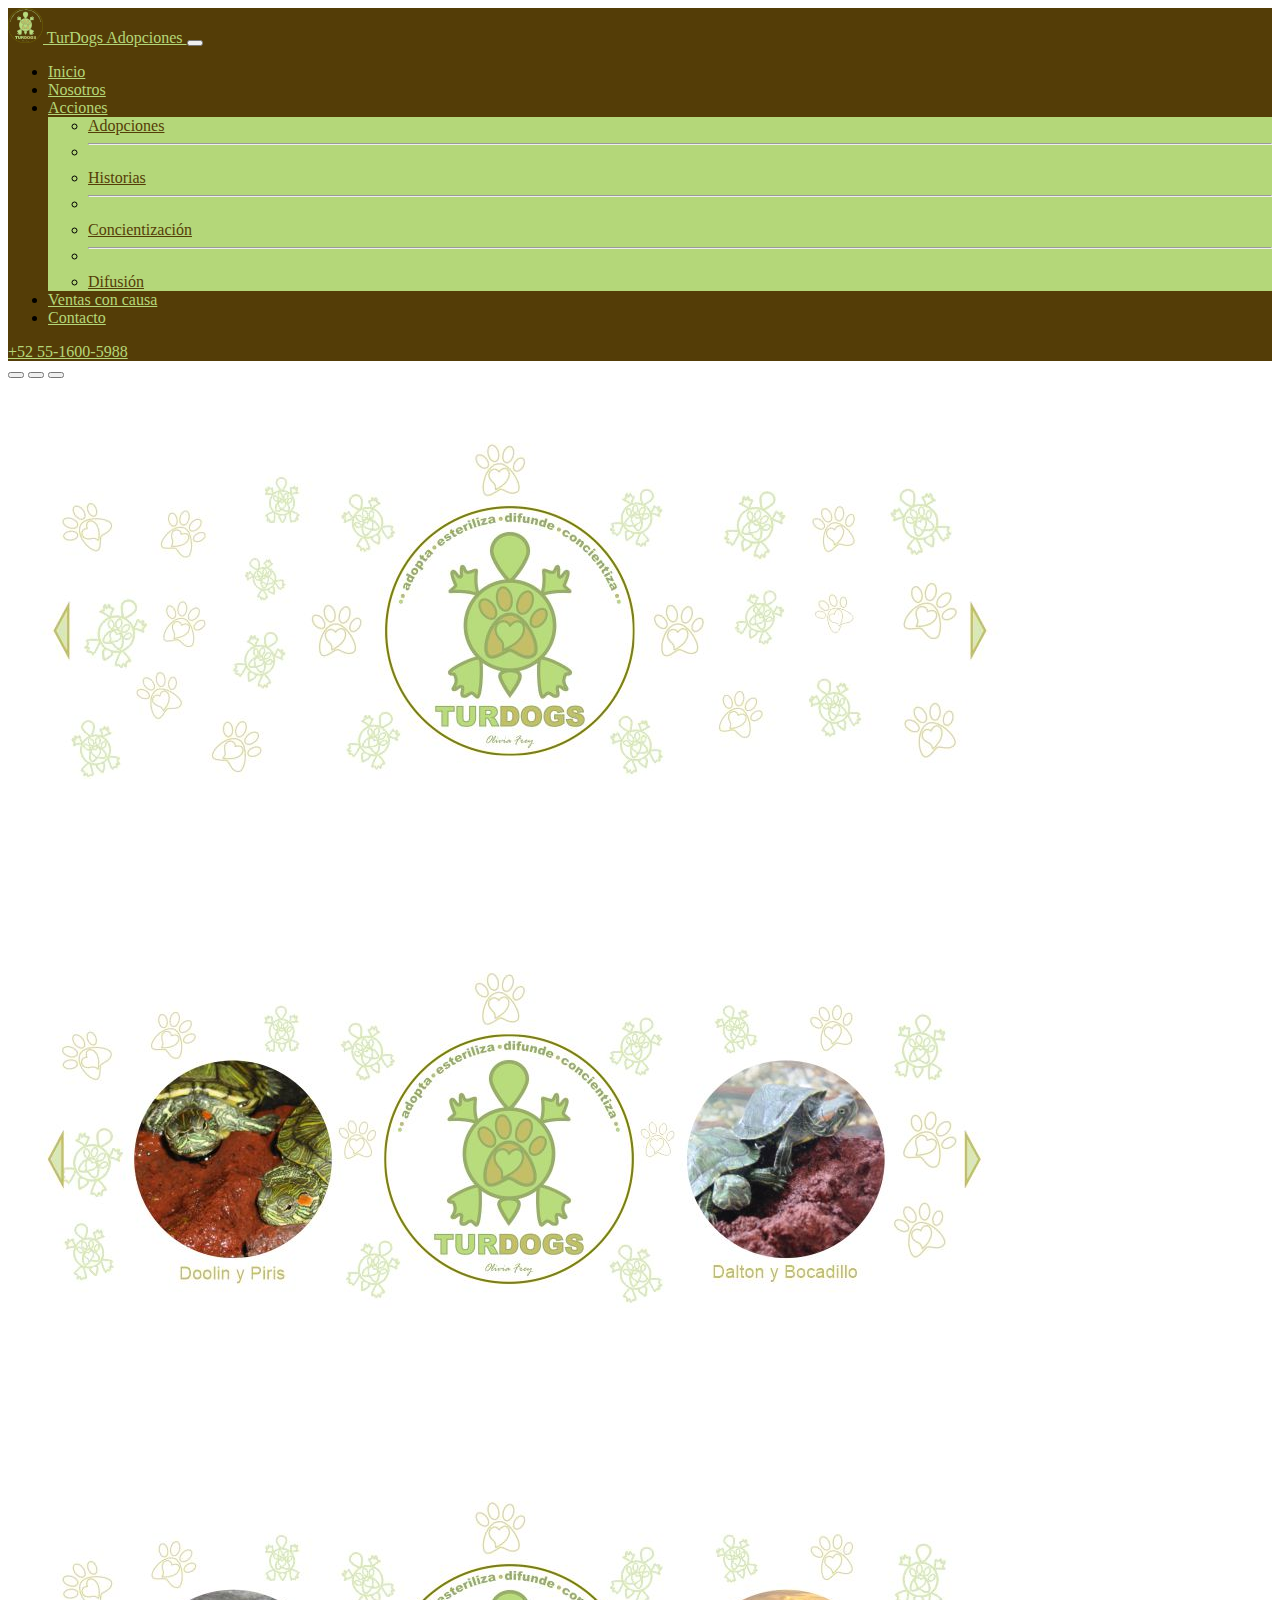
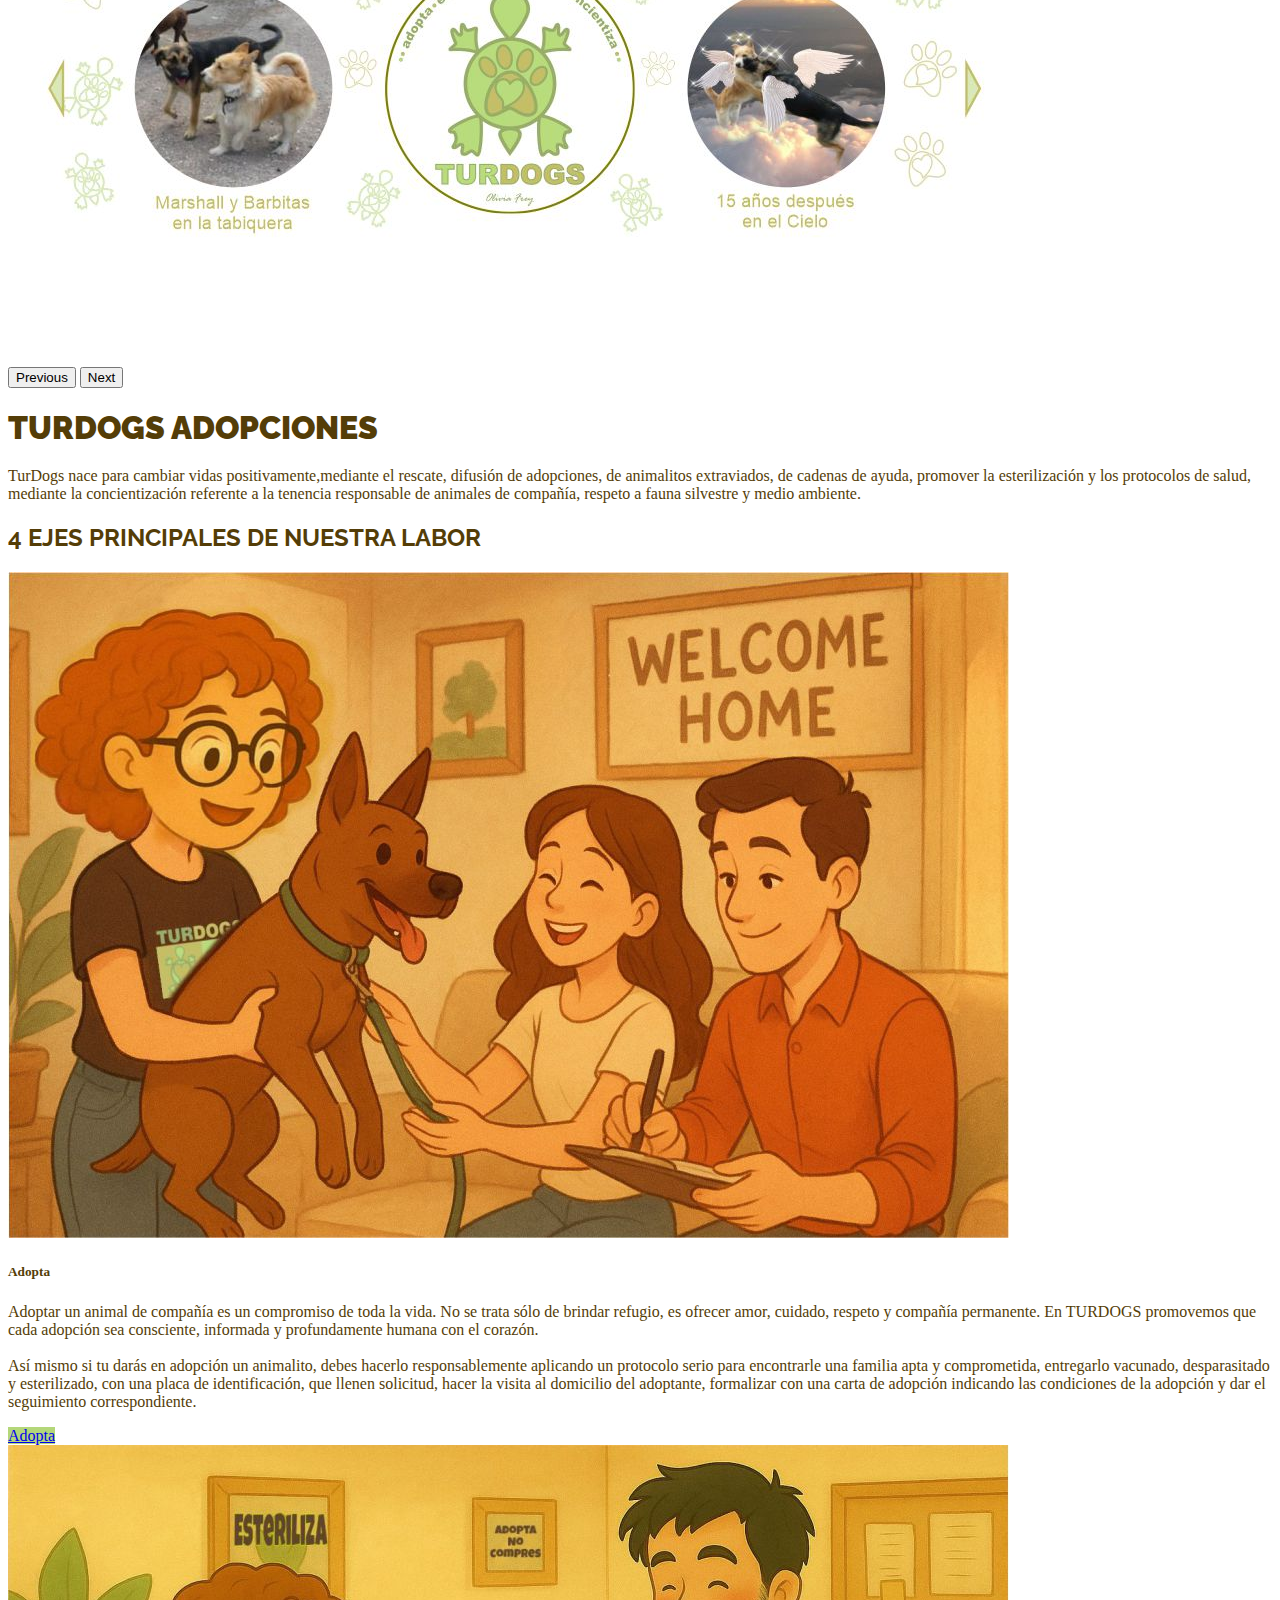
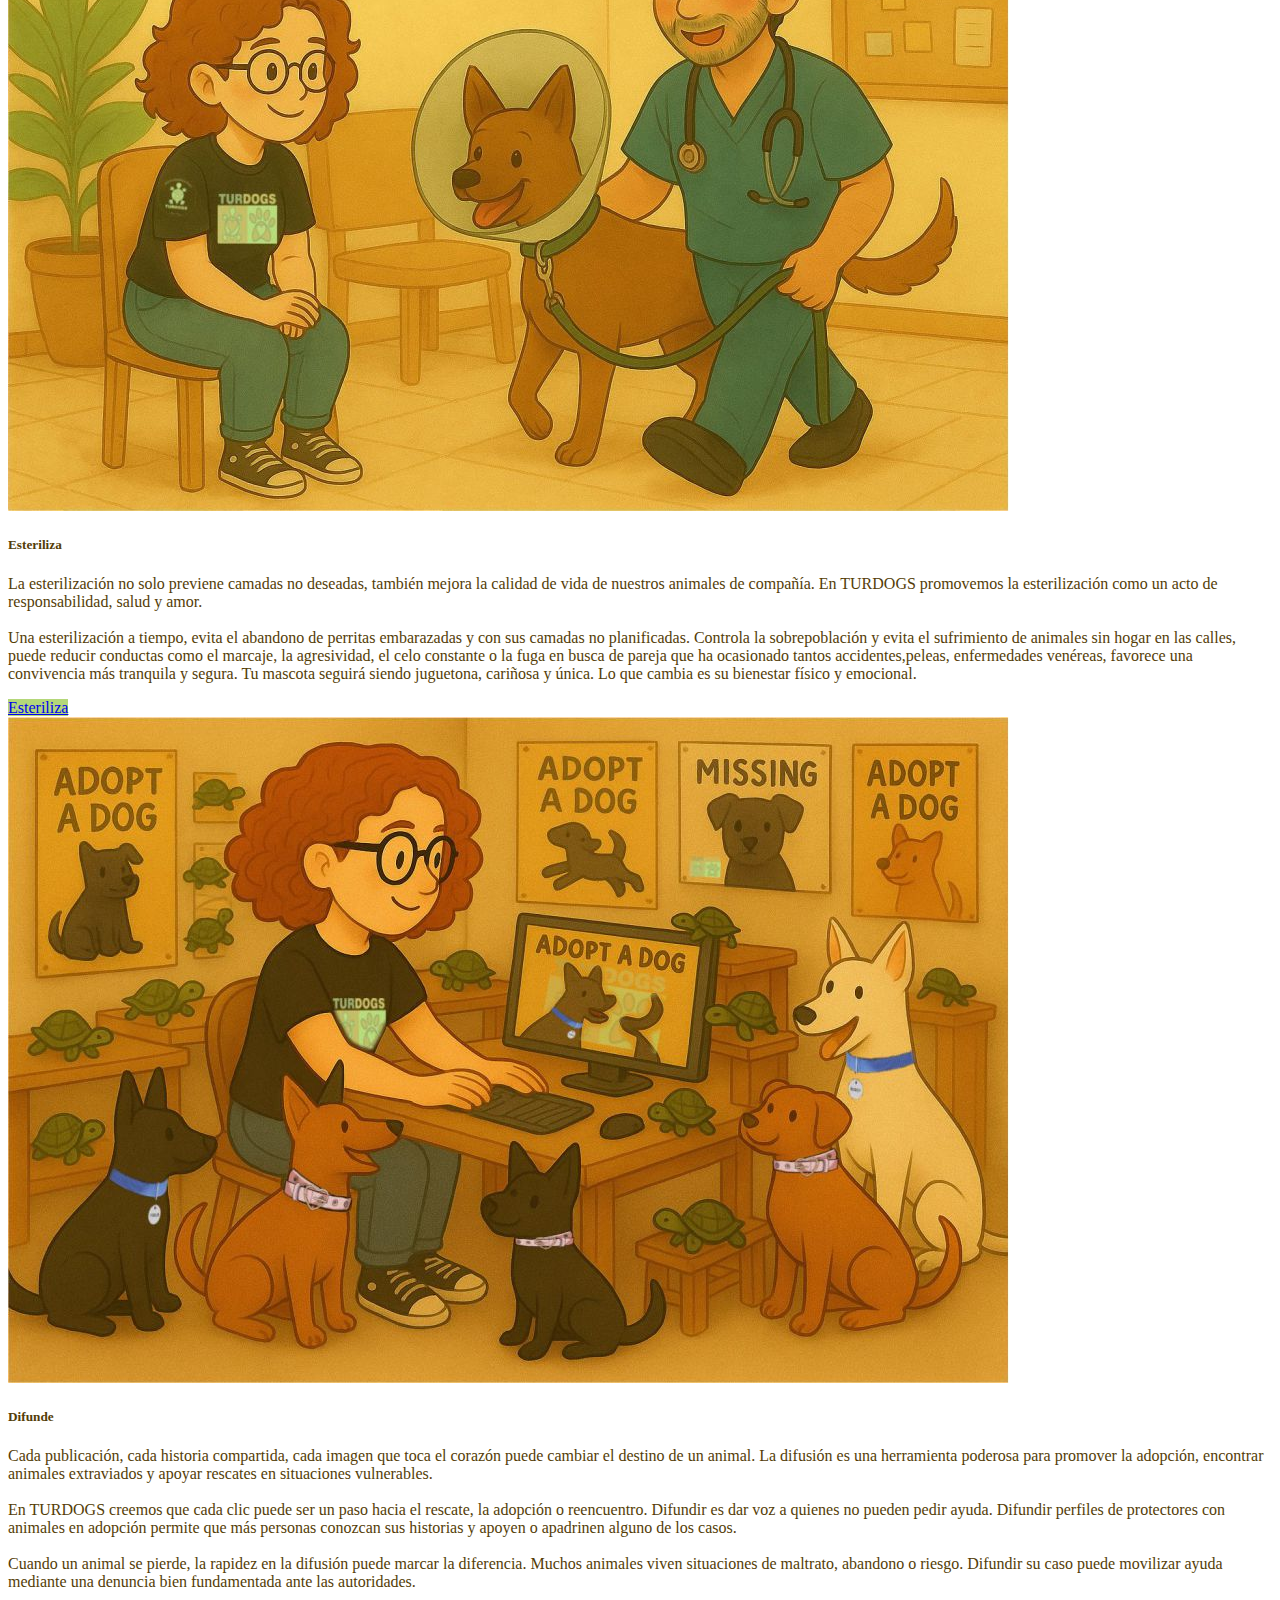
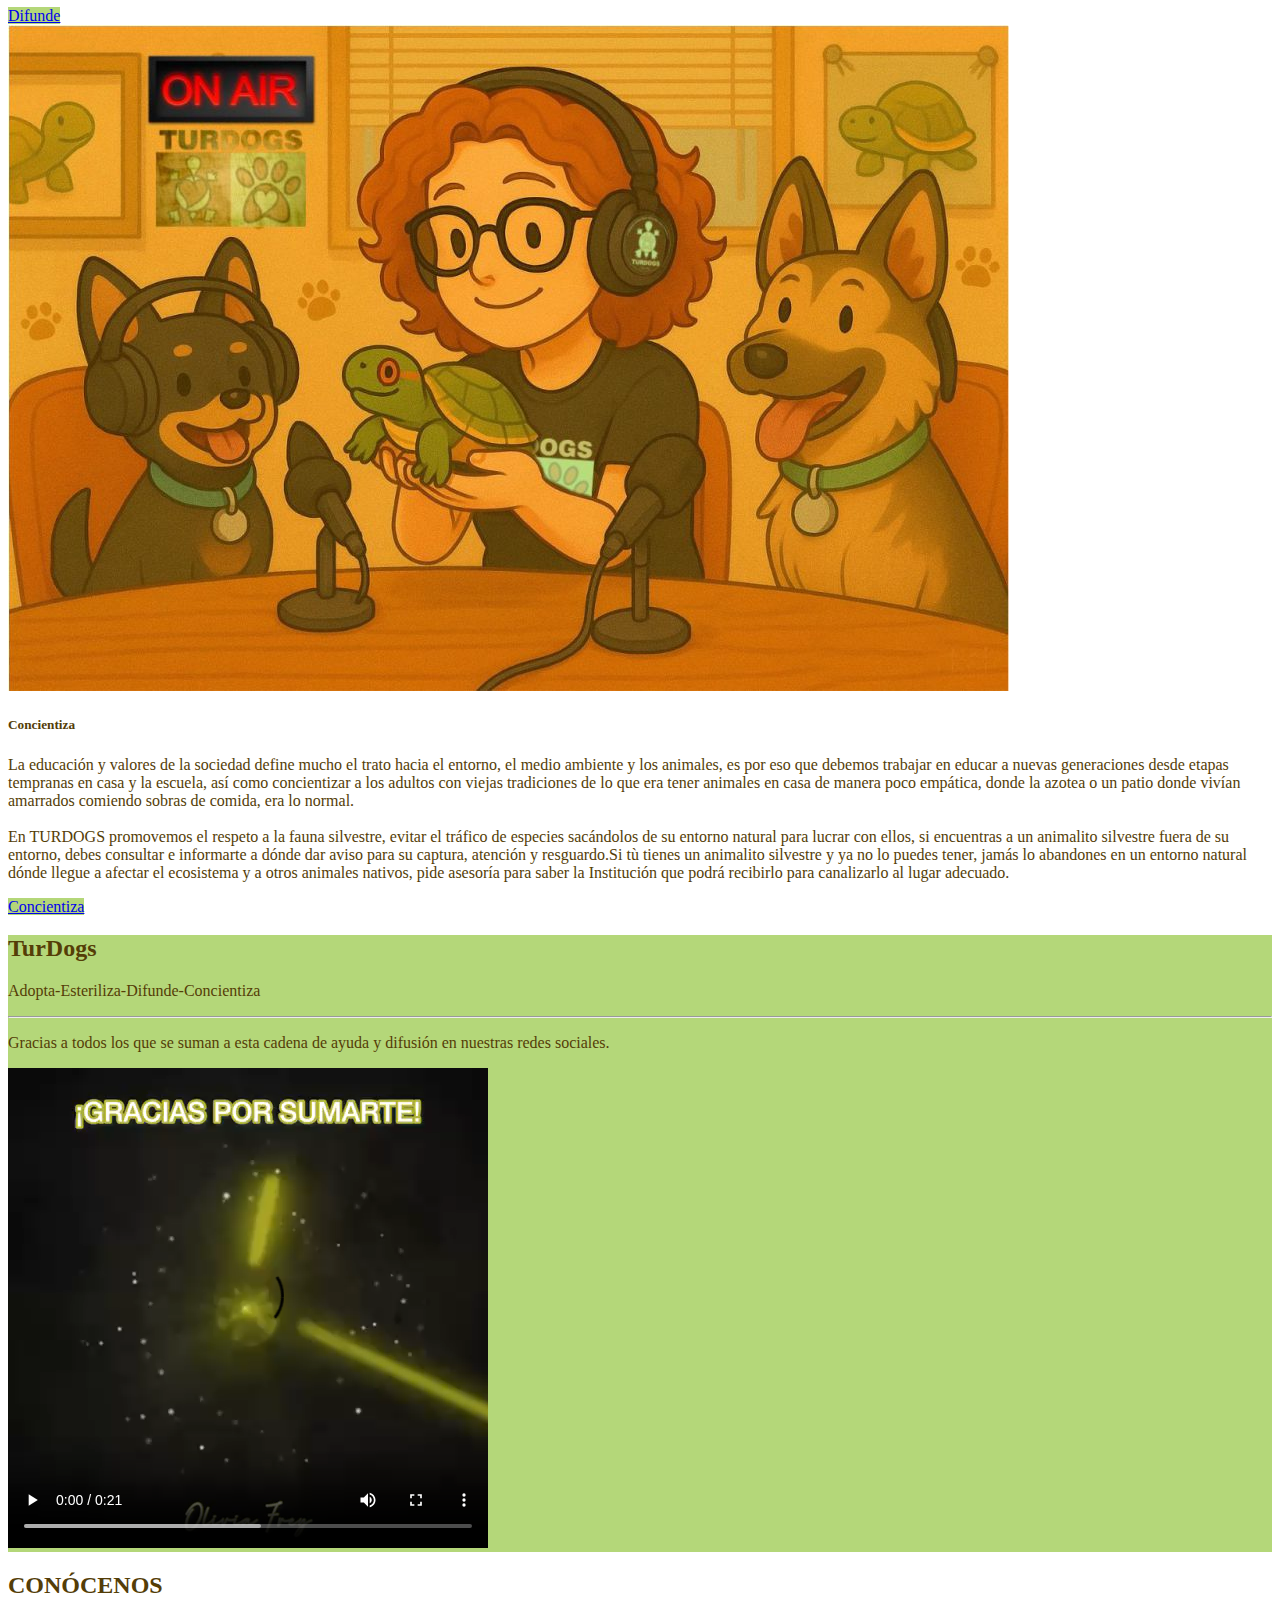
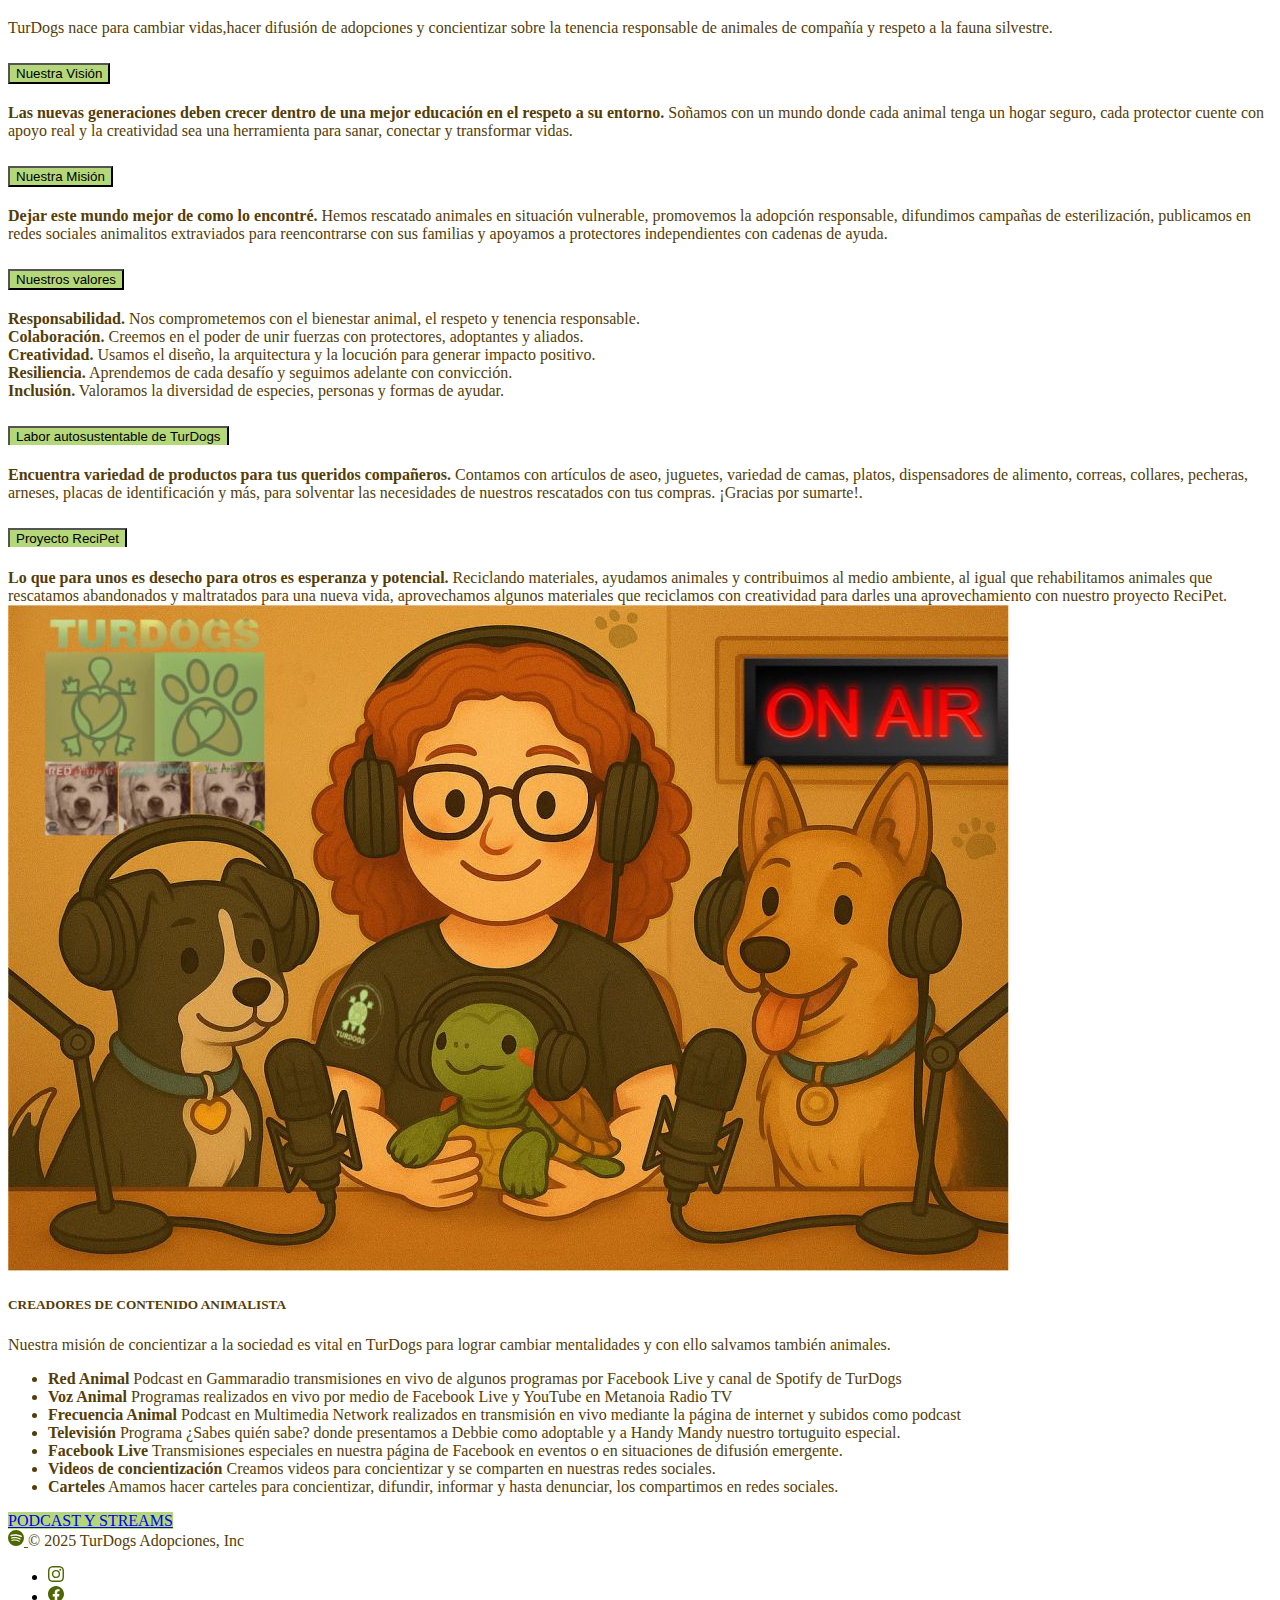
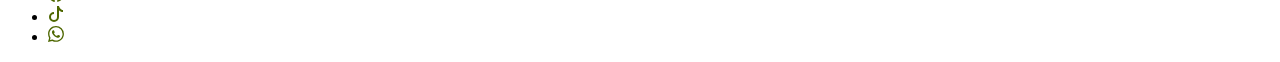
<file: index.html>
<!doctype html>
<html lang="es">
  <head>
    <meta charset="utf-8">
    <meta name="viewport" content="width=device-width, initial-scale=1">
    <title>TurDogs/INICIO</title>
    <link href="https://cdn.jsdelivr.net/npm/bootstrap@5.3.8/dist/css/bootstrap.min.css" rel="stylesheet" integrity="sha384-sRIl4kxILFvY47J16cr9ZwB07vP4J8+LH7qKQnuqkuIAvNWLzeN8tE5YBujZqJLB" crossorigin="anonymous">
    <link rel="preconnect" href="https://fonts.googleapis.com">
    <link rel="preconnect" href="https://fonts.gstatic.com" crossorigin>
    <link href="https://fonts.googleapis.com/css2?family=Arimo:ital,wght@0,400..700;1,400..700&family=Raleway:ital,wght@0,100..900;1,100..900&display=swap" rel="stylesheet">
    <link rel="stylesheet" href="style.css">
  </head>
  <body>

    <!-- colors -->
     <!-- --color-1: #543D07; cafe oscuro
          --color-2: #8F8B44; verde
          --color-3: #FBC958;amarillo
          --color-4: #B95716;naranja
          --color-5: #4E6701; 


    --color-1: #C3BF68;
    --color-2: #97AF63; verde claro
    --color-3: #FFFAFF; verde olivo
    --color-4: #B4D779; beige
    --color-5: #868B00; cafe

Fin colors -->


    <!-- Inicio Navbar -->
    <nav class="navbar navbar-expand-lg fixed-top "  style="background-color: #543D07 ">
        <div class="container">
            <a class="navbar-brand Raleway-black-900" style="color:#B4D779" href="#" > 
                 <img src="img/1logoturdogs.png" alt="TurDogs" width="35" height="35"> 
                 TurDogs Adopciones 
            </a>
            <button class="navbar-toggler" type="button" data-bs-toggle="collapse" data-bs-target="#navbarSupportedContent" aria-controls="navbarSupportedContent" aria-expanded="false" aria-label="Toggle navigation">
            <span class="navbar-toggler-icon"></span>
            </button>
            <div class="collapse navbar-collapse" id="navbarSupportedContent">
            <ul class="navbar-nav ms-auto md-2 mb-lg-0">
                <li class="nav-item">
                <a class="nav-link active" aria-current="page" style="color:#B4D779;" href="index.html">Inicio</a>
                </li>
                <li class="nav-item">
                <a class="nav-link"  style="color:#B4D779" href="nosotros.html">Nosotros</a>
                </li>
                <li class="nav-item dropdown">
                <a class="nav-link dropdown-toggle" style="color:#B4D779;" href="difusión.html" role="button" data-bs-toggle="dropdown" aria-expanded="false">
                    Acciones
                </a>
                <ul class="dropdown-menu" style="background-color:#B4D779">
                    <li><a class="dropdown-item" style="color: #543D07;" href="adopciones.html">Adopciones</a></li>
                    <li><hr class="dropdown-divider"></li>
                    <li><a class="dropdown-item" style="color: #543D07;" href="historias.html">Historias</a></li>
                    <li><hr class="dropdown-divider"></li>
                    <li><a class="dropdown-item" style="color: #543D07;" href="concientiza.html">Concientización</a></li>
                    <li><hr class="dropdown-divider"></li>
                    <li><a class="dropdown-item" style="color: #543D07;" href="difusión.html">Difusión</a></li>
                </ul>
                </li>
                <li class="nav-item">
                  <a class="nav-link"  style="color:#B4D779" href="Ventas.html">Ventas con causa</a>
                </li>
                <li class="nav-item">
                  <a class="nav-link active" aria-current="page" style="color:#B4D779;" href="contacto.html">Contacto</a>
                </li>
            </ul>
           <span>
            <a href="#" class="text-decoration-none" style="color:#B4D779">+52 55-1600-5988</a>
           </span>
            </div>
        </div>
    </nav>

    <!-- Final Navbar -->

<!-- Inicio de carrusel -->
<div id="carouselExampleCaptions" class="carousel slide my-5">
  <div class="carousel-indicators">
    <button type="button" data-bs-target="#carouselExampleCaptions" data-bs-slide-to="0" class="active" aria-current="true" aria-label="Slide 1"></button>
    <button type="button" data-bs-target="#carouselExampleCaptions" data-bs-slide-to="1" aria-label="Slide 2"></button>
    <button type="button" data-bs-target="#carouselExampleCaptions" data-bs-slide-to="2" aria-label="Slide 3"></button>
  </div>
  <div class="carousel-inner">
    <div class="carousel-item active">
      <img src="img/slidersturdogs.jpg" class="d-block w-100" alt="...">
      <div class="carousel-caption d-none d-sm-block">
        <h5 style="color: #4E6701"></h5>
        <p style="color: #4E6701"></p>
      </div>
    </div>
    <div class="carousel-item">
      <img src="img/sliderdoolindaltonpirisbocadillo.jpg" class="d-block w-100" alt="...">
      <div class="carousel-caption d-none d-sm-block">
        <h5 style="color: #4E6701"></h5>
        <p style="color: #4E6701"></p>
      </div>
    </div>
    <div class="carousel-item">
      <img src="img/slidersMarshallBarbitascielo.jpg" class="d-block w-100" alt="...">
      <div class="carousel-caption d-none d-sm-block">
        <h5 style="color: #4E6701"></h5>
        <p style="color: #4E6701"></p>
      </div>
    </div>
  </div>
  <button class="carousel-control-prev" type="button" data-bs-target="#carouselExampleCaptions" data-bs-slide="prev" >
    <span class="carousel-control-prev-icon" aria-hidden="true"></span>
    <span class="visually-hidden">Previous</span>
  </button>
  <button class="carousel-control-next" type="button" data-bs-target="#carouselExampleCaptions" data-bs-slide="next">
    <span class="carousel-control-next-icon" aria-hidden="true"></span>
    <span class="visually-hidden">Next</span>
  </button>
</div>

<!-- Final de carrusel -->

<!-- Inicio sección 1 -->
<section class="container">
  <h1 class="text-center raleway fw-bold" style="color: #543D07 "><strong> TURDOGS ADOPCIONES</strong></h1>
<p class="text-center my-5" style="color: #543D07 ">TurDogs nace para cambiar vidas positivamente,mediante el rescate, difusión de adopciones, de animalitos extraviados, de cadenas de ayuda, promover la esterilización y los protocolos de salud, mediante la concientización referente a la tenencia responsable de animales de compañía, respeto a fauna silvestre y medio ambiente.</p>

<!-- Inicio de Card -->

<h2 class="text-center raleway fw-bold" style="color: #543D07 ">4 EJES PRINCIPALES DE NUESTRA LABOR</h2>
<div class="row row-cols-1 row-cols-lg-2 g-4 my-5" style="color: #543D07">
  <div class="col">
    <div class="card h-100">
      <img src="img/dadopción.jpg" class="card-img-top" alt="...">
      <div class="card-body">
        <h5 class="card-title text-center" style="color: #543D07">Adopta</h5>
        <p class="card-text text-center " style="color: #543D07">Adoptar un animal de compañía es un compromiso de toda la vida. No se trata sólo de brindar refugio, es ofrecer amor, cuidado, respeto y compañía permanente. En TURDOGS promovemos que cada adopción sea consciente, informada y profundamente humana con el corazón. <br> <br>
          Así mismo si tu darás en adopción un animalito, debes hacerlo responsablemente aplicando un protocolo serio para encontrarle una familia apta y comprometida, entregarlo vacunado, desparasitado y esterilizado, con una placa de identificación, que llenen solicitud, hacer la visita al domicilio del adoptante, formalizar con una carta de adopción indicando las condiciones de la adopción y dar el seguimiento correspondiente.</p>
      </div>
      <div class="card-footer text-center">
        <a href="https://open.spotify.com/episode/08FspH29hy8AlHlIWw51Cz?si=w0wa7aU0Q26cyAz_nEqSWw" class="btn btn-outline-light" style="background-color: #B4D779" target="_blank">Adopta</a>
      </div>
    </div>
  </div>

  <div class="col">
    <div class="card h-100">
      <img src="img/desteriliza.jpg" class="card-img-top" alt="...">
      <div class="card-body">
        <h5 class="card-title text-center" style="color: #543D07">Esteriliza</h5>
        <p class="card-text text-center" style="color: #543D07">La esterilización no solo previene camadas no deseadas, también mejora la calidad de vida de nuestros animales de compañía. En TURDOGS promovemos la esterilización como un acto de responsabilidad, salud y amor. <br> <br>
        Una esterilización a tiempo, evita el abandono de perritas embarazadas y con sus camadas no planificadas. Controla la sobrepoblación y evita el sufrimiento de animales sin hogar en las calles, puede reducir conductas como el marcaje, la agresividad, el celo constante o la fuga en busca de pareja que ha ocasionado tantos accidentes,peleas, enfermedades venéreas, favorece una convivencia más tranquila y segura. Tu mascota seguirá siendo juguetona, cariñosa y única. Lo que cambia es su bienestar físico y emocional. </p>
      </div>
      <div class="card-footer text-center">
        <a href="https://open.spotify.com/episode/7CouGJumDHleIOIxDkLWpz?si=e4a2b79563544b09" class="btn btn-outline-light" style="background-color: #B4D779" target="_blank">Esteriliza</a>
      </div>
    </div>
  </div>

  <div class="col">
    <div class="card h-100">
      <img src="img/difusión.jpg" class="card-img-top" alt="...">
      <div class="card-body">
        <h5 class="card-title text-center" style="color: #543D07">Difunde</h5>
        <p class="card-text text-center" style="color: #543D07">Cada publicación, cada historia compartida, cada imagen que toca el corazón puede cambiar el destino de un animal. La difusión es una herramienta poderosa para promover la adopción, encontrar animales extraviados y apoyar rescates en situaciones vulnerables. <br><br> En TURDOGS creemos que cada clic puede ser un paso hacia el rescate, la adopción o reencuentro. Difundir es dar voz a quienes no pueden pedir ayuda. Difundir perfiles de protectores con animales en adopción permite que más personas conozcan sus historias y apoyen o apadrinen alguno de los casos. <br><br> Cuando un animal se pierde, la rapidez en la difusión puede marcar la diferencia. Muchos animales viven situaciones de maltrato, abandono o riesgo. Difundir su caso puede movilizar ayuda mediante una denuncia bien fundamentada ante las autoridades.
        </p>
      </div>
      <div class="card-footer text-center">
        <a href="https://open.spotify.com/episode/5myhUeJWVvjWxt9QxlJnHk?si=fcfbc2f3e28748f9" class="btn btn-outline-light" style="background-color: #B4D779" target="_blank"> Difunde </style> </a>
      </div>
    </div>
  </div>

<div class="col">
    <div class="card h-100">
      <img src="img/dpodcast.jpg" class="card-img-top" alt="...">
      <div class="card-body">
        <h5 class="card-title text-center" style="color: #543D07">Concientiza</h5>
        <p class="card-text text-center" style="color: #543D07">La educación y valores de la sociedad define mucho el trato hacia el entorno, el medio ambiente y los animales, es por eso que debemos trabajar en educar a nuevas generaciones desde etapas tempranas en casa y la escuela, así como concientizar a los adultos con viejas tradiciones de lo que era tener animales en casa de manera poco empática, donde la azotea o un patio donde vivían amarrados comiendo sobras de comida, era lo normal. <br><br> En TURDOGS promovemos el respeto a la fauna silvestre, evitar el tráfico de especies sacándolos de su entorno natural para lucrar con ellos, si encuentras a un animalito silvestre fuera de su entorno, debes consultar e informarte a dónde dar aviso para su captura, atención y resguardo.Si tù tienes un animalito silvestre y ya no lo puedes tener, jamás lo abandones en un entorno natural dónde llegue a afectar el ecosistema y a otros animales nativos, pide asesoría para saber la Institución que podrá recibirlo para canalizarlo al lugar adecuado. </p>
      </div>
      <div class="card-footer text-center">
        <a href="https://open.spotify.com/episode/7Fmmrp8hs9PjXiGemiIJgh?si=d9f227aa07cf427e" class="btn btn-outline-light" style="background-color: #B4D779" target="_blank"> Concientiza </style> </a>
      </div>
    </div>
  </div>

</div>


<!-- Final de Card -->

</section>
<!-- Final Sección 1 -->

<!-- Texto resaltado -->
<section class="container">
<div class="container-fluid py-5 my-5" style="background-color: #B4D779;">
  <div class="container text-center">
    <h2 class="text-center fs-1 fw-bold" style=" color: #543D07"><strong>TurDogs</strong></h2>
    <p class="text-center" style="color: #543D07">Adopta-Esteriliza-Difunde-Concientiza</p>
    <hr class="my-4">
    <p class="text-center fs-5" style="color: #543D07">Gracias a todos los que se suman a esta cadena de ayuda y difusión en nuestras redes sociales.</p>
    <!-- <div class="lead text-center"> 
      <video controls width="auto">
        <source src="img/Graciasxsumarte.mp4" type="video/mp4" />
          <a href="img/Graciasxsumarte.mp4">TurDogs</a>
      </video>
    </div> -->
    <!-- Nuevo codigo video --> 
    <div class="container text-center">
      <div class="ratio ratio-16x9">
        <video controls>
          <source src="img/Graciasxsumarte.mp4" type="video/mp4" />
          Tu navegador no soporta el video. 
          <a href="img/Graciasxsumarte.mp4">Descargar video</a>
        </video>
      </div>
    </div>
    <!-- Nuevo codigo video -->
   </div>
 </div>
<!-- Final Texto resaltado -->
</section>

<!-- Sección 2 -->
 <section class="container my-5">
  <h2 class="text-center" style="color: #543D07">CONÓCENOS</h2>
  <p class="lead text-center" style="color: #543D07">TurDogs nace para cambiar vidas,hacer difusión de adopciones y concientizar sobre la tenencia responsable de animales de compañía y respeto a la fauna silvestre.</p>

  <!-- Acordeon y card -->
   <div class="row">
    
    <!-- Acordeon -->
    <div class="col-12 col-md-6">

      <div class="accordion" id="accordionPanelsStayOpenExample">

      <div class="accordion-item">
        <h2 class="accordion-header">
          <button class="accordion-button collapsed" type="button" data-bs-toggle="collapse" data-bs-target="#panelsStayOpen-collapseOne" aria-expanded="true" aria-controls="panelsStayOpen-collapseOne" style="background-color: #B4D779;"> 
           Nuestra Visión
          </button>
        </h2>
        <div id="panelsStayOpen-collapseOne" class="accordion-collapse collapse show">
          <div class="accordion-body" style="color: #543D07">
            <strong>Las nuevas generaciones deben crecer dentro de una mejor educación en el respeto a su entorno.</strong> Soñamos con un mundo donde cada animal tenga un hogar seguro, cada protector cuente con apoyo real y la creatividad sea una herramienta para sanar, conectar y transformar vidas.
          </div>
        </div>
      </div>

      <div class="accordion-item">
        <h2 class="accordion-header">
          <button class="accordion-button collapsed" type="button" data-bs-toggle="collapse" data-bs-target="#panelsStayOpen-collapseTwo" aria-expanded="false" aria-controls="panelsStayOpen-collapseTwo" style="background-color: #B4D779;">
            Nuestra Misión
          </button>
        </h2>
        <div id="panelsStayOpen-collapseTwo" class="accordion-collapse collapse">
          <div class="accordion-body" style="color: #543D07">
            <strong>Dejar este mundo mejor de como lo encontré.</strong> Hemos rescatado animales en situación vulnerable, promovemos la adopción responsable, difundimos campañas de esterilización, publicamos en redes sociales animalitos extraviados para reencontrarse con sus familias y apoyamos a protectores independientes con cadenas de ayuda. <br>
            
          </div>
        </div>
      </div>

      <div class="accordion-item">
        <h2 class="accordion-header">
          <button class="accordion-button collapsed" type="button" data-bs-toggle="collapse" data-bs-target="#panelsStayOpen-collapseTwo" aria-expanded="false" aria-controls="panelsStayOpen-collapseTwo" style="background-color: #B4D779;">
            Nuestros valores
          </button>
        </h2>
        <div id="panelsStayOpen-collapseTwo" class="accordion-collapse collapse">
          <div class="accordion-body" style="color: #543D07">
            
            <strong>Responsabilidad.</strong> Nos comprometemos con el bienestar animal, el respeto y tenencia responsable. <br>
            <strong>Colaboración.</strong> Creemos en el poder de unir fuerzas con protectores, adoptantes y aliados. <br>
            <strong>Creatividad.</strong> Usamos el diseño, la arquitectura y la locución para generar impacto positivo. <br>
            <strong>Resiliencia.</strong> Aprendemos de cada desafío y seguimos adelante con convicción. <br>
            <strong>Inclusión.</strong> Valoramos la diversidad de especies, personas y formas de ayudar. <br>

          </div>
        </div>
      </div>

      <div class="accordion-item">
        <h2 class="accordion-header" style="color: #543D07">
          <button class="accordion-button collapsed" type="button" data-bs-toggle="collapse" data-bs-target="#panelsStayOpen-collapseTwo" aria-expanded="false" aria-controls="panelsStayOpen-collapseTwo" style="background-color: #B4D779; border-bottom: #543D07;">
            Labor autosustentable de TurDogs
          </button>
        </h2>
        <div id="panelsStayOpen-collapseTwo" class="accordion-collapse collapse">
          <div class="accordion-body" style="color: #543D07">
            <strong>Encuentra variedad de productos para tus queridos compañeros.</strong> Contamos con artículos de aseo, juguetes, variedad de camas, platos, dispensadores de alimento, correas, collares, pecheras, arneses, placas de identificación y más, para solventar las necesidades de nuestros rescatados con tus compras. ¡Gracias por sumarte!.
          </div>
        </div>
      </div>

      <div class="accordion-item">
        <h2 class="accordion-header" style="color: #543D07">
          <button class="accordion-button collapsed" type="button" data-bs-toggle="collapse" data-bs-target="#panelsStayOpen-collapseThree" aria-expanded="false" aria-controls="panelsStayOpen-collapseThree" style="background-color: #B4D779; border-bottom: #543D07;">
            Proyecto ReciPet
          </button>
        </h2>
        <div id="panelsStayOpen-collapseThree" class="accordion-collapse collapse">
          <div class="accordion-body" style="color: #543D07">
            <strong>Lo que para unos es desecho para otros es esperanza y potencial.</strong> Reciclando materiales, ayudamos animales y contribuimos al medio ambiente, al igual que rehabilitamos animales que rescatamos abandonados y maltratados para una nueva vida, aprovechamos algunos materiales que reciclamos con creatividad para darles una aprovechamiento con nuestro proyecto ReciPet.
          </div>
        </div>
      </div>

    </div>
    </div>

    <!-- Final Acordeon  -->

     <!-- Inicio Card -->
      <div class="col-12 col-md-6">
        <div class="card">
          <img src="img/dradio.jpg" class="card-img-top" alt="...">
          <div class="card-body" style="color: #543D07">
            <h5 class="card-title"><strong>CREADORES DE CONTENIDO ANIMALISTA</strong></h5>
            <p class="card-text">Nuestra misión de concientizar a la sociedad es vital en TurDogs para lograr cambiar mentalidades y con ello salvamos también animales.</p>
          </div>

          <ul class="list-group list-group-flush" style="color: #543D07">
            <li class="list-group-item" style="color: #543D07";><strong> Red Animal </strong> Podcast en Gammaradio transmisiones en vivo de algunos programas por Facebook Live y canal de Spotify de TurDogs</li>
            <li class="list-group-item" style="color: #543D07";><strong>Voz Animal</strong> Programas realizados en vivo por medio de Facebook Live y YouTube en Metanoia Radio TV</li>
            <li class="list-group-item" style="color: #543D07";><strong>Frecuencia Animal</strong> Podcast en Multimedia Network realizados en transmisión en vivo mediante la página de internet y subidos como podcast </li>
            <li class="list-group-item" style="color: #543D07";><strong>Televisión</strong> Programa ¿Sabes quién sabe? donde presentamos a Debbie como adoptable y a Handy Mandy nuestro tortuguito especial.</li>
            <li class="list-group-item" style="color: #543D07";><strong>Facebook Live</strong> Transmisiones especiales en nuestra página de Facebook en eventos o en situaciones de difusión emergente.</li>
             <li class="list-group-item" style="color: #543D07";><strong>Videos de concientización</strong> Creamos videos para concientizar y se comparten en nuestras redes sociales.</li>
             <li class="list-group-item" style="color: #543D07";><strong>Carteles</strong> Amamos hacer carteles para concientizar, difundir, informar y hasta denunciar, los compartimos en  redes sociales.</li>
          </ul>

          <div class="card-footer text-center">
            <a href="concientiza.html" class="btn btn-outline-light" style="background-color: #B4D779" target="_blank">PODCAST Y STREAMS </style> </a>
          </div>

          <!-- OPCIONAL ENLACES  -->
          <!-- <div class="card-body">
            <a href="#" class="card-link">Card link</a>
            <a href="#" class="card-link">Another link</a>
          </div> -->
    </div>
 </div>
   
   </div>
<!-- Final Acordeon y card  -->


  
 </section>
 <!-- Final Sección 2 -->

<!-- Inicio Footer -->
 <div class="container"> 
  <footer class="d-flex flex-wrap justify-content-between align-items-center py-3 my-4 border-top"> 
    <div class="col-md-4 d-flex align-items-center"> 
      <a href="https://open.spotify.com/show/5oM0skiOca4KijRS9SRa7J?si=3f8235d3b30a42f9" class="mb-3 me-2 mb-md-0 text-body-secondary text-decoration-none lh-1"  target="_blank" aria-label="spotify" style="color: #4E6701">   
       <svg xmlns="http://www.w3.org/2000/svg" width="16" height="16" fill="#4E6701" class="bi bi-spotify" viewBox="0 0 16 16">
  <path d="M8 0a8 8 0 1 0 0 16A8 8 0 0 0 8 0m3.669 11.538a.5.5 0 0 1-.686.165c-1.879-1.147-4.243-1.407-7.028-.77a.499.499 0 0 1-.222-.973c3.048-.696 5.662-.397 7.77.892a.5.5 0 0 1 .166.686m.979-2.178a.624.624 0 0 1-.858.205c-2.15-1.321-5.428-1.704-7.972-.932a.625.625 0 0 1-.362-1.194c2.905-.881 6.517-.454 8.986 1.063a.624.624 0 0 1 .206.858m.084-2.268C10.154 5.56 5.9 5.419 3.438 6.166a.748.748 0 1 1-.434-1.432c2.825-.857 7.523-.692 10.492 1.07a.747.747 0 1 1-.764 1.288"/>
</svg>
      </a> 
   
      <span class="mb-3 mb-md-0" style="color: #543D07">© 2025 TurDogs Adopciones, Inc</span> 
  </div> 
  <ul class="nav col-md-4 justify-content-end list-unstyled d-flex"> 
      <li class="ms-3">
        <a class="text-body-secondary" href="https://www.instagram.com/turdogs_adopciones?igsh=MTAwa2Rjb21tbWJ1cw%3D%&utm_source=qr" target="_blank" aria-label="Instagram">
         <svg xmlns="http://www.w3.org/2000/svg" width="16" height="16" fill="#4E6701" class="bi bi-instagram" viewBox="0 0 16 16">
  <path d="M8 0C5.829 0 5.556.01 4.703.048 3.85.088 3.269.222 2.76.42a3.9 3.9 0 0 0-1.417.923A3.9 3.9 0 0 0 .42 2.76C.222 3.268.087 3.85.048 4.7.01 5.555 0 5.827 0 8.001c0 2.172.01 2.444.048 3.297.04.852.174 1.433.372 1.942.205.526.478.972.923 1.417.444.445.89.719 1.416.923.51.198 1.09.333 1.942.372C5.555 15.99 5.827 16 8 16s2.444-.01 3.298-.048c.851-.04 1.434-.174 1.943-.372a3.9 3.9 0 0 0 1.416-.923c.445-.445.718-.891.923-1.417.197-.509.332-1.09.372-1.942C15.99 10.445 16 10.173 16 8s-.01-2.445-.048-3.299c-.04-.851-.175-1.433-.372-1.941a3.9 3.9 0 0 0-.923-1.417A3.9 3.9 0 0 0 13.24.42c-.51-.198-1.092-.333-1.943-.372C10.443.01 10.172 0 7.998 0zm-.717 1.442h.718c2.136 0 2.389.007 3.232.046.78.035 1.204.166 1.486.275.373.145.64.319.92.599s.453.546.598.92c.11.281.24.705.275 1.485.039.843.047 1.096.047 3.231s-.008 2.389-.047 3.232c-.035.78-.166 1.203-.275 1.485a2.5 2.5 0 0 1-.599.919c-.28.28-.546.453-.92.598-.28.11-.704.24-1.485.276-.843.038-1.096.047-3.232.047s-2.39-.009-3.233-.047c-.78-.036-1.203-.166-1.485-.276a2.5 2.5 0 0 1-.92-.598 2.5 2.5 0 0 1-.6-.92c-.109-.281-.24-.705-.275-1.485-.038-.843-.046-1.096-.046-3.233s.008-2.388.046-3.231c.036-.78.166-1.204.276-1.486.145-.373.319-.64.599-.92s.546-.453.92-.598c.282-.11.705-.24 1.485-.276.738-.034 1.024-.044 2.515-.045zm4.988 1.328a.96.96 0 1 0 0 1.92.96.96 0 0 0 0-1.92m-4.27 1.122a4.109 4.109 0 1 0 0 8.217 4.109 4.109 0 0 0 0-8.217m0 1.441a2.667 2.667 0 1 1 0 5.334 2.667 2.667 0 0 1 0-5.334"/>
</svg>
        </a>
      </li> 
      
      <li class="ms-3">
        <a class="text-body-secondary" href="https://www.facebook.com/TurDogs/" target="_blank" aria-label="Facebook">
          
          <svg xmlns="http://www.w3.org/2000/svg" width="16" height="16" fill="#4E6701" class="bi bi-facebook" viewBox="0 0 16 16">
  <path d="M16 8.049c0-4.446-3.582-8.05-8-8.05C3.58 0-.002 3.603-.002 8.05c0 4.017 2.926 7.347 6.75 7.951v-5.625h-2.03V8.05H6.75V6.275c0-2.017 1.195-3.131 3.022-3.131.876 0 1.791.157 1.791.157v1.98h-1.009c-.993 0-1.303.621-1.303 1.258v1.51h2.218l-.354 2.326H9.25V16c3.824-.604 6.75-3.934 6.75-7.951"/>
</svg>
        </a>
      </li> 
      
      <li class="ms-3">
    <a class="text-body-secondary" href="https://www.tiktok.com/@oliviafreyoficial?_t=ZS-8zxRl3kbD5E&_r=1" target="_blank" aria-label="Tik Tok">
      <svg xmlns="http://www.w3.org/2000/svg" width="16" height="16" fill="#4E6701" class="bi bi-tiktok" viewBox="0 0 16 16">
  <path d="M9 0h1.98c.144.715.54 1.617 1.235 2.512C12.895 3.389 13.797 4 15 4v2c-1.753 0-3.07-.814-4-1.829V11a5 5 0 1 1-5-5v2a3 3 0 1 0 3 3z"/>
</svg>
    </a>
</li> 
  
<li class="ms-3">
        <a class="text-body-secondary" href="https://web.whatsapp.com/" target="_blank" aria-label="WhatsApp">
          
          <svg xmlns="http://www.w3.org/2000/svg" width="16" height="16" fill="#4E6701" class="bi bi-whatsapp" viewBox="0 0 16 16">
  <path d="M13.601 2.326A7.85 7.85 0 0 0 7.994 0C3.627 0 .068 3.558.064 7.926c0 1.399.366 2.76 1.057 3.965L0 16l4.204-1.102a7.9 7.9 0 0 0 3.79.965h.004c4.368 0 7.926-3.558 7.93-7.93A7.9 7.9 0 0 0 13.6 2.326zM7.994 14.521a6.6 6.6 0 0 1-3.356-.92l-.24-.144-2.494.654.666-2.433-.156-.251a6.56 6.56 0 0 1-1.007-3.505c0-3.626 2.957-6.584 6.591-6.584a6.56 6.56 0 0 1 4.66 1.931 6.56 6.56 0 0 1 1.928 4.66c-.004 3.639-2.961 6.592-6.592 6.592m3.615-4.934c-.197-.099-1.17-.578-1.353-.646-.182-.065-.315-.099-.445.099-.133.197-.513.646-.627.775-.114.133-.232.148-.43.05-.197-.1-.836-.308-1.592-.985-.59-.525-.985-1.175-1.103-1.372-.114-.198-.011-.304.088-.403.087-.088.197-.232.296-.346.1-.114.133-.198.198-.33.065-.134.034-.248-.015-.347-.05-.099-.445-1.076-.612-1.47-.16-.389-.323-.335-.445-.34-.114-.007-.247-.007-.38-.007a.73.73 0 0 0-.529.247c-.182.198-.691.677-.691 1.654s.71 1.916.81 2.049c.098.133 1.394 2.132 3.383 2.992.47.205.84.326 1.129.418.475.152.904.129 1.246.08.38-.058 1.171-.48 1.338-.943.164-.464.164-.86.114-.943-.049-.084-.182-.133-.38-.232"/>
</svg>
        </a>
      </li> 

    </ul> 
  </footer> 
</div>
    
    <script src="https://cdn.jsdelivr.net/npm/bootstrap@5.3.8/dist/js/bootstrap.bundle.min.js" integrity="sha384-FKyoEForCGlyvwx9Hj09JcYn3nv7wiPVlz7YYwJrWVcXK/BmnVDxM+D2scQbITxI" crossorigin="anonymous"></script>
  </body>
</html>
</file>
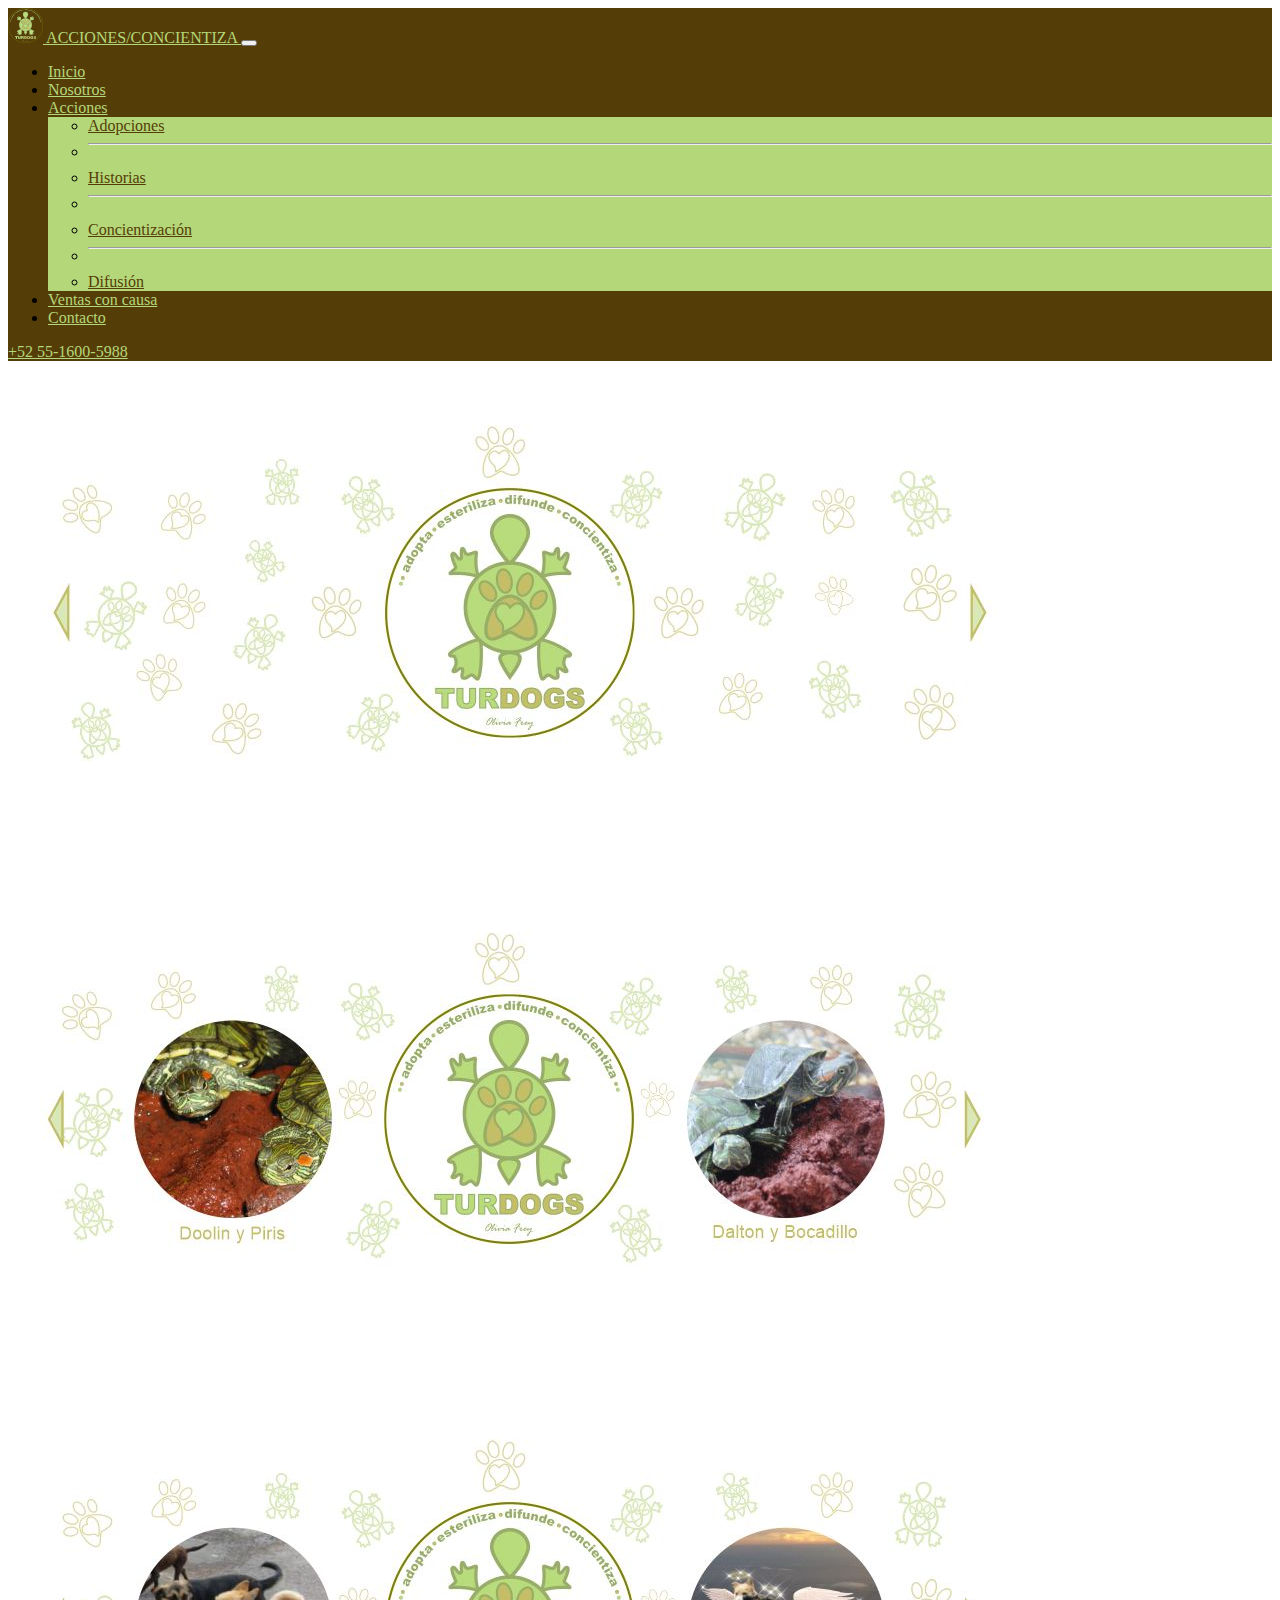
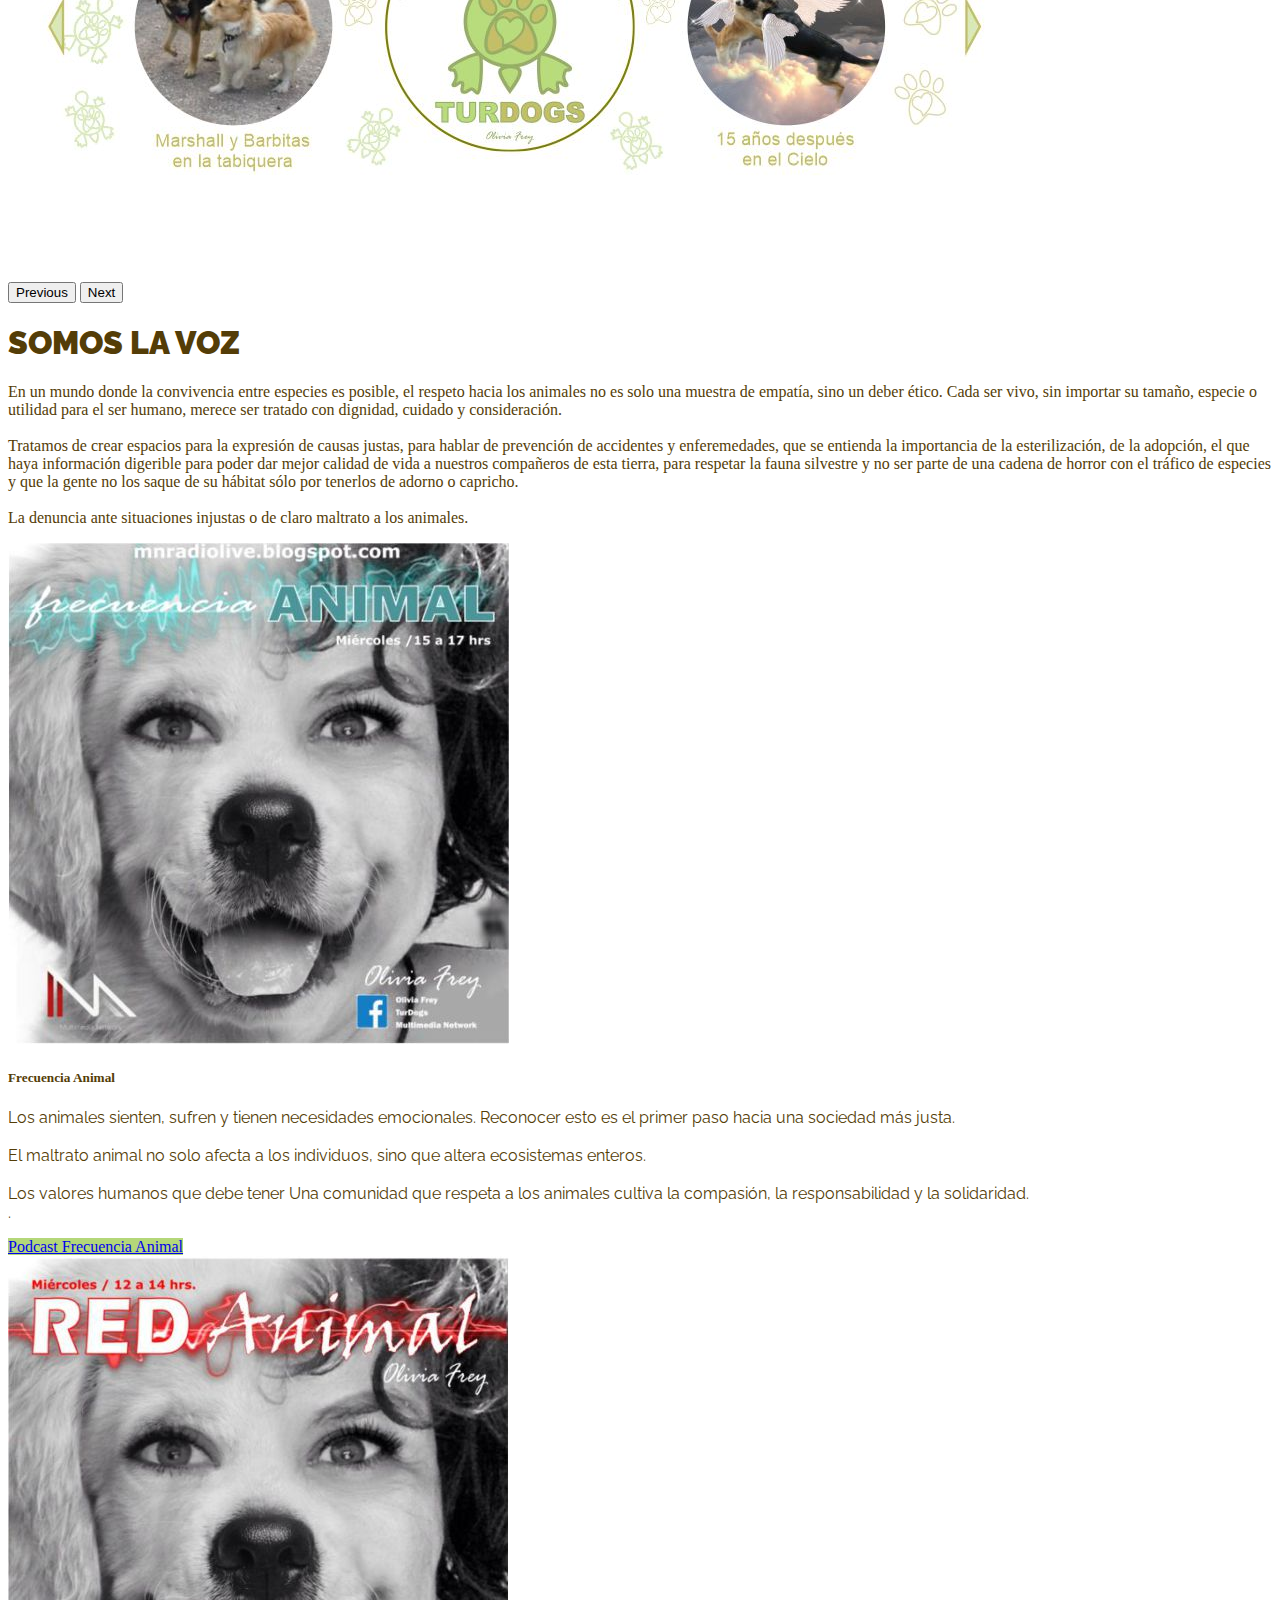
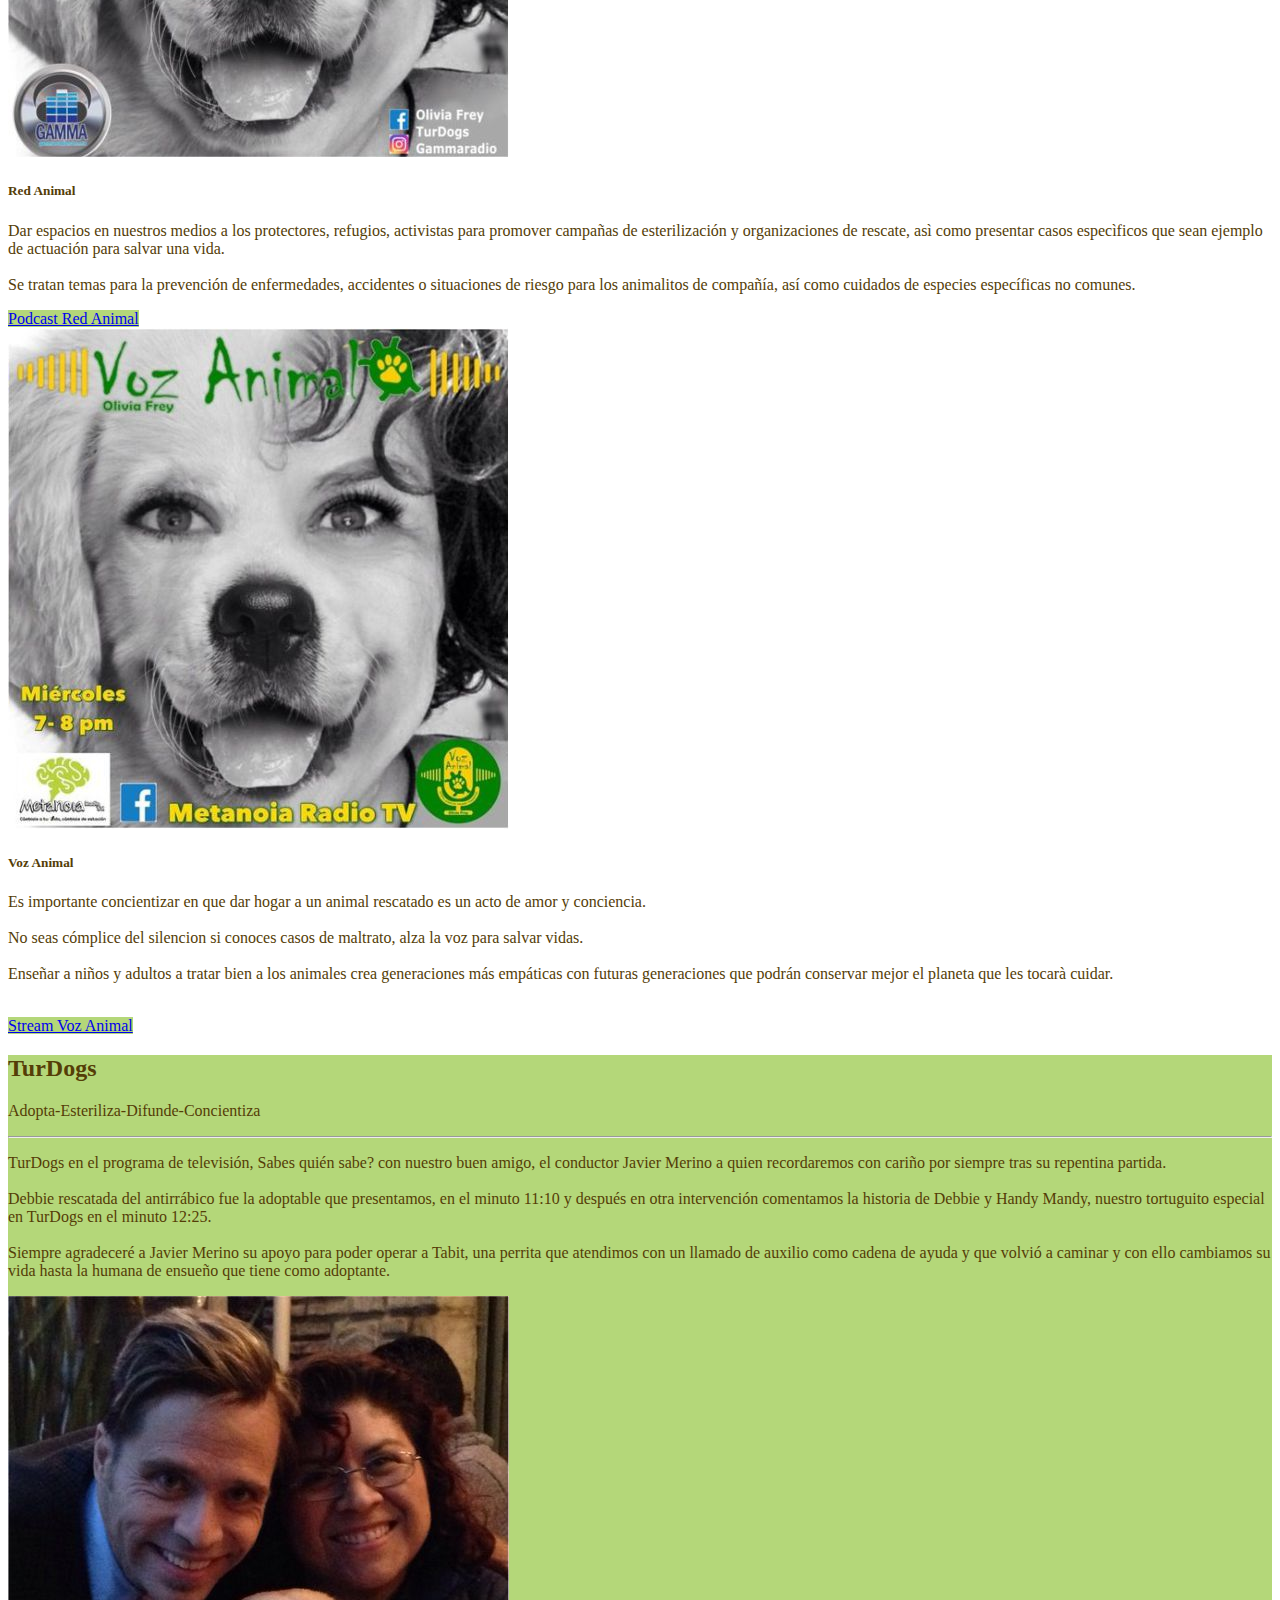
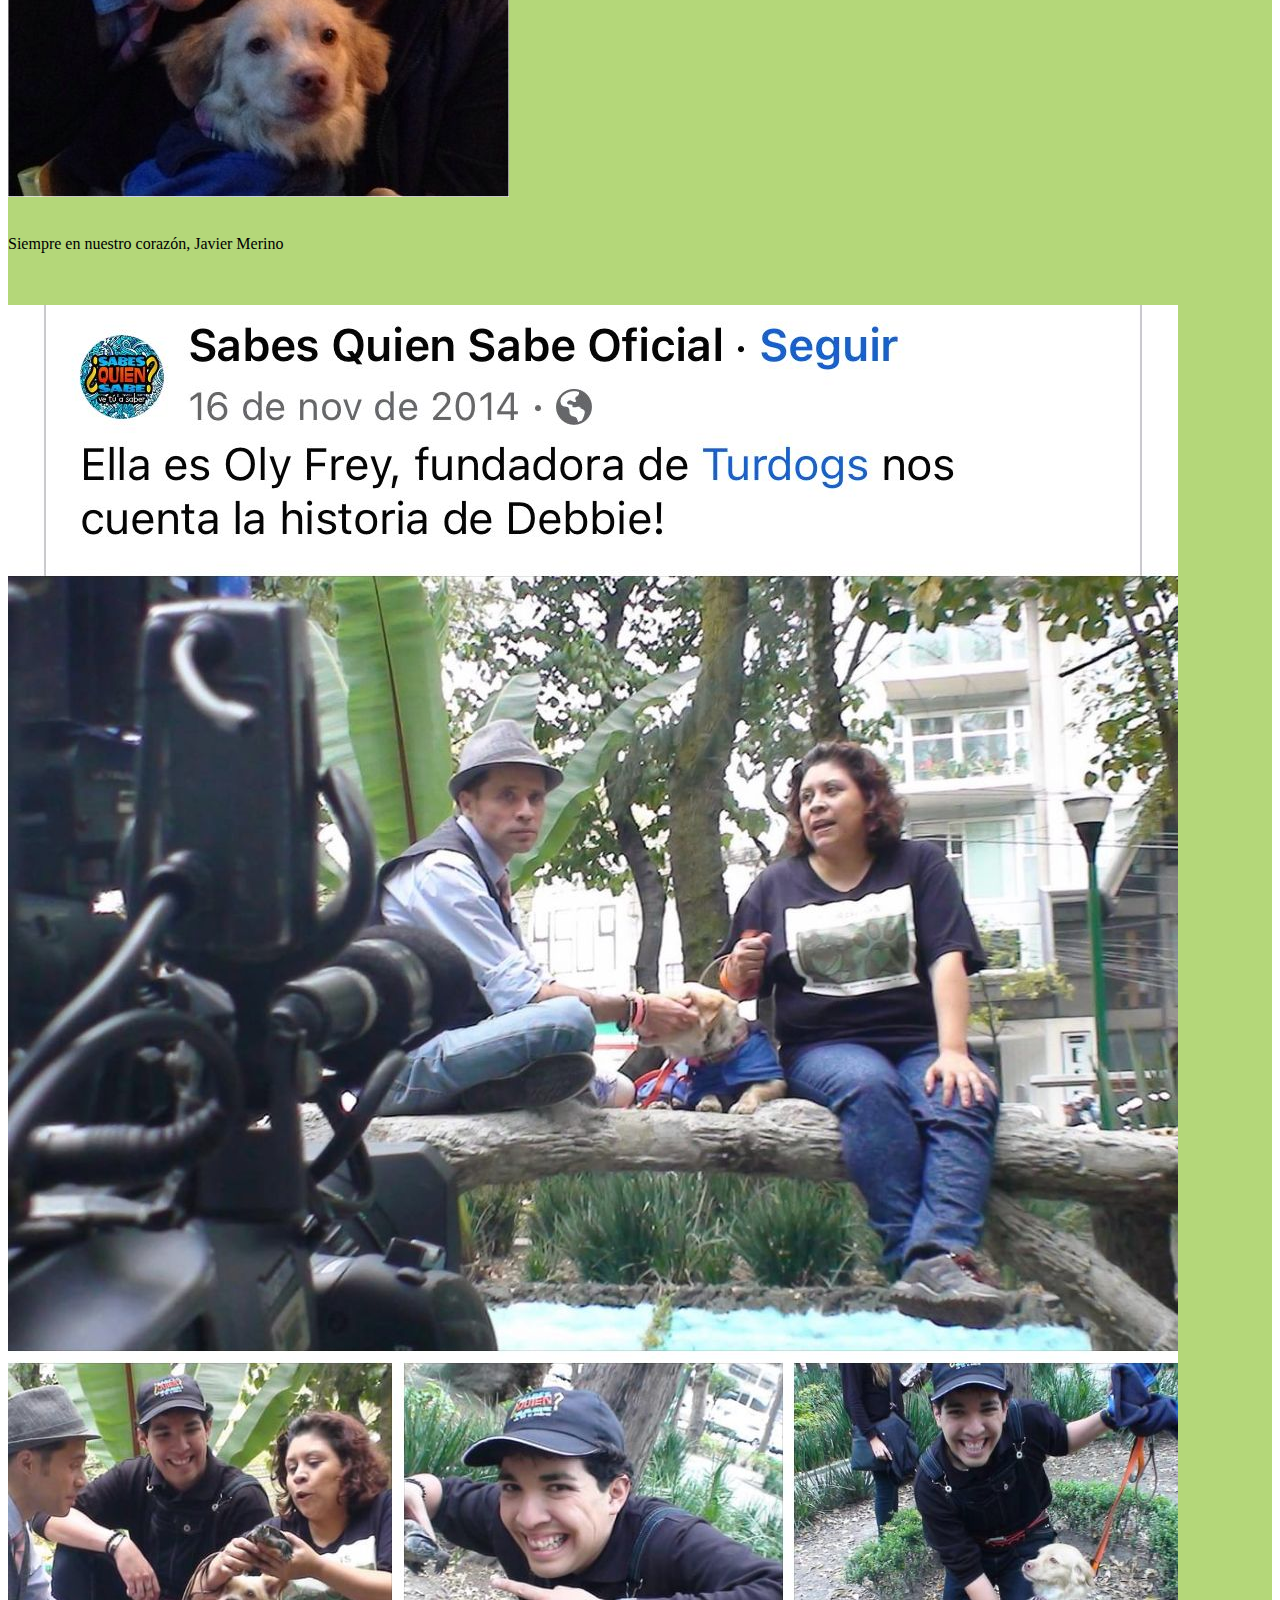
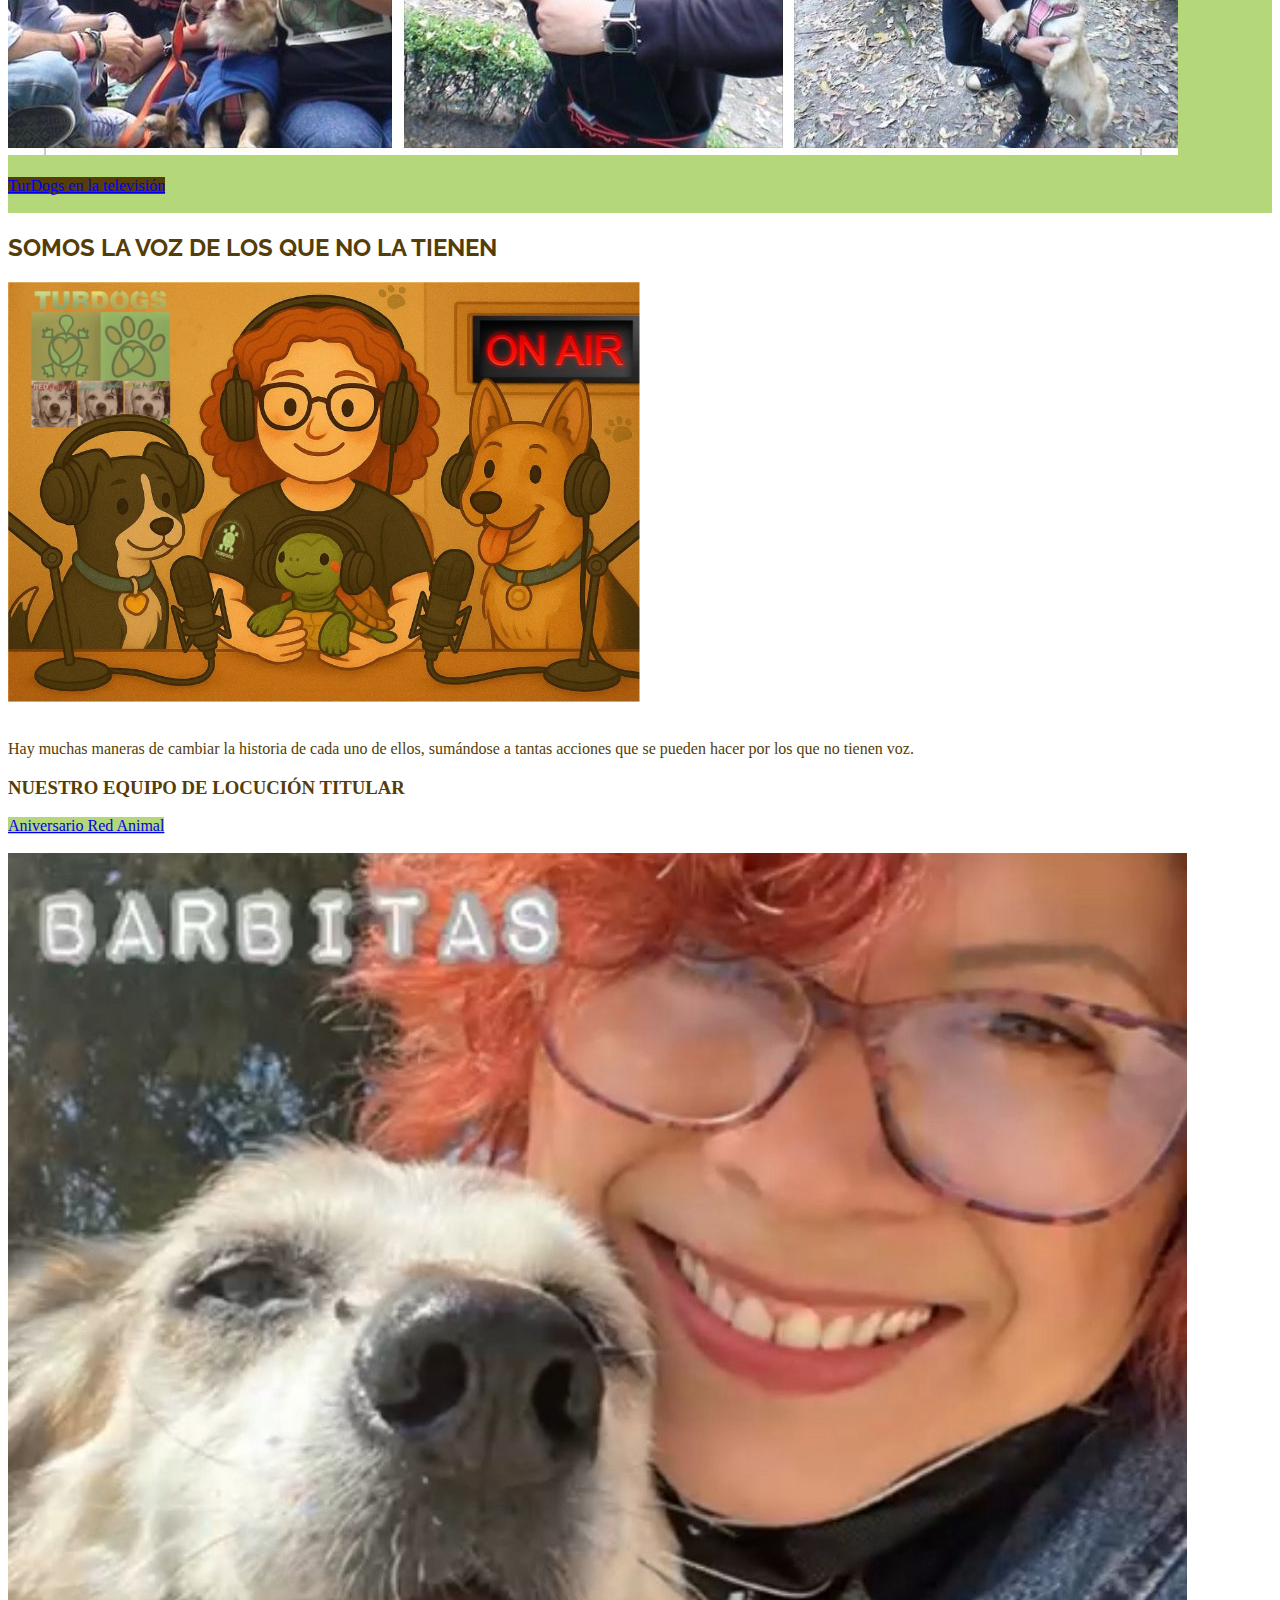
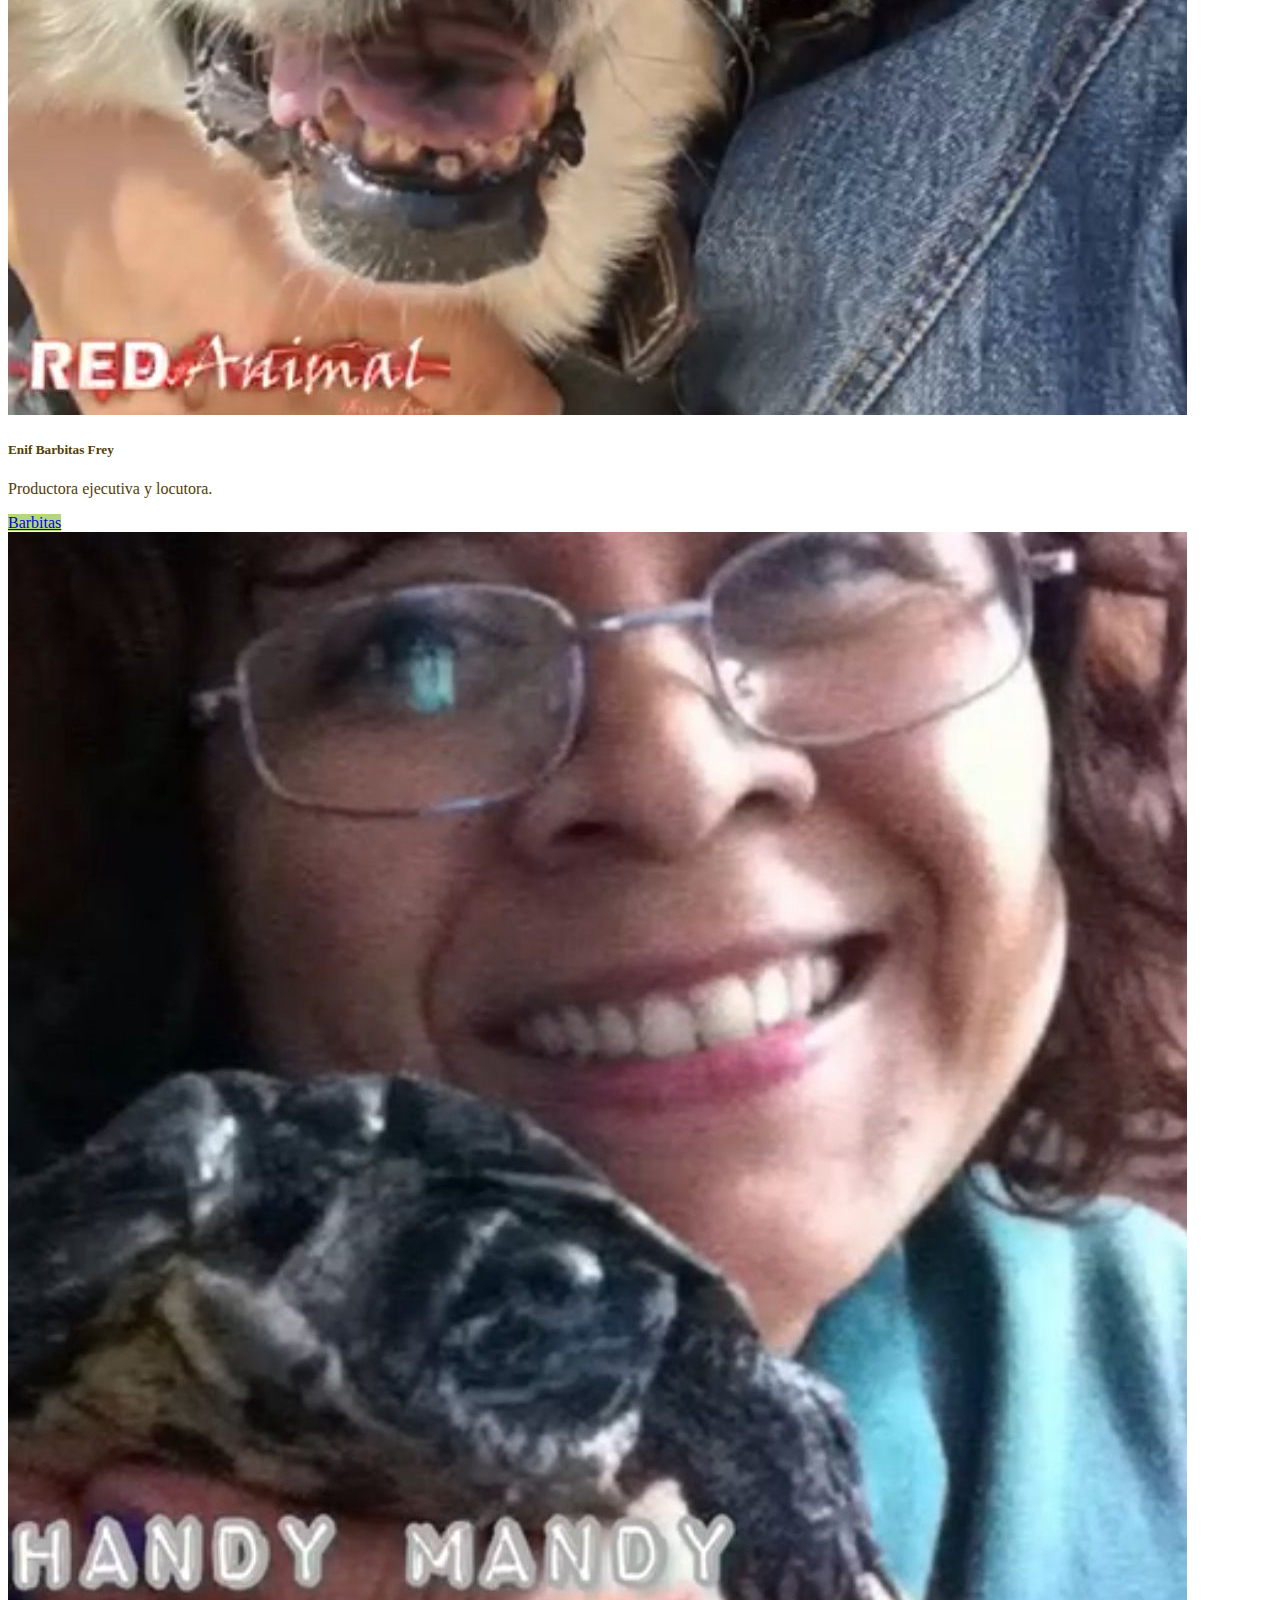
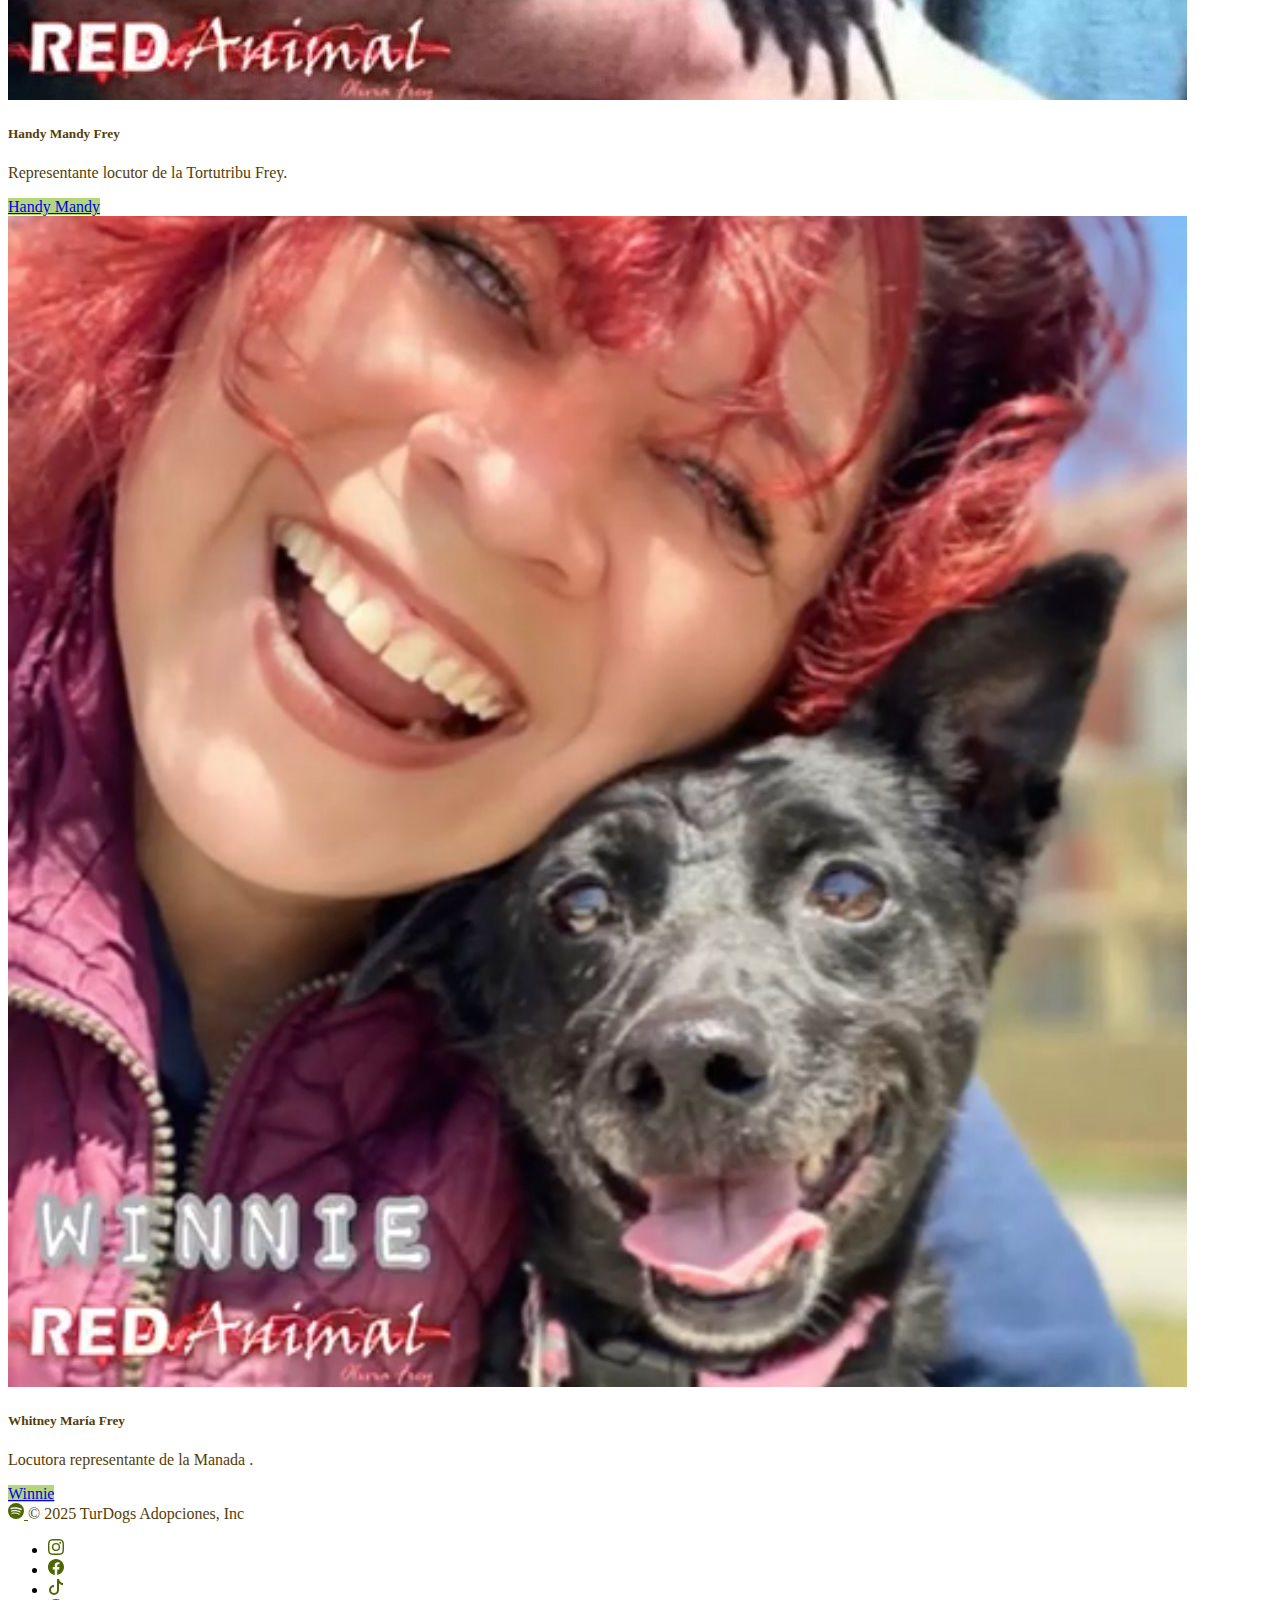
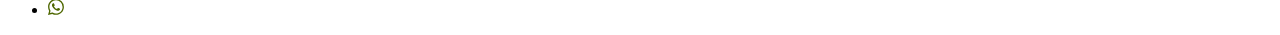
<file: concientiza.html>
<!doctype html>
<html lang="es">
  <head>
    <meta charset="utf-8">
    <meta name="viewport" content="width=device-width, initial-scale=1">
    <title>TurDogs/ACCIONES/CONCIENTIZACIÓN </title>
    <link href="https://cdn.jsdelivr.net/npm/bootstrap@5.3.8/dist/css/bootstrap.min.css" rel="stylesheet" integrity="sha384-sRIl4kxILFvY47J16cr9ZwB07vP4J8+LH7qKQnuqkuIAvNWLzeN8tE5YBujZqJLB" crossorigin="anonymous">
    <link rel="preconnect" href="https://fonts.googleapis.com">
    <link rel="preconnect" href="https://fonts.gstatic.com" crossorigin>
    <link href="https://fonts.googleapis.com/css2?family=Arimo:ital,wght@0,400..700;1,400..700&family=Raleway:ital,wght@0,100..900;1,100..900&display=swap" rel="stylesheet">
    <link rel="stylesheet" href="style.css">
  </head>
  <body>

    <!-- colors -->
     <!-- --color-1: #543D07; cafe oscuro
          --color-2: #8F8B44; verde
          --color-3: #FBC958;amarillo
          --color-4: #B95716;naranja
          --color-5: #4E6701; 


    --color-1: #C3BF68;
    --color-2: #97AF63; verde claro
    --color-3: #FFFAFF; verde olivo
    --color-4: #B4D779; beige
    --color-5: #868B00; cafe

Fin colors -->


    <!-- Inicio Navbar -->
    <nav class="navbar navbar-expand-lg fixed-top "  style="background-color: #543D07 ">
        <div class="container">
            <a class="navbar-brand Raleway-black-900" style="color:#B4D779" href="#" > 
                 <img src="img/1logoturdogs.png" alt="TurDogs" width="35" height="35"> 
                 ACCIONES/CONCIENTIZA
    
            </a>
            <button class="navbar-toggler" type="button" data-bs-toggle="collapse" data-bs-target="#navbarSupportedContent" aria-controls="navbarSupportedContent" aria-expanded="false" aria-label="Toggle navigation">
            <span class="navbar-toggler-icon"></span>
            </button>
            <div class="collapse navbar-collapse" id="navbarSupportedContent">
            <ul class="navbar-nav ms-auto md-2 mb-lg-0">
                <li class="nav-item">
                <a class="nav-link active" aria-current="page" style="color:#B4D779;" href="index.html">Inicio</a>
                </li>
                <li class="nav-item">
                <a class="nav-link"  style="color:#B4D779" href="nosotros.html">Nosotros</a>
                </li>
                <li class="nav-item dropdown">
                <a class="nav-link dropdown-toggle" style="color:#B4D779;" href="#" role="button" data-bs-toggle="dropdown" aria-expanded="false">
                    Acciones
                </a>
                <ul class="dropdown-menu" style="background-color:#B4D779">
                    <li><a class="dropdown-item" style="color: #543D07;" href="adopciones.html">Adopciones</a></li>
                    <li><hr class="dropdown-divider"></li>
                    <li><a class="dropdown-item" style="color: #543D07;" href="historias.html">Historias</a></li>
                    <li><hr class="dropdown-divider"></li>
                    <li><a class="dropdown-item" style="color: #543D07;" href="concientiza.html">Concientización</a></li>
                    <li><hr class="dropdown-divider"></li>
                    <li><a class="dropdown-item" style="color: #543D07;" href="difusión.html">Difusión</a></li>
                </ul>
                </li>
                <li class="nav-item">
                  <a class="nav-link"  style="color:#B4D779" href="Ventas.html">Ventas con causa</a>
                </li>
                   <li class="nav-item">
                  <a class="nav-link active" aria-current="page" style="color:#B4D779;" href="contacto.html">Contacto</a>
                </li>
            </ul>
           <span>
            <a href="#" class="text-decoration-none" style="color:#B4D779">+52 55-1600-5988</a>
           </span>
            </div>
        </div>
    </nav>

    <!-- Final Navbar -->


     <!-- AUTOPLAY -->
<div id="carouselExampleAutoplaying" class="carousel slide my-5" data-bs-ride="carousel">
  <div class="carousel-inner">
    <div class="carousel-item active">
      <img src="img/slidersturdogs.jpg" class="d-block w-100" alt="slider1">
    </div>
    <div class="carousel-item">
      <img src="img/sliderdoolindaltonpirisbocadillo.jpg" class="d-block w-100" alt="slider2">
    </div>
    <div class="carousel-item">
      <img src="img/slidersMarshallBarbitascielo.jpg" class="d-block w-100" alt="slider3">
    </div>
  </div>
  <button class="carousel-control-prev" type="button" data-bs-target="#carouselExampleAutoplaying" data-bs-slide="prev">
    <span class="carousel-control-prev-icon" aria-hidden="true"></span>
    <span class="visually-hidden">Previous</span>
  </button>
  <button class="carousel-control-next" type="button" data-bs-target="#carouselExampleAutoplaying" data-bs-slide="next">
    <span class="carousel-control-next-icon" aria-hidden="true"></span>
    <span class="visually-hidden">Next</span>
  </button>
</div>

<!-- FIN AUTOPLAY -->


<!-- Inicio de carrusel -->
<!-- <div id="carouselExampleCaptions" class="carousel slide my-5">
  <div class="carousel-indicators">
    <button type="button" data-bs-target="#carouselExampleCaptions" data-bs-slide-to="0" class="active" aria-current="true" aria-label="Slide 1"></button>
    <button type="button" data-bs-target="#carouselExampleCaptions" data-bs-slide-to="1" aria-label="Slide 2"></button>
    <button type="button" data-bs-target="#carouselExampleCaptions" data-bs-slide-to="2" aria-label="Slide 3"></button>
  </div>
  <div class="carousel-inner">
    <div class="carousel-item active">
      <img src="img/slidersturdogs.jpg" class="d-block w-100" alt="...">
      <div class="carousel-caption d-none d-sm-block">
        <h5 style="color: #4E6701"></h5>
        <p style="color: #4E6701"></p>
      </div>
    </div>
    <div class="carousel-item">
      <img src="img/slidersbarbas.jpg" class="d-block w-100" alt="...">
      <div class="carousel-caption d-none d-sm-block">
        <h5 style="color: #4E6701"></h5>
        <p style="color: #4E6701"></p>
      </div>
    </div>
    <div class="carousel-item">
      <img src="img/slidersgoliath.jpg" class="d-block w-100" alt="...">
      <div class="carousel-caption d-none d-sm-block">
        <h5 style="color: #4E6701"></h5>
        <p style="color: #4E6701"></p>
      </div>
    </div>
  </div>
  <button class="carousel-control-prev" type="button" data-bs-target="#carouselExampleCaptions" data-bs-slide="prev">
    <span class="carousel-control-prev-icon" aria-hidden="true"></span>
    <span class="visually-hidden">Previous</span>
  </button>
  <button class="carousel-control-next" type="button" data-bs-target="#carouselExampleCaptions" data-bs-slide="next">
    <span class="carousel-control-next-icon" aria-hidden="true"></span>
    <span class="visually-hidden">Next</span>
  </button>
</div> -->

<!-- Final de carrusel -->

<!-- Inicio sección 1 -->
<section class="container">
  <h1 class="text-center raleway fw-bold" style="color: #543D07 "><strong> SOMOS LA VOZ</strong></h1>
<p class="text-center my-5" style="color: #543D07 ">En un mundo donde la convivencia entre especies es posible, el respeto hacia los animales no es solo una muestra de empatía, sino un deber ético. Cada ser vivo, sin importar su tamaño, especie o utilidad para el ser humano, merece ser tratado con dignidad, cuidado y consideración. <br><br>
Tratamos de crear espacios para la expresión de causas justas, para hablar de prevención de accidentes y enferemedades, que se entienda la importancia de la esterilización, de la adopción, el que haya información digerible para poder dar mejor calidad de vida a nuestros compañeros de esta tierra, para respetar la fauna silvestre y no ser parte de una cadena de horror con el tráfico de especies y que la gente no los saque de su hábitat sólo por tenerlos de adorno o capricho. <br><br>
La denuncia ante situaciones injustas o de claro maltrato a los animales.</p>

<!-- Inicio de Card -->
<div class="row row-cols-1 row-cols-md-3 g-4 my-5" style="color: #543D07">
  <div class="col">
    <div class="card h-100">
      <img src="img/PFRECUENCIA.jpg" class="card-img-top" alt="...">
      <div class="card-body">
        <h5 class="card-title text-center" style="color: #543D07">Frecuencia Animal</h5>
        <p class="card-text text-center raleway" style="color: #543D07">Los animales sienten, sufren y tienen necesidades emocionales. Reconocer esto es el primer paso hacia una sociedad más justa. <br><br>
El maltrato animal no solo afecta a los individuos, sino que altera ecosistemas enteros. <br><br>
Los valores humanos que debe tener Una comunidad que respeta a los animales cultiva la compasión, la responsabilidad y la solidaridad. <br>
.</p>
      </div>
      <div class="card-footer text-center">
        <a href="https://open.spotify.com/show/4xPA939OZuLQitt56rFuLk?si=e9ce0825c01545d3" class="btn btn-outline-light" style="background-color: #B4D779" target="_blank">Podcast Frecuencia Animal</a>
      </div>
    </div>
  </div>

  <div class="col">
    <div class="card h-100">
      <img src="img/PRED.jpg" class="card-img-top" alt="...">
      <div class="card-body">
        <h5 class="card-title text-center" style="color: #543D07">Red Animal</h5>
        <p class="card-text text-center" style="color: #543D07">Dar espacios en nuestros medios a los protectores,  refugios, activistas para promover campañas de esterilización y organizaciones de rescate, asì como presentar casos especìficos que sean ejemplo de actuación para salvar una vida. <br><br> Se tratan temas para la prevención de enfermedades, accidentes o situaciones de riesgo para los animalitos de compañía, así como cuidados de especies específicas no comunes.</p>
      </div>
      <div class="card-footer text-center">
        <a href="https://open.spotify.com/show/5oM0skiOca4KijRS9SRa7J?si=33e71eebb7c648e8" class="btn btn-outline-light" style="background-color: #B4D779" target="_blank">Podcast Red Animal</a>
      </div>
    </div>
  </div>

  <div class="col">
    <div class="card h-100">
      <img src="img/PVOZ.jpg" class="card-img-top" alt="...">
      <div class="card-body">
        <h5 class="card-title text-center" style="color: #543D07">Voz Animal</h5>
        <p class="card-text text-center" style="color: #543D07"> Es importante concientizar en que dar hogar a un animal rescatado es un acto de amor y conciencia. <br><br>No seas cómplice del silencion si conoces casos de maltrato, alza la voz para salvar vidas. <br><br> Enseñar a niños y adultos a tratar bien a los animales crea generaciones más empáticas con futuras generaciones que podrán conservar mejor el planeta que les tocarà cuidar. <br><br> 
</p>
      </div>
      <div class="card-footer text-center">
        <a href="https://www.youtube.com/live/FtArxR-LJ6Y?si=p3owhve5gmDLG-yk" class="btn btn-outline-light" style="background-color: #B4D779" target="_blank">Stream Voz Animal </style> </a>
      </div>
    </div>
  </div>
</div>


<!-- Final de Card -->

</section>
<!-- Final Sección 1 -->

<!-- Texto resaltado -->
<section class="container"> 
<div class="container-fluid py-5" style="background-color: #B4D779;">
  <div class="container text-center">
    <h2 class="text-center fs-1 fw-bold" style=" color: #543D07"><strong>TurDogs</strong></h2>
    <p class="text-center fs-3" style="color: #543D07">Adopta-Esteriliza-Difunde-Concientiza</p>
    <hr class="my-4">
    <p class=" text-center" style="color: #543D07">TurDogs en el programa de televisión, Sabes quién sabe? con nuestro buen amigo, el conductor Javier Merino a quien recordaremos con cariño por siempre tras su repentina partida. <br><br> Debbie rescatada del antirrábico fue la adoptable que presentamos, en el minuto 11:10 y después en otra intervención comentamos la historia de Debbie y Handy Mandy, nuestro tortuguito especial en TurDogs en el minuto 12:25. <br><br>
      Siempre agradeceré a Javier Merino su apoyo para poder operar a Tabit, una perrita que atendimos con un llamado de auxilio como cadena de ayuda y que volvió a caminar y con ello cambiamos su vida hasta la humana de ensueño que tiene como adoptante.</p>
      <div class="lead text-center">
        <img src="img/turdogssabes.jpg" alt="sabes quien sabe" class="img-fluid" style="max-width: 100%;"> 
  <br><br> <p>Siempre en nuestro corazón, Javier Merino</p> <br><br>
  <img src="img/slidersabesquiensabe2.jpg" alt="sabes quien sabe" class="img-fluid" style="max-width: 100%;"> 
  <br><br>

  <a href="https://youtu.be/bfyRC1wscY8?si=AQRg1Wrvwbj7AAhM" 
     class="btn btn-outline-light btn-lg text" 
     style="background-color: #543D07" 
     target="_blank">
    TurDogs en la televisión
  </a> 
  <br><br>
</div>

   </div>
 </div>
 </section>
<!-- Final Texto resaltado -->



  <!-- Inicio sección 2 -->
<section class="container">
  <div class="row row-cols-1 row-cols-md-12 g-4" style="color: #543D07">
          <h2 class="text-center raleway fw-bold my-5" style="color: #543D07 ">SOMOS LA VOZ DE LOS QUE NO LA TIENEN</h2>
      <img src="img/dradio.jpg" alt="turdogs" width="50%" > <br> <br>
        <p class="text-center" style="color: #543D07 ">Hay muchas maneras de cambiar la historia de cada uno de ellos, sumándose a tantas acciones que se pueden hacer por los que no tienen voz.</p>
        <h3 class="text-center" style="color: #543D07;">NUESTRO EQUIPO DE LOCUCIÓN TITULAR</h3>
        
        <a href="https://www.tiktok.com/@oliviafreyoficial/video/7207836970049916165" class="btn btn-outline-light btn-lg text" style="background-color: #B4D779" target="_blank"> Aniversario Red Animal </a> <br><br> 
  </div>

<!-- Inicio de Card 2-->
<div class="row row-cols-1 row-cols-md-3 g-4" style="color: #543D07">
  <div class="col">
    <div class="card h-100">
            <img src="img/redbarbi.jpg" alt="turdogs">
       <div class="card-body">
        <h5 class="card-title text-center" style="color: #543D07">  Enif Barbitas Frey </h5>
        <p class="card-text text-center" style="color: #543D07">Productora ejecutiva y locutora.</p>
      </div>
      <a href="https://www.tiktok.com/@oliviafreyoficial/video/7352356121211882757" class="btn btn-outline-light" style="background-color: #B4D779" target="_blank">Barbitas</a>
    </div>
  </div>

  <div class="col">
    <div class="card h-100">
       <img src="img/redhandy.jpg" alt="turdogs" >
        <div class="card-body">
        <h5 class="card-title text-center" style="color: #543D07">Handy Mandy Frey</h5>
        <p class="card-text text-center" style="color: #543D07">Representante locutor de la Tortutribu Frey.</p>
      </div>
      <a href="https://www.tiktok.com/@oliviafreyoficial/video/6996932465738730758" class="btn btn-outline-light" style="background-color: #B4D779" target="_blank">Handy Mandy</a>
    </div>
  </div>

  <div class="col">
    <div class="card h-100">
       <img src="img/redwinnie.jpg" alt="turdogs" >
       <div class="card-body">
        <h5 class="card-title text-center" style="color: #543D07">Whitney María Frey</h5>
        <p class="card-text text-center" style="color: #543D07">Locutora representante de la Manada .</p>
      </div>
       <a href="https://www.tiktok.com/@oliviafreyoficial/video/6996931899046350085" class="btn btn-outline-light" style="background-color: #B4D779" target="_blank">Winnie</a>
    </div>
  </div>
</div>

<!-- Final de Card 2 -->


  

<!-- Inicio Footer -->
 <div class="container"> 
  <footer class="d-flex flex-wrap justify-content-between align-items-center py-3 my-4 border-top"> 
    <div class="col-md-4 d-flex align-items-center"> 
      <a href="https://open.spotify.com/show/5oM0skiOca4KijRS9SRa7J?si=3f8235d3b30a42f9" class="mb-3 me-2 mb-md-0 text-body-secondary text-decoration-none lh-1"  target="_blank" aria-label="spotify" style="color: #4E6701">   
       <svg xmlns="http://www.w3.org/2000/svg" width="16" height="16" fill="#4E6701" class="bi bi-spotify" viewBox="0 0 16 16">
  <path d="M8 0a8 8 0 1 0 0 16A8 8 0 0 0 8 0m3.669 11.538a.5.5 0 0 1-.686.165c-1.879-1.147-4.243-1.407-7.028-.77a.499.499 0 0 1-.222-.973c3.048-.696 5.662-.397 7.77.892a.5.5 0 0 1 .166.686m.979-2.178a.624.624 0 0 1-.858.205c-2.15-1.321-5.428-1.704-7.972-.932a.625.625 0 0 1-.362-1.194c2.905-.881 6.517-.454 8.986 1.063a.624.624 0 0 1 .206.858m.084-2.268C10.154 5.56 5.9 5.419 3.438 6.166a.748.748 0 1 1-.434-1.432c2.825-.857 7.523-.692 10.492 1.07a.747.747 0 1 1-.764 1.288"/>
</svg>
      </a> 
   
      <span class="mb-3 mb-md-0" style="color: #543D07">© 2025 TurDogs Adopciones, Inc</span> 
  </div> 
  <ul class="nav col-md-4 justify-content-end list-unstyled d-flex"> 
      <li class="ms-3">
        <a class="text-body-secondary" href="https://www.instagram.com/turdogs_adopciones?igsh=MTAwa2Rjb21tbWJ1cw%3D%&utm_source=qr" target="_blank" aria-label="Instagram">
         <svg xmlns="http://www.w3.org/2000/svg" width="16" height="16" fill="#4E6701" class="bi bi-instagram" viewBox="0 0 16 16">
  <path d="M8 0C5.829 0 5.556.01 4.703.048 3.85.088 3.269.222 2.76.42a3.9 3.9 0 0 0-1.417.923A3.9 3.9 0 0 0 .42 2.76C.222 3.268.087 3.85.048 4.7.01 5.555 0 5.827 0 8.001c0 2.172.01 2.444.048 3.297.04.852.174 1.433.372 1.942.205.526.478.972.923 1.417.444.445.89.719 1.416.923.51.198 1.09.333 1.942.372C5.555 15.99 5.827 16 8 16s2.444-.01 3.298-.048c.851-.04 1.434-.174 1.943-.372a3.9 3.9 0 0 0 1.416-.923c.445-.445.718-.891.923-1.417.197-.509.332-1.09.372-1.942C15.99 10.445 16 10.173 16 8s-.01-2.445-.048-3.299c-.04-.851-.175-1.433-.372-1.941a3.9 3.9 0 0 0-.923-1.417A3.9 3.9 0 0 0 13.24.42c-.51-.198-1.092-.333-1.943-.372C10.443.01 10.172 0 7.998 0zm-.717 1.442h.718c2.136 0 2.389.007 3.232.046.78.035 1.204.166 1.486.275.373.145.64.319.92.599s.453.546.598.92c.11.281.24.705.275 1.485.039.843.047 1.096.047 3.231s-.008 2.389-.047 3.232c-.035.78-.166 1.203-.275 1.485a2.5 2.5 0 0 1-.599.919c-.28.28-.546.453-.92.598-.28.11-.704.24-1.485.276-.843.038-1.096.047-3.232.047s-2.39-.009-3.233-.047c-.78-.036-1.203-.166-1.485-.276a2.5 2.5 0 0 1-.92-.598 2.5 2.5 0 0 1-.6-.92c-.109-.281-.24-.705-.275-1.485-.038-.843-.046-1.096-.046-3.233s.008-2.388.046-3.231c.036-.78.166-1.204.276-1.486.145-.373.319-.64.599-.92s.546-.453.92-.598c.282-.11.705-.24 1.485-.276.738-.034 1.024-.044 2.515-.045zm4.988 1.328a.96.96 0 1 0 0 1.92.96.96 0 0 0 0-1.92m-4.27 1.122a4.109 4.109 0 1 0 0 8.217 4.109 4.109 0 0 0 0-8.217m0 1.441a2.667 2.667 0 1 1 0 5.334 2.667 2.667 0 0 1 0-5.334"/>
</svg>
        </a>
      </li> 
      
      <li class="ms-3">
        <a class="text-body-secondary" href="https://www.facebook.com/TurDogs/" target="_blank" aria-label="Facebook">
          
          <svg xmlns="http://www.w3.org/2000/svg" width="16" height="16" fill="#4E6701" class="bi bi-facebook" viewBox="0 0 16 16">
  <path d="M16 8.049c0-4.446-3.582-8.05-8-8.05C3.58 0-.002 3.603-.002 8.05c0 4.017 2.926 7.347 6.75 7.951v-5.625h-2.03V8.05H6.75V6.275c0-2.017 1.195-3.131 3.022-3.131.876 0 1.791.157 1.791.157v1.98h-1.009c-.993 0-1.303.621-1.303 1.258v1.51h2.218l-.354 2.326H9.25V16c3.824-.604 6.75-3.934 6.75-7.951"/>
</svg>
        </a>
      </li> 

 <li class="ms-3">
    <a class="text-body-secondary" href="https://www.tiktok.com/@oliviafreyoficial?_t=ZS-8zxRl3kbD5E&_r=1" target="_blank" aria-label="Tik Tok">
      <svg xmlns="http://www.w3.org/2000/svg" width="16" height="16" fill="#4E6701" class="bi bi-tiktok" viewBox="0 0 16 16">
  <path d="M9 0h1.98c.144.715.54 1.617 1.235 2.512C12.895 3.389 13.797 4 15 4v2c-1.753 0-3.07-.814-4-1.829V11a5 5 0 1 1-5-5v2a3 3 0 1 0 3 3z"/>
</svg>
    </a>
</li> 

<li class="ms-3">
        <a class="text-body-secondary" href="https://web.whatsapp.com/" target="_blank" aria-label="WhatsApp">
          
          <svg xmlns="http://www.w3.org/2000/svg" width="16" height="16" fill="#4E6701" class="bi bi-whatsapp" viewBox="0 0 16 16">
  <path d="M13.601 2.326A7.85 7.85 0 0 0 7.994 0C3.627 0 .068 3.558.064 7.926c0 1.399.366 2.76 1.057 3.965L0 16l4.204-1.102a7.9 7.9 0 0 0 3.79.965h.004c4.368 0 7.926-3.558 7.93-7.93A7.9 7.9 0 0 0 13.6 2.326zM7.994 14.521a6.6 6.6 0 0 1-3.356-.92l-.24-.144-2.494.654.666-2.433-.156-.251a6.56 6.56 0 0 1-1.007-3.505c0-3.626 2.957-6.584 6.591-6.584a6.56 6.56 0 0 1 4.66 1.931 6.56 6.56 0 0 1 1.928 4.66c-.004 3.639-2.961 6.592-6.592 6.592m3.615-4.934c-.197-.099-1.17-.578-1.353-.646-.182-.065-.315-.099-.445.099-.133.197-.513.646-.627.775-.114.133-.232.148-.43.05-.197-.1-.836-.308-1.592-.985-.59-.525-.985-1.175-1.103-1.372-.114-.198-.011-.304.088-.403.087-.088.197-.232.296-.346.1-.114.133-.198.198-.33.065-.134.034-.248-.015-.347-.05-.099-.445-1.076-.612-1.47-.16-.389-.323-.335-.445-.34-.114-.007-.247-.007-.38-.007a.73.73 0 0 0-.529.247c-.182.198-.691.677-.691 1.654s.71 1.916.81 2.049c.098.133 1.394 2.132 3.383 2.992.47.205.84.326 1.129.418.475.152.904.129 1.246.08.38-.058 1.171-.48 1.338-.943.164-.464.164-.86.114-.943-.049-.084-.182-.133-.38-.232"/>
</svg>
        </a>
      </li> 
    </ul> 
  </footer> 
</div>
    
    <script src="https://cdn.jsdelivr.net/npm/bootstrap@5.3.8/dist/js/bootstrap.bundle.min.js" integrity="sha384-FKyoEForCGlyvwx9Hj09JcYn3nv7wiPVlz7YYwJrWVcXK/BmnVDxM+D2scQbITxI" crossorigin="anonymous"></script>
  </body>
</html>
</file>
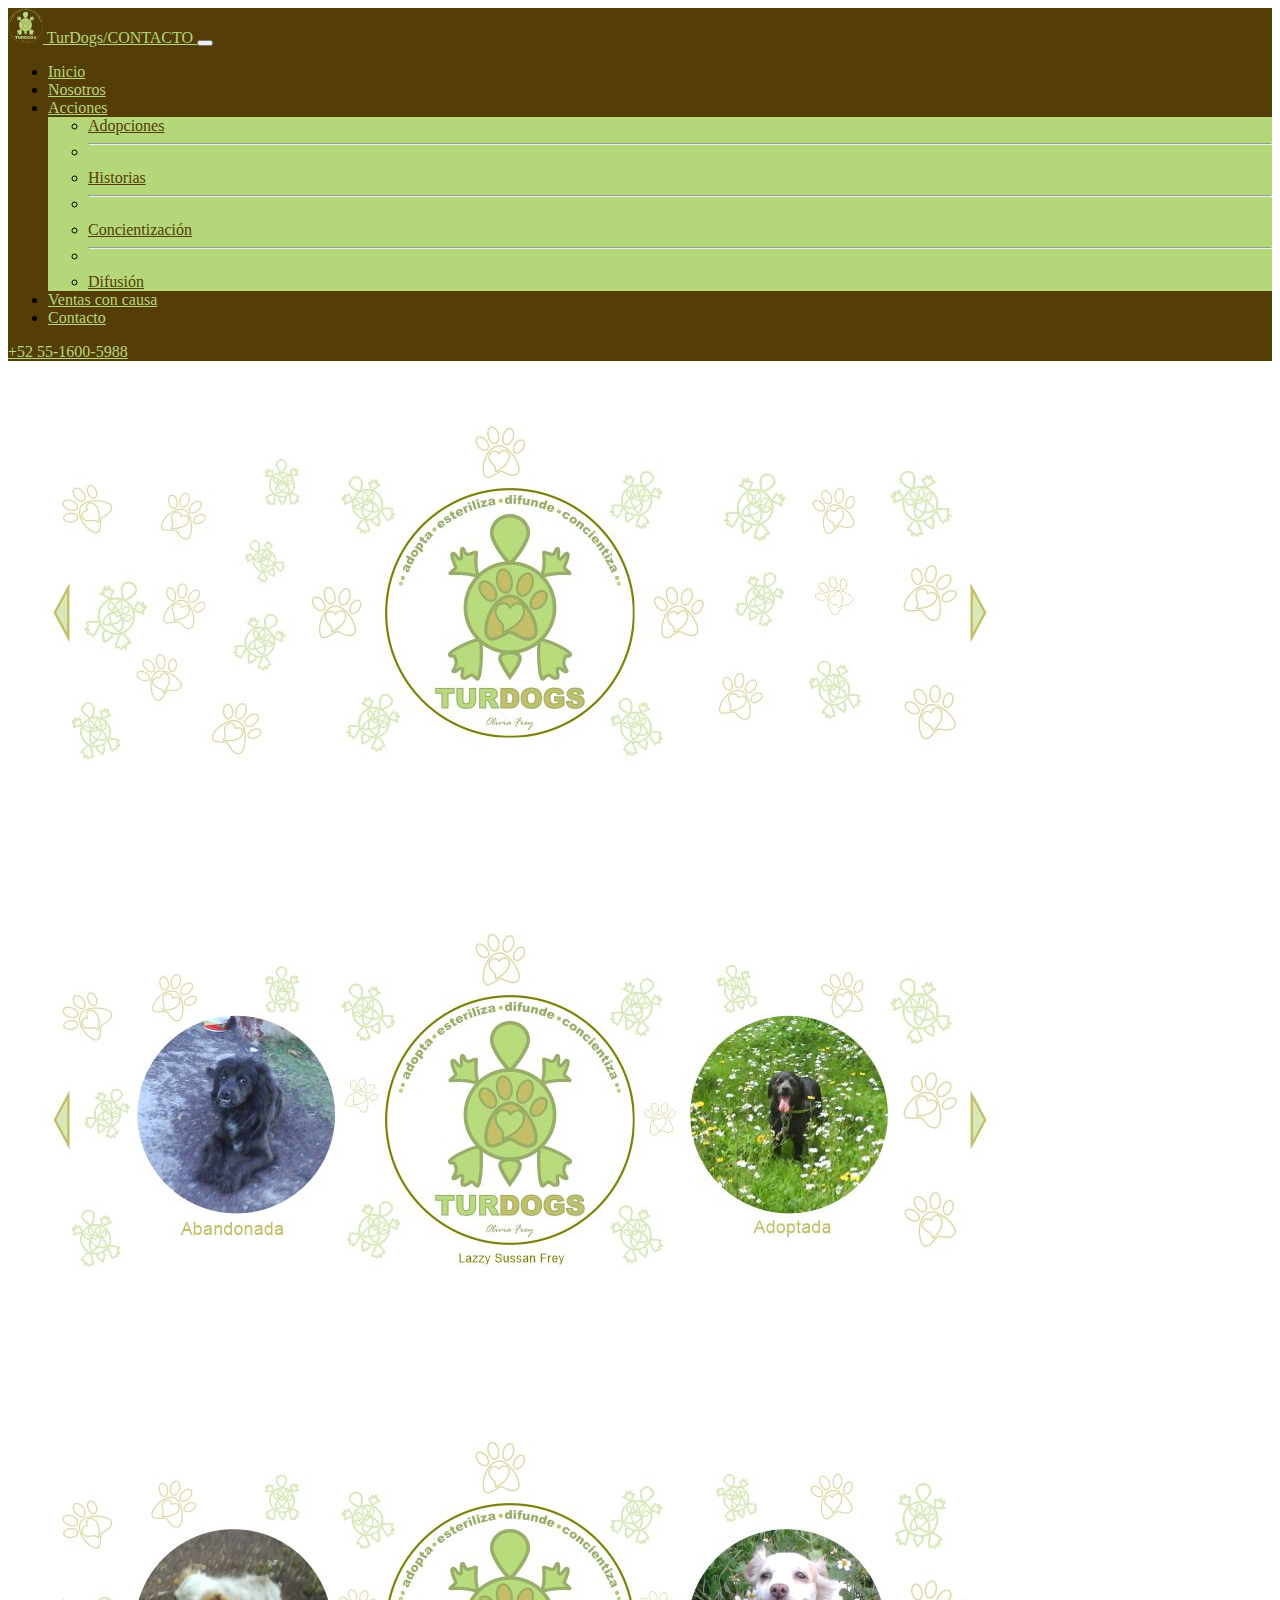
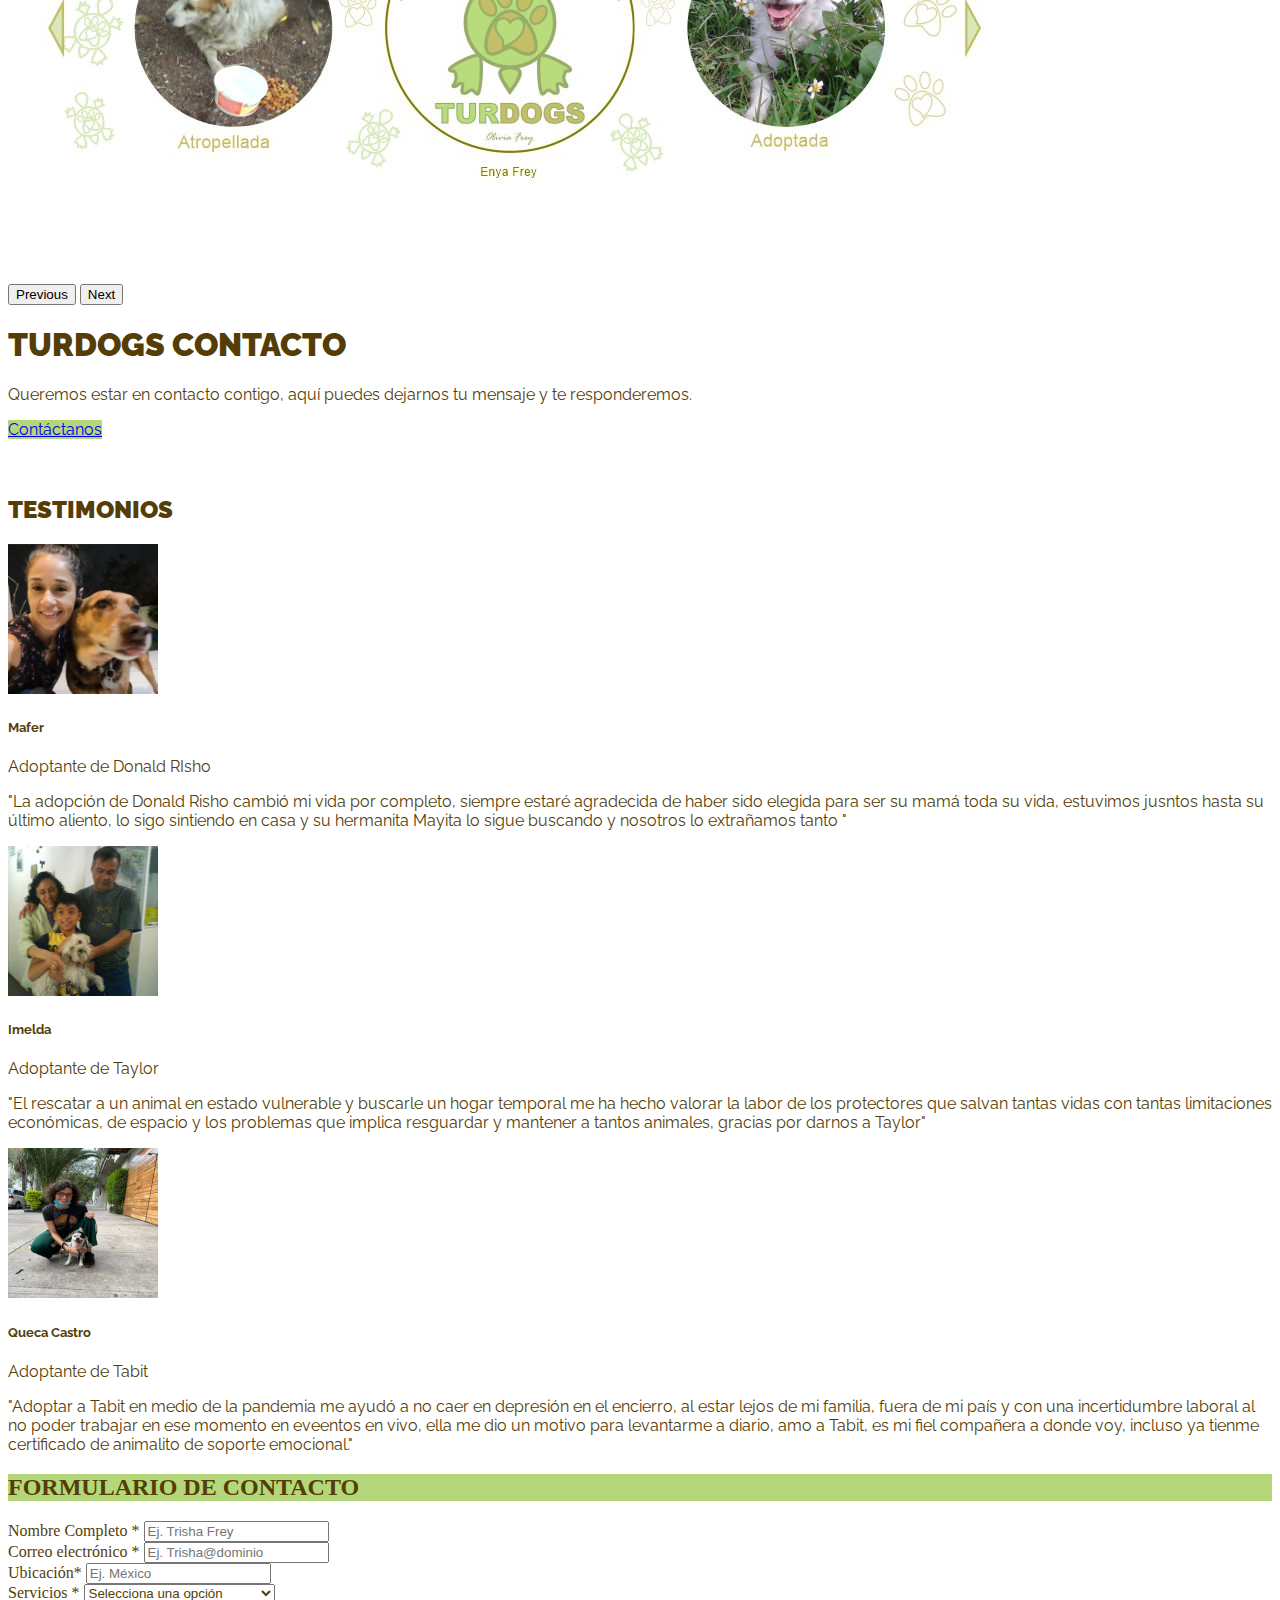
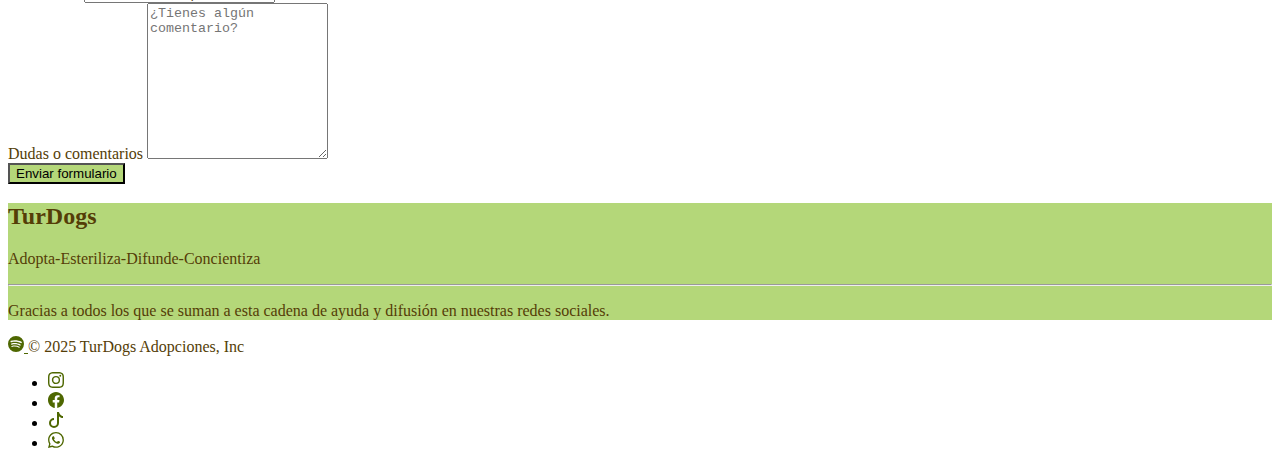
<file: contacto.html>
<!doctype html>
<html lang="es">
  <head>
    <meta charset="utf-8">
    <meta name="viewport" content="width=device-width, initial-scale=1">
    <title>TurDogs/CONTACTO</title>
    <link href="https://cdn.jsdelivr.net/npm/bootstrap@5.3.8/dist/css/bootstrap.min.css" rel="stylesheet" integrity="sha384-sRIl4kxILFvY47J16cr9ZwB07vP4J8+LH7qKQnuqkuIAvNWLzeN8tE5YBujZqJLB" crossorigin="anonymous">
    <link rel="preconnect" href="https://fonts.googleapis.com">
    <link rel="preconnect" href="https://fonts.gstatic.com" crossorigin>
    <link href="https://fonts.googleapis.com/css2?family=Arimo:ital,wght@0,400..700;1,400..700&family=Raleway:ital,wght@0,100..900;1,100..900&display=swap" rel="stylesheet">
    <link rel="stylesheet" href="style.css">
  </head>
  <body>

    <!-- colors -->
     <!-- --color-1: #543D07; cafe oscuro
          --color-2: #8F8B44; verde
          --color-3: #FBC958;amarillo
          --color-4: #B95716;naranja
          --color-5: #4E6701; 


    --color-1: #C3BF68;
    --color-2: #97AF63; verde claro
    --color-3: #FFFAFF; verde olivo
    --color-4: #B4D779; beige
    --color-5: #868B00; cafe

Fin colors -->


    <!-- Inicio Navbar -->
    <nav class="navbar navbar-expand-lg fixed-top "  style="background-color: #543D07 ">
        <div class="container">
            <a class="navbar-brand Raleway-black-900" style="color:#B4D779" href="#" > 
                 <img src="img/1logoturdogs.png" alt="TurDogs" width="35" height="35"> 
                 TurDogs/CONTACTO 
            </a>
            <button class="navbar-toggler" type="button" data-bs-toggle="collapse" data-bs-target="#navbarSupportedContent" aria-controls="navbarSupportedContent" aria-expanded="false" aria-label="Toggle navigation">
            <span class="navbar-toggler-icon"></span>
            </button>
            <div class="collapse navbar-collapse" id="navbarSupportedContent">
            <ul class="navbar-nav ms-auto md-2 mb-lg-0">
                <li class="nav-item">
                <a class="nav-link active" aria-current="page" style="color:#B4D779;" href="index.html">Inicio</a>
                </li>
                <li class="nav-item">
                <a class="nav-link"  style="color:#B4D779" href="nosotros.html">Nosotros</a>
                </li>
                <li class="nav-item dropdown">
                <a class="nav-link dropdown-toggle" style="color:#B4D779;" href="difusión.html" role="button" data-bs-toggle="dropdown" aria-expanded="false">
                    Acciones
                </a>
                <ul class="dropdown-menu" style="background-color:#B4D779">
                    <li><a class="dropdown-item" style="color: #543D07;" href="adopciones.html">Adopciones </a></li>
                    <li><hr class="dropdown-divider"></li>
                    <li><a class="dropdown-item" style="color: #543D07;" href="historias.html">Historias</a></li>
                    <li><hr class="dropdown-divider"></li>
                    <li><a class="dropdown-item" style="color: #543D07;" href="concientiza.html">Concientización</a></li>
                    <li><hr class="dropdown-divider"></li>
                    <li><a class="dropdown-item" style="color: #543D07;" href="difusión.html">Difusión</a></li>
                </ul>
                </li>
                <li class="nav-item">
                  <a class="nav-link"  style="color:#B4D779" href="Ventas.html">Ventas con causa</a>
                </li>
                <li class="nav-item">
                <a class="nav-link active" aria-current="page" style="color:#B4D779;" href="#">Contacto</a>
                </li>
            </ul>
           <span>
            <a href="#" class="text-decoration-none" style="color:#B4D779">+52 55-1600-5988</a>
           </span>
            </div>
        </div>
    </nav>

    <!-- Final Navbar -->

     <!-- AUTOPLAY -->
<div id="carouselExampleAutoplaying" class="carousel slide my-5" data-bs-ride="carousel">
  <div class="carousel-inner">
    <div class="carousel-item active">
      <img src="img/slidersturdogs.jpg" class="d-block w-100" alt="slider1">
    </div>
    <div class="carousel-item">
      <img src="img/sliderslazzy.jpg" class="d-block w-100" alt="slider2">
    </div>
    <div class="carousel-item">
      <img src="img/slidersenya.jpg" class="d-block w-100" alt="slider3">
    </div>
  </div>
  <button class="carousel-control-prev" type="button" data-bs-target="#carouselExampleAutoplaying" data-bs-slide="prev">
    <span class="carousel-control-prev-icon" aria-hidden="true"></span>
    <span class="visually-hidden">Previous</span>
  </button>
  <button class="carousel-control-next" type="button" data-bs-target="#carouselExampleAutoplaying" data-bs-slide="next">
    <span class="carousel-control-next-icon" aria-hidden="true"></span>
    <span class="visually-hidden">Next</span>
  </button>
</div>

<!-- FIN AUTOPLAY -->




   <!-- Inicio de carrusel -->
<!-- <div id="carouselExampleCaptions" class="carousel slide my-5">
  <div class="carousel-indicators">
    <button type="button" data-bs-target="#carouselExampleCaptions" data-bs-slide-to="0" class="active" aria-current="true" aria-label="Slide 1"></button>
    <button type="button" data-bs-target="#carouselExampleCaptions" data-bs-slide-to="1" aria-label="Slide 2"></button>
    <button type="button" data-bs-target="#carouselExampleCaptions" data-bs-slide-to="2" aria-label="Slide 3"></button>
  </div>
  <div class="carousel-inner">
    <div class="carousel-item active">
      <img src="img/slidersturdogs.jpg" class="d-block w-100" alt="...">
      <div class="carousel-caption d-none d-sm-block">
        <h5 style="color: #4E6701"></h5>
        <p style="color: #4E6701"></p>
      </div>
    </div>
    <div class="carousel-item">
      <img src="img/sliderdoolindaltonpirisbocadillo.jpg" class="d-block w-100" alt="...">
      <div class="carousel-caption d-none d-sm-block">
        <h5 style="color: #4E6701"></h5>
        <p style="color: #4E6701"></p>
      </div>
    </div>
    <div class="carousel-item">
      <img src="img/slidersMarshallBarbitascielo.jpg" class="d-block w-100" alt="...">
      <div class="carousel-caption d-none d-sm-block">
        <h5 style="color: #4E6701"></h5>
        <p style="color: #4E6701"></p>
      </div>
    </div>
  </div>
  <button class="carousel-control-prev" type="button" data-bs-target="#carouselExampleCaptions" data-bs-slide="prev" >
    <span class="carousel-control-prev-icon" aria-hidden="true"></span>
    <span class="visually-hidden">Previous</span>
  </button>
  <button class="carousel-control-next" type="button" data-bs-target="#carouselExampleCaptions" data-bs-slide="next">
    <span class="carousel-control-next-icon" aria-hidden="true"></span>
    <span class="visually-hidden">Next</span>
  </button>
</div> -->

<!-- Final de carrusel -->



 <!-- INICIO CABECERA -->
     <header class="text-center raleway fw-bold" style="color: #543D07 ">
      <h1 class="text-center raleway fw-bold" style="color: #543D07 "><strong> TURDOGS CONTACTO</strong></h1>
      <p>Queremos estar en contacto contigo, aquí puedes dejarnos tu mensaje y te responderemos.</p>
      <a href="#formulario"  class="btn btn-outline-light btn-lg text" style="background-color: #B4D779" target="_blank">Contáctanos</a>
     </header>
     <br><br>

    <!-- FINAL CABECERA -->

    <!-- Inicio testimonios -->
<section>
  <div class="container" class="text-center raleway fw-bold" style="color: #543D07 ">
    <h2 class="text-center raleway fw-bold" style="color: #543D07 "><strong> TESTIMONIOS</strong></h2>
      <div class="row row-cols-1 row-cols-md-3 g-4">
        
        
        <!-- testimonio 1 -->
         <div class="col">
          <div class="card-body h-100 shadow-sm border-0">
            <div class="card-body text-center">
              <img src="img/MAFERDONALD.jpg" alt="estudiante 1" class="rounded-circle mb-3" width="150" height="150">

              <h5 class="text-title text-center raleway fw-bold" style="color: #543D07"> Mafer </h5>
              <p class="text-muted text-center raleway " style="color: #543D07"> Adoptante de Donald RIsho</p>
              <p class="card-text text-center raleway fw-bold" style="color: #543D07">"La adopción de Donald Risho cambió mi vida por completo, siempre estaré agradecida de haber sido elegida para ser su mamá toda su vida, estuvimos jusntos hasta su último aliento, lo sigo sintiendo en casa y su hermanita Mayita lo sigue buscando y nosotros lo extrañamos tanto "</p>
            </div>
          </div>
         </div>

         
        <!-- Final testimonio 1 -->

        <!-- testimonio 2 -->
         <div class="col">
          <div class="card-body h-100 shadow-sm border-0">
            <div class="card-body text-center">
              <img src="img/taylor.JPG" alt="estudiante 1" class="rounded-circle mb-3" width="150" height="150">
              <h5 class="text-title text-center raleway fw-bold" style="color: #543D07">Imelda</h5>
              <p class="text-muted text-center raleway" style="color: #543D07">Adoptante de Taylor</p>
              <p class="card-text text-center raleway fw-bold" style="color: #543D07">"El rescatar a un animal en estado vulnerable y buscarle un hogar temporal me ha hecho valorar la labor de los protectores que salvan tantas vidas con tantas limitaciones económicas, de espacio y los problemas que implica resguardar y mantener a tantos animales, gracias por darnos a Taylor"</p>
            </div>
          </div>
         </div>

         
        <!-- Final testimonio 2 -->


     
     <!-- testimonio 3 -->
         <div class="col">
          <div class="card-body h-100 shadow-sm border-0">
            <div class="card-body text-center">
              <img src="img/TTABIT.jpg" alt="estudiante 1" class="rounded-circle mb-3" width="150" height="150">
              <h5 class="text-title text-center raleway fw-bold" style="color: #543D07">Queca Castro</h5>
              <p class="text-muted text-center raleway" style="color: #543D07">Adoptante de Tabit</p>
              <p class="card-text text-center raleway fw-bold" style="color: #543D07">"Adoptar a Tabit en medio de la pandemia me ayudó a no caer en depresión en el encierro, al estar lejos de mi familia, fuera de mi país y con una incertidumbre laboral al no poder trabajar en ese momento en eveentos en vivo, ella me dio un motivo para levantarme a diario, amo a Tabit, es mi fiel compañera a donde voy, incluso ya tienme certificado de animalito de soporte emocional."</p>
            </div>
          </div>
         </div>

         
        <!-- Final testimonio 3 -->
      
      </div>
    </div>
  </div>
</section>

    <!-- Final testimonios -->

    <!-- INICIO DE FORMULARIO -->
<section class="bg-# py-5 mt-4" id="formulario">
  <div class="container">
    <h2 class="text-center mb-4 relay fw-bold "  style="background-color: #B4D779; color: #543D07;" placeholder="Ej. Trisha Frey">FORMULARIO DE CONTACTO </h2>
      <form action="https://formspree.io/f/meorolre" method="post" class="mx-auto" style="max-width: 600px;">
        
        
        <div class="mb-3">
          <label for="nombre" class="form-label" style="color: #543D07;"> Nombre Completo *</label>
          <input type="text" class="form-control shadow-sm" id="nombre" name="nombre" placeholder="Ej. Trisha Frey" required style="color: #543D07;">
        </div>
          
        <div class="mb-3">
          <label for="Correo" class="form-label" style="color: #543D07;"> Correo electrónico *</label>
          <input type="email" class="form-control shadow-sm" id="Correo" name="Correo" placeholder="Ej. Trisha@dominio" required style="color: #543D07;">
        </div>

        <div class="mb-3">
          <label for="Ubicación" class="form-label" style="color: #543D07;"> Ubicación*</label>
          <input type="text" class="form-control shadow-sm" id="Ubicación" name="Ubicación" placeholder="Ej. México" required style="color: #543D07;">
        </div>

        <div class="mb-3">
          <label for="servicio" class="form-label" style="color: #543D07;"> Servicios *</label>
          <select class="form-select shadow-sm" id="servicio" name="servicio" required style="color: #543D07;">
            <option selected disabled> Selecciona una opción</option>
            <option  style="color: #543D07;">Adopción</option>
            <option  style="color: #543D07;">Difusión</option>
            <option  style="color: #543D07;">Quiero participar en Podcast</option>
            <option  style="color: #543D07;">Quiero participar en Stream</option>
            <option  style="color: #543D07;">Cadena de ayuda</option>
            <option  style="color: #543D07;">Testimonio</option>
            <option  style="color: #543D07;">Esquela</option>
            <option  style="color: #543D07;">Tienda con causa </option>
            <option  style="color: #543D07;">Esterilizaciones</option>
          </select>
        </div>

        <div class="mb-4">  
          <label for="mensaje" class="form-label" style="color: #543D07;">Dudas o comentarios</label>
            <textarea class="form-control shadow-sm" id="mensaje" name="mensaje" rows="10" placeholder="¿Tienes algún comentario?"></textarea>
        </div>

        <button type="submit" class="btn btn-lg w-100 shadow" style="background-color:#B4D779;" >Enviar formulario</button>

           
  </div>
   </form>

  </div>
</section>

    <!-- FINAL DE FORMULARIO  -->
     
  
<!-- Texto resaltado -->
 <section class="container">
<div class="container-fluid py-5" style="background-color: #B4D779;">
  <div class="container text-center">
    <h2 class="text-center fs-1 fw-bold" style=" color: #543D07"><strong>TurDogs</strong></h2>
    <p class="text-center fs-3" style="color: #543D07">Adopta-Esteriliza-Difunde-Concientiza</p>
    <hr class="my-4">
    <p class="text-center fs-5" style="color: #543D07">Gracias a todos los que se suman a esta cadena de ayuda y difusión en nuestras redes sociales.</p>
      <div class="lead text-center"> 
        
    </div>
   </div>
 </div>
</section>
<!-- Final Texto resaltado -->


<!-- Inicio Footer -->
 <div class="container"> 
  <footer class="d-flex flex-wrap justify-content-between align-items-center py-3 my-4 border-top"> 
    <div class="col-md-4 d-flex align-items-center"> 
      <a href="https://open.spotify.com/show/5oM0skiOca4KijRS9SRa7J?si=3f8235d3b30a42f9" class="mb-3 me-2 mb-md-0 text-body-secondary text-decoration-none lh-1"  target="_blank" aria-label="spotify" style="color: #4E6701">   
       <svg xmlns="http://www.w3.org/2000/svg" width="16" height="16" fill="#4E6701" class="bi bi-spotify" viewBox="0 0 16 16">
  <path d="M8 0a8 8 0 1 0 0 16A8 8 0 0 0 8 0m3.669 11.538a.5.5 0 0 1-.686.165c-1.879-1.147-4.243-1.407-7.028-.77a.499.499 0 0 1-.222-.973c3.048-.696 5.662-.397 7.77.892a.5.5 0 0 1 .166.686m.979-2.178a.624.624 0 0 1-.858.205c-2.15-1.321-5.428-1.704-7.972-.932a.625.625 0 0 1-.362-1.194c2.905-.881 6.517-.454 8.986 1.063a.624.624 0 0 1 .206.858m.084-2.268C10.154 5.56 5.9 5.419 3.438 6.166a.748.748 0 1 1-.434-1.432c2.825-.857 7.523-.692 10.492 1.07a.747.747 0 1 1-.764 1.288"/>
</svg>
      </a> 
   
      <span class="mb-3 mb-md-0" style="color: #543D07">© 2025 TurDogs Adopciones, Inc</span> 
  </div> 
  <ul class="nav col-md-4 justify-content-end list-unstyled d-flex"> 
      <li class="ms-3">
        <a class="text-body-secondary" href="https://www.instagram.com/turdogs_adopciones?igsh=MTAwa2Rjb21tbWJ1cw%3D%&utm_source=qr" target="_blank" aria-label="Instagram">
         <svg xmlns="http://www.w3.org/2000/svg" width="16" height="16" fill="#4E6701" class="bi bi-instagram" viewBox="0 0 16 16">
  <path d="M8 0C5.829 0 5.556.01 4.703.048 3.85.088 3.269.222 2.76.42a3.9 3.9 0 0 0-1.417.923A3.9 3.9 0 0 0 .42 2.76C.222 3.268.087 3.85.048 4.7.01 5.555 0 5.827 0 8.001c0 2.172.01 2.444.048 3.297.04.852.174 1.433.372 1.942.205.526.478.972.923 1.417.444.445.89.719 1.416.923.51.198 1.09.333 1.942.372C5.555 15.99 5.827 16 8 16s2.444-.01 3.298-.048c.851-.04 1.434-.174 1.943-.372a3.9 3.9 0 0 0 1.416-.923c.445-.445.718-.891.923-1.417.197-.509.332-1.09.372-1.942C15.99 10.445 16 10.173 16 8s-.01-2.445-.048-3.299c-.04-.851-.175-1.433-.372-1.941a3.9 3.9 0 0 0-.923-1.417A3.9 3.9 0 0 0 13.24.42c-.51-.198-1.092-.333-1.943-.372C10.443.01 10.172 0 7.998 0zm-.717 1.442h.718c2.136 0 2.389.007 3.232.046.78.035 1.204.166 1.486.275.373.145.64.319.92.599s.453.546.598.92c.11.281.24.705.275 1.485.039.843.047 1.096.047 3.231s-.008 2.389-.047 3.232c-.035.78-.166 1.203-.275 1.485a2.5 2.5 0 0 1-.599.919c-.28.28-.546.453-.92.598-.28.11-.704.24-1.485.276-.843.038-1.096.047-3.232.047s-2.39-.009-3.233-.047c-.78-.036-1.203-.166-1.485-.276a2.5 2.5 0 0 1-.92-.598 2.5 2.5 0 0 1-.6-.92c-.109-.281-.24-.705-.275-1.485-.038-.843-.046-1.096-.046-3.233s.008-2.388.046-3.231c.036-.78.166-1.204.276-1.486.145-.373.319-.64.599-.92s.546-.453.92-.598c.282-.11.705-.24 1.485-.276.738-.034 1.024-.044 2.515-.045zm4.988 1.328a.96.96 0 1 0 0 1.92.96.96 0 0 0 0-1.92m-4.27 1.122a4.109 4.109 0 1 0 0 8.217 4.109 4.109 0 0 0 0-8.217m0 1.441a2.667 2.667 0 1 1 0 5.334 2.667 2.667 0 0 1 0-5.334"/>
</svg>
        </a>
      </li> 
      
      <li class="ms-3">
        <a class="text-body-secondary" href="https://www.facebook.com/TurDogs/" target="_blank" aria-label="Facebook">
          
          <svg xmlns="http://www.w3.org/2000/svg" width="16" height="16" fill="#4E6701" class="bi bi-facebook" viewBox="0 0 16 16">
  <path d="M16 8.049c0-4.446-3.582-8.05-8-8.05C3.58 0-.002 3.603-.002 8.05c0 4.017 2.926 7.347 6.75 7.951v-5.625h-2.03V8.05H6.75V6.275c0-2.017 1.195-3.131 3.022-3.131.876 0 1.791.157 1.791.157v1.98h-1.009c-.993 0-1.303.621-1.303 1.258v1.51h2.218l-.354 2.326H9.25V16c3.824-.604 6.75-3.934 6.75-7.951"/>
</svg>
        </a>
      </li> 
      
      <li class="ms-3">
    <a class="text-body-secondary" href="https://www.tiktok.com/@oliviafreyoficial?_t=ZS-8zxRl3kbD5E&_r=1" target="_blank" aria-label="Tik Tok">
      <svg xmlns="http://www.w3.org/2000/svg" width="16" height="16" fill="#4E6701" class="bi bi-tiktok" viewBox="0 0 16 16">
  <path d="M9 0h1.98c.144.715.54 1.617 1.235 2.512C12.895 3.389 13.797 4 15 4v2c-1.753 0-3.07-.814-4-1.829V11a5 5 0 1 1-5-5v2a3 3 0 1 0 3 3z"/>
</svg>
    </a>
</li> 
  
<li class="ms-3">
        <a class="text-body-secondary" href="https://web.whatsapp.com/" target="_blank" aria-label="WhatsApp">
          
          <svg xmlns="http://www.w3.org/2000/svg" width="16" height="16" fill="#4E6701" class="bi bi-whatsapp" viewBox="0 0 16 16">
  <path d="M13.601 2.326A7.85 7.85 0 0 0 7.994 0C3.627 0 .068 3.558.064 7.926c0 1.399.366 2.76 1.057 3.965L0 16l4.204-1.102a7.9 7.9 0 0 0 3.79.965h.004c4.368 0 7.926-3.558 7.93-7.93A7.9 7.9 0 0 0 13.6 2.326zM7.994 14.521a6.6 6.6 0 0 1-3.356-.92l-.24-.144-2.494.654.666-2.433-.156-.251a6.56 6.56 0 0 1-1.007-3.505c0-3.626 2.957-6.584 6.591-6.584a6.56 6.56 0 0 1 4.66 1.931 6.56 6.56 0 0 1 1.928 4.66c-.004 3.639-2.961 6.592-6.592 6.592m3.615-4.934c-.197-.099-1.17-.578-1.353-.646-.182-.065-.315-.099-.445.099-.133.197-.513.646-.627.775-.114.133-.232.148-.43.05-.197-.1-.836-.308-1.592-.985-.59-.525-.985-1.175-1.103-1.372-.114-.198-.011-.304.088-.403.087-.088.197-.232.296-.346.1-.114.133-.198.198-.33.065-.134.034-.248-.015-.347-.05-.099-.445-1.076-.612-1.47-.16-.389-.323-.335-.445-.34-.114-.007-.247-.007-.38-.007a.73.73 0 0 0-.529.247c-.182.198-.691.677-.691 1.654s.71 1.916.81 2.049c.098.133 1.394 2.132 3.383 2.992.47.205.84.326 1.129.418.475.152.904.129 1.246.08.38-.058 1.171-.48 1.338-.943.164-.464.164-.86.114-.943-.049-.084-.182-.133-.38-.232"/>
</svg>
        </a>
      </li> 

    </ul> 
  </footer> 
</div>
    
    <script src="https://cdn.jsdelivr.net/npm/bootstrap@5.3.8/dist/js/bootstrap.bundle.min.js" integrity="sha384-FKyoEForCGlyvwx9Hj09JcYn3nv7wiPVlz7YYwJrWVcXK/BmnVDxM+D2scQbITxI" crossorigin="anonymous"></script>
  </body>
</html>
</file>
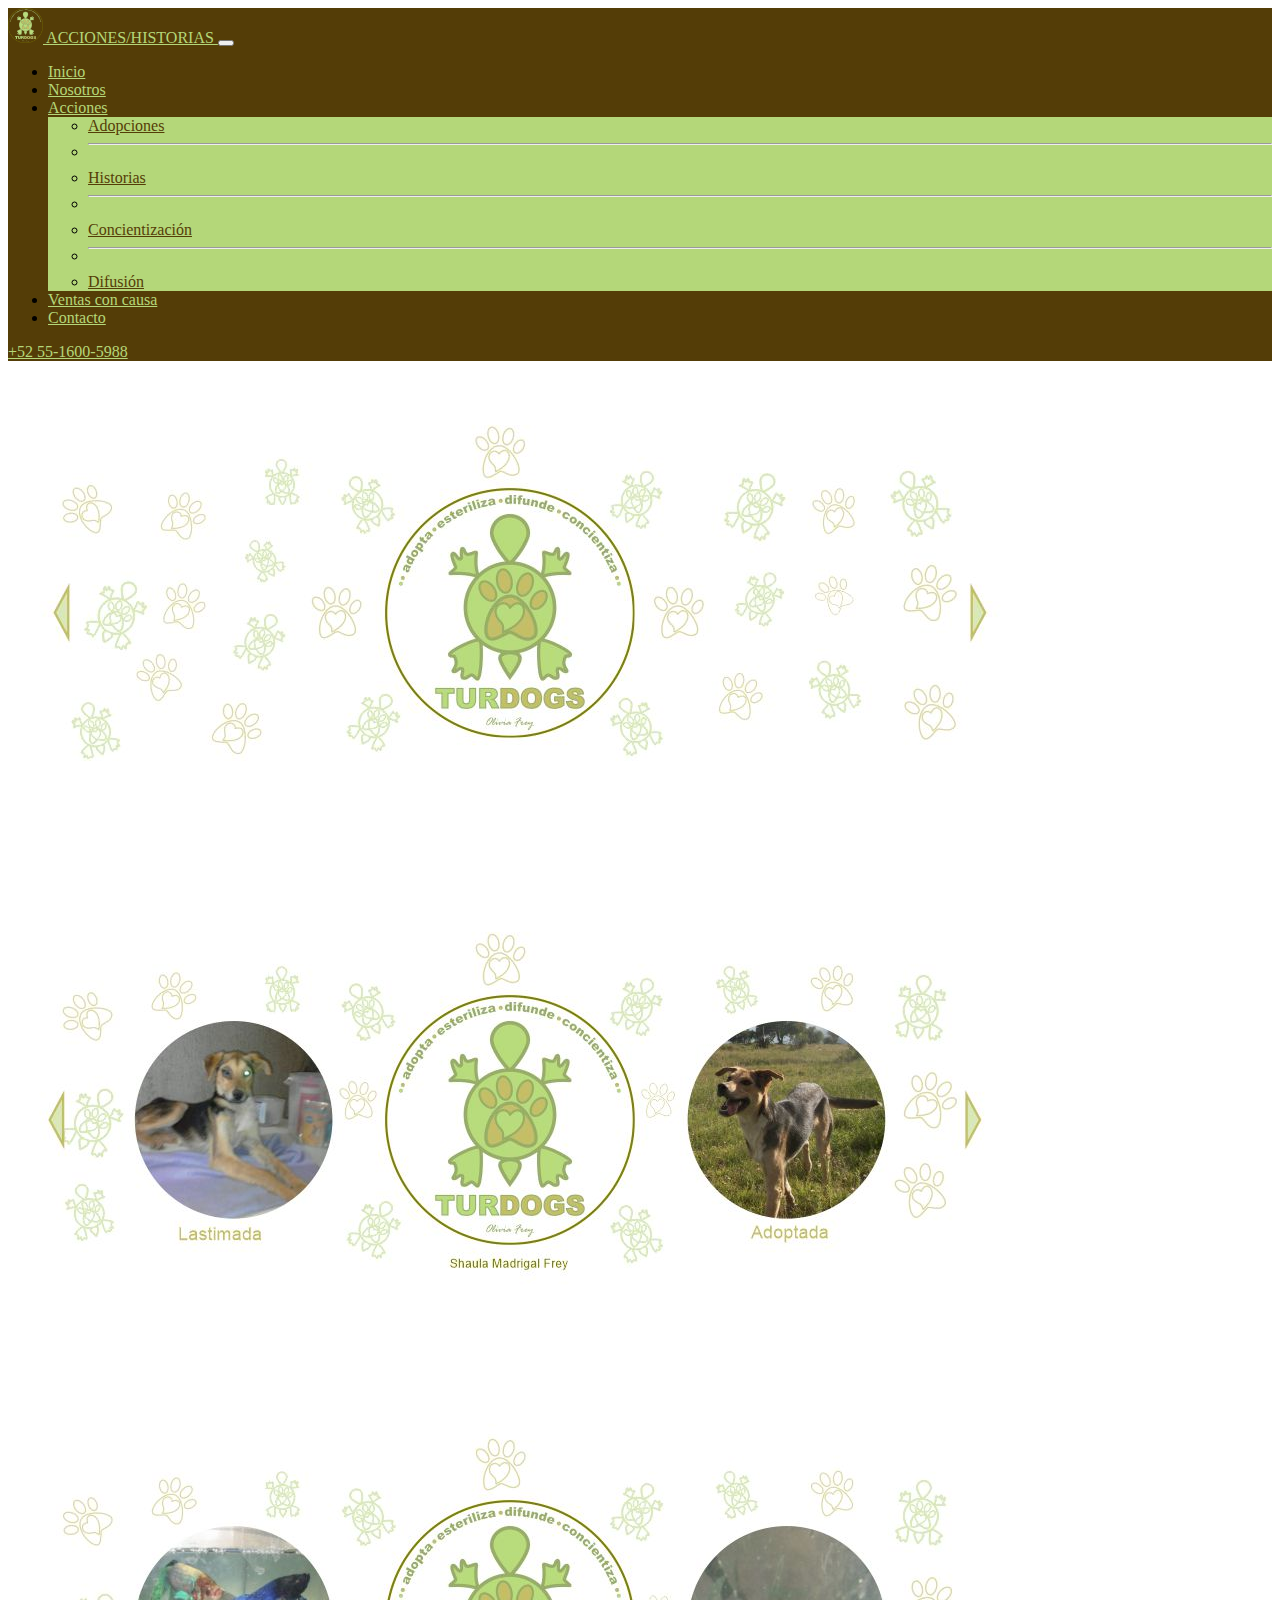
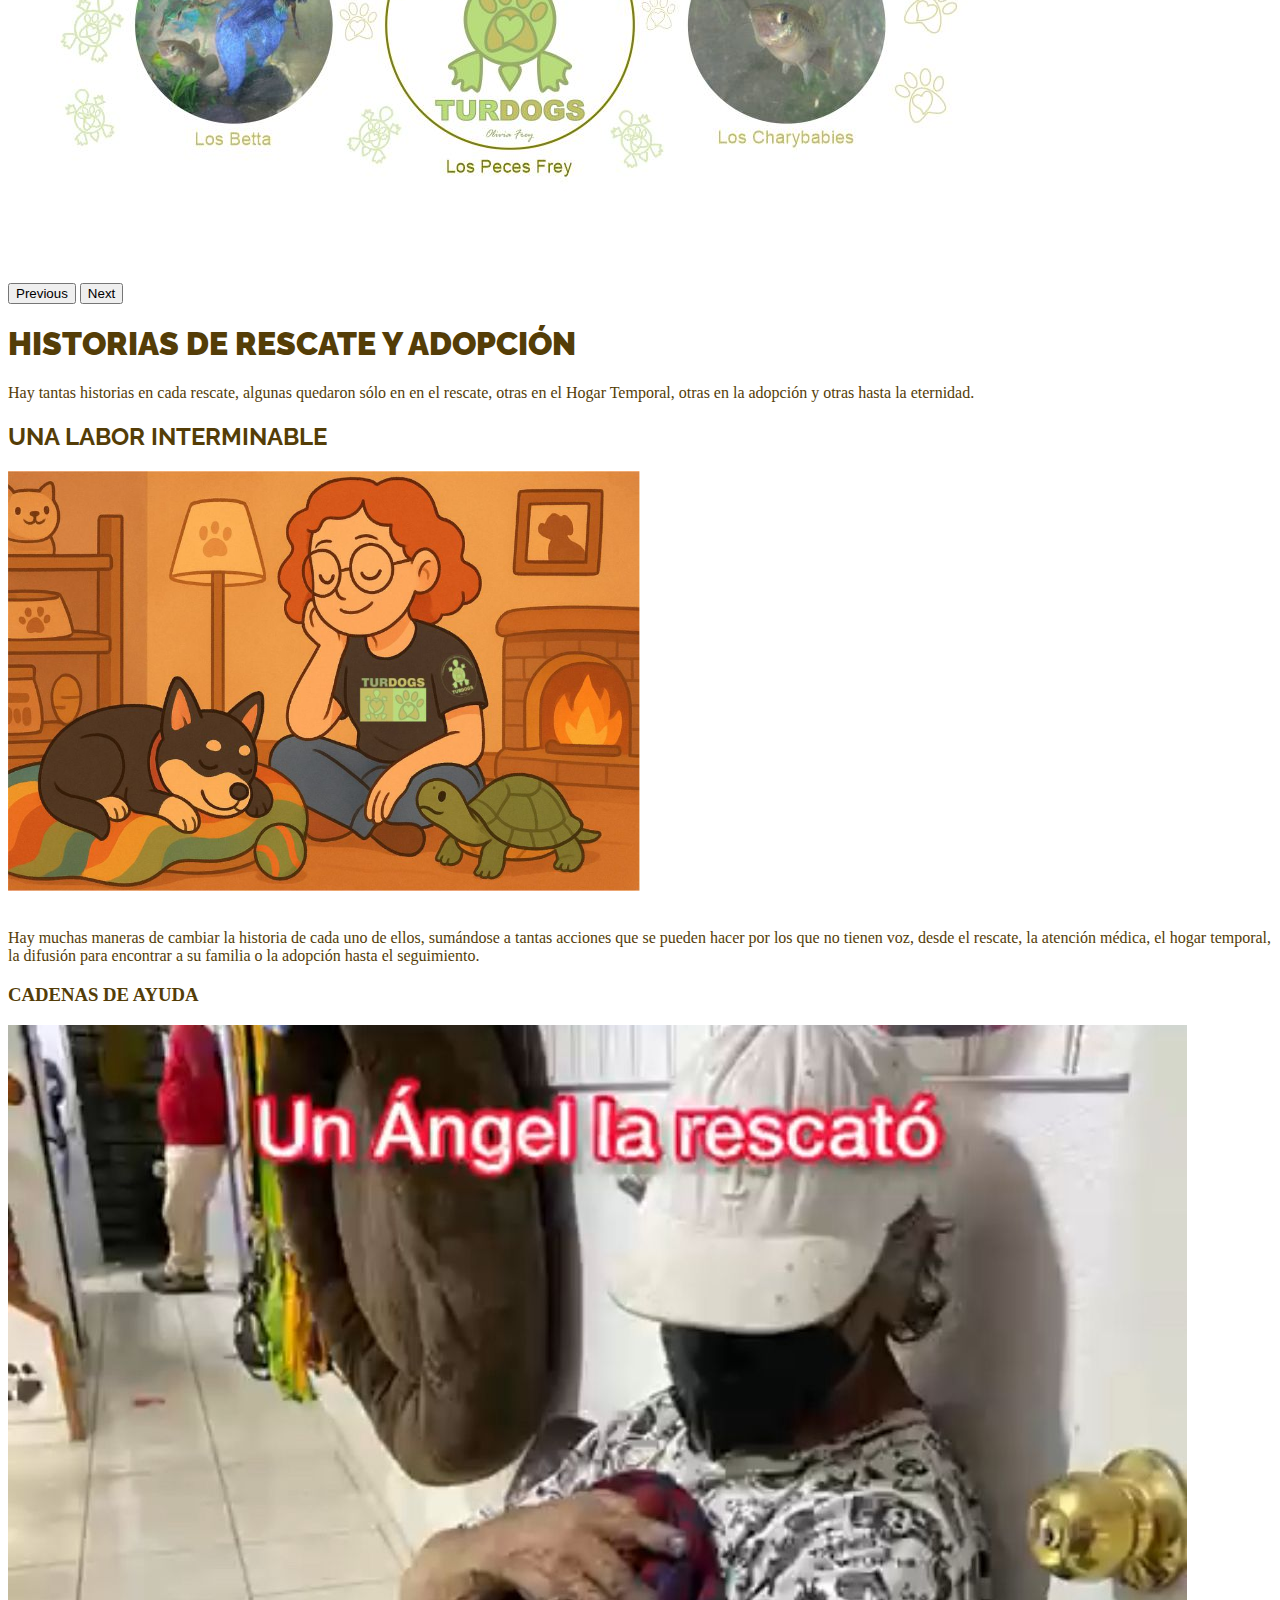
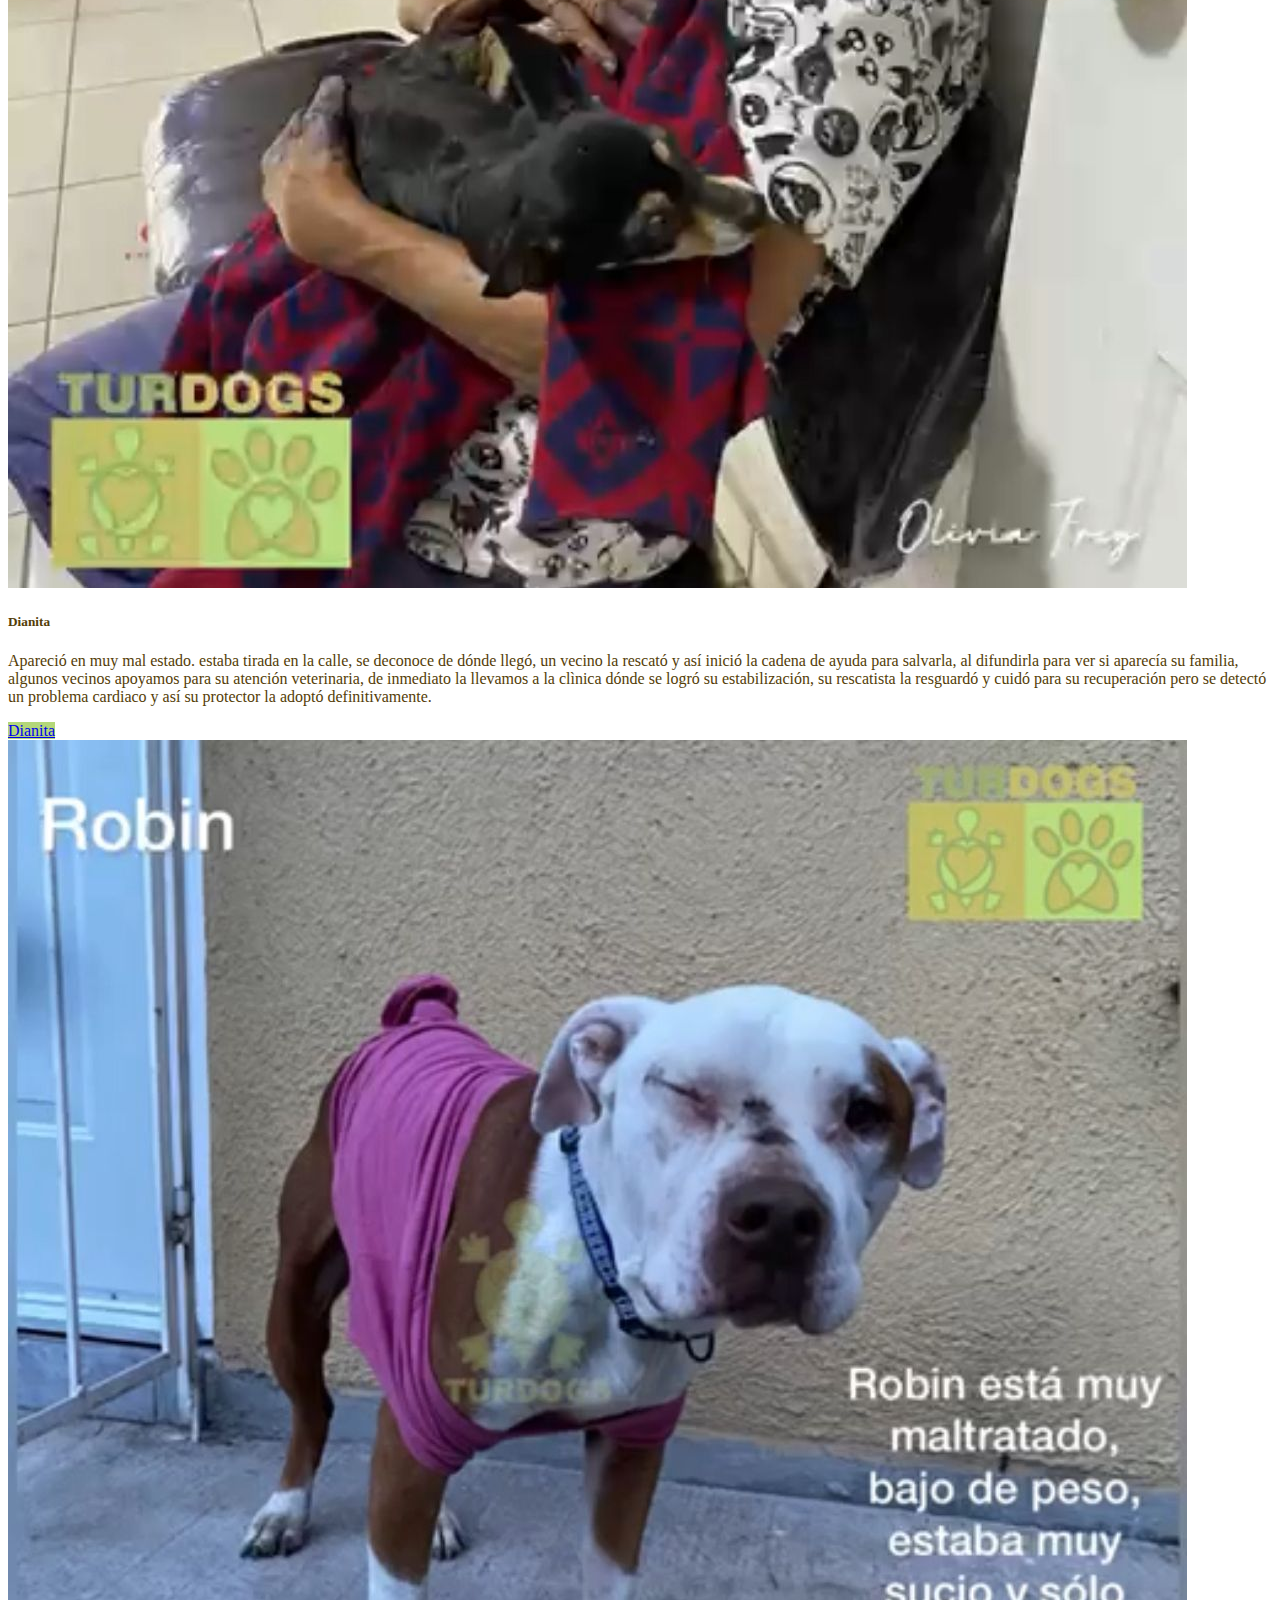
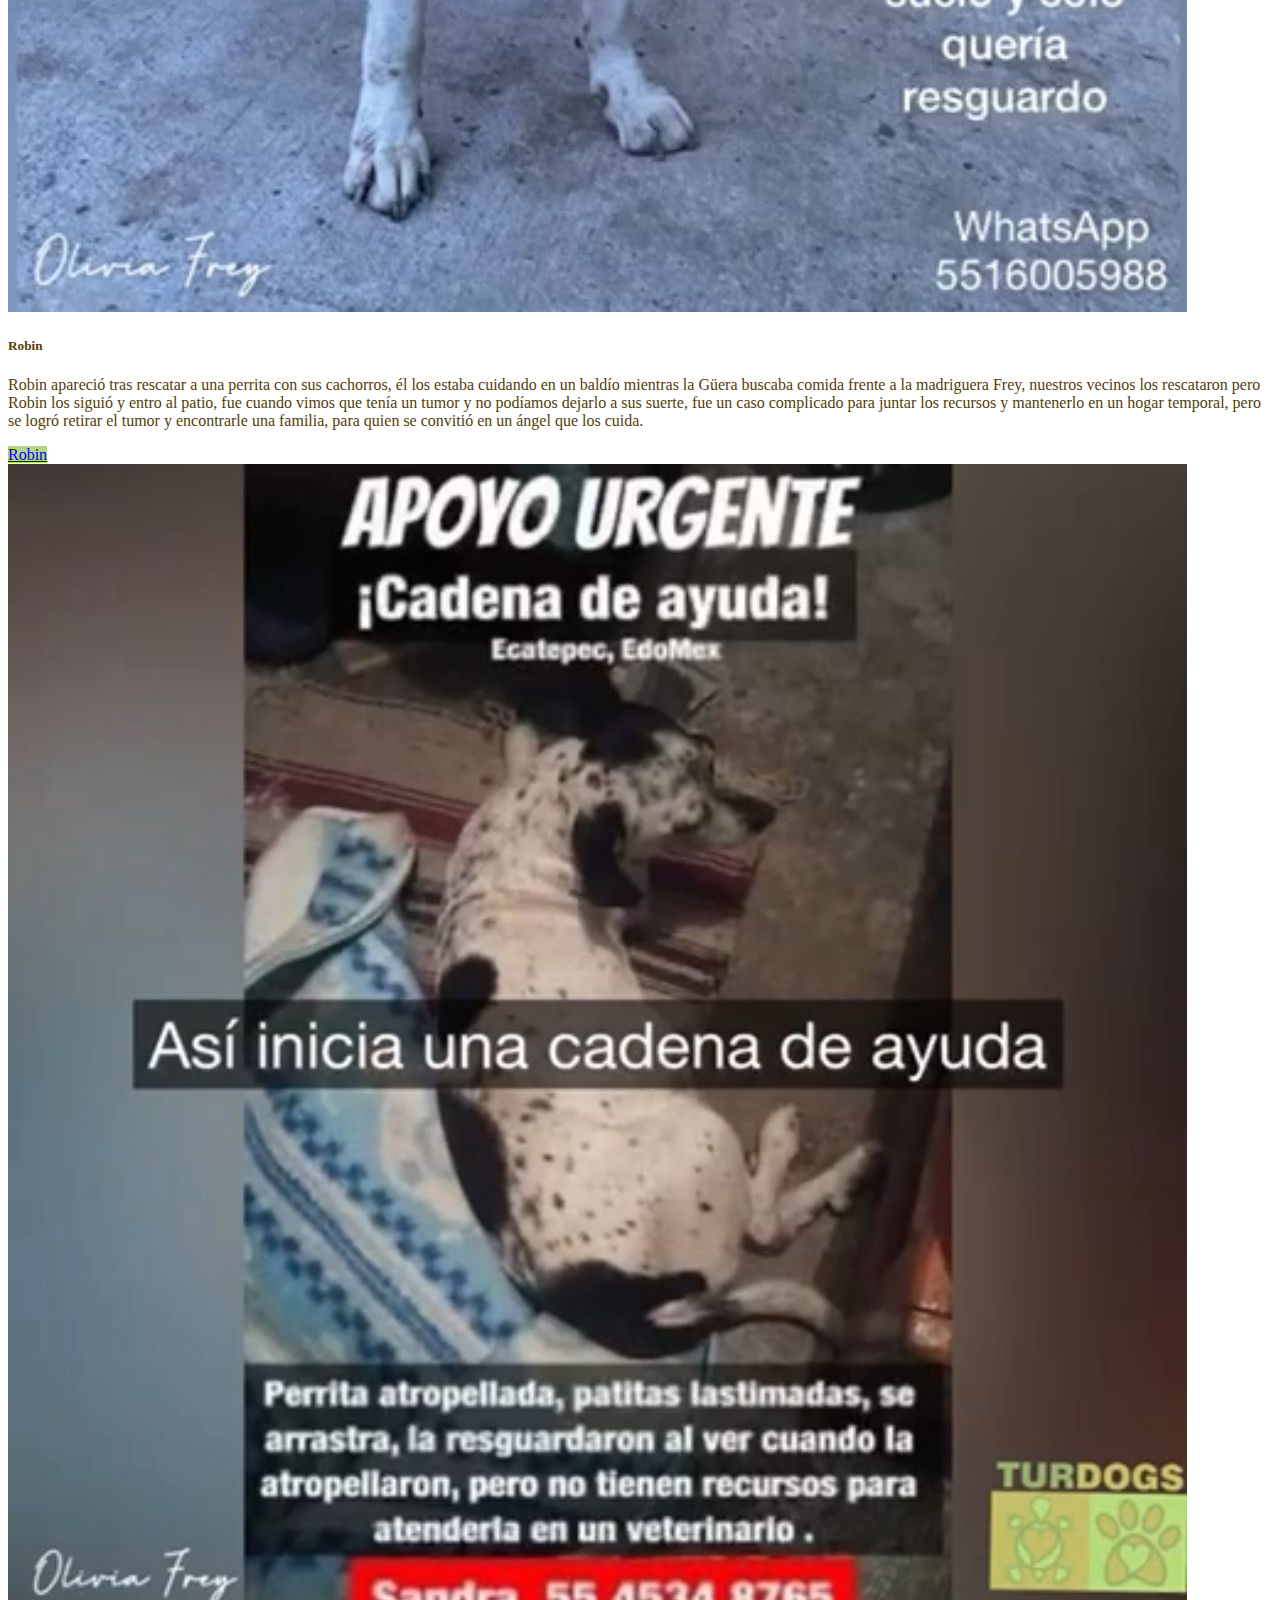
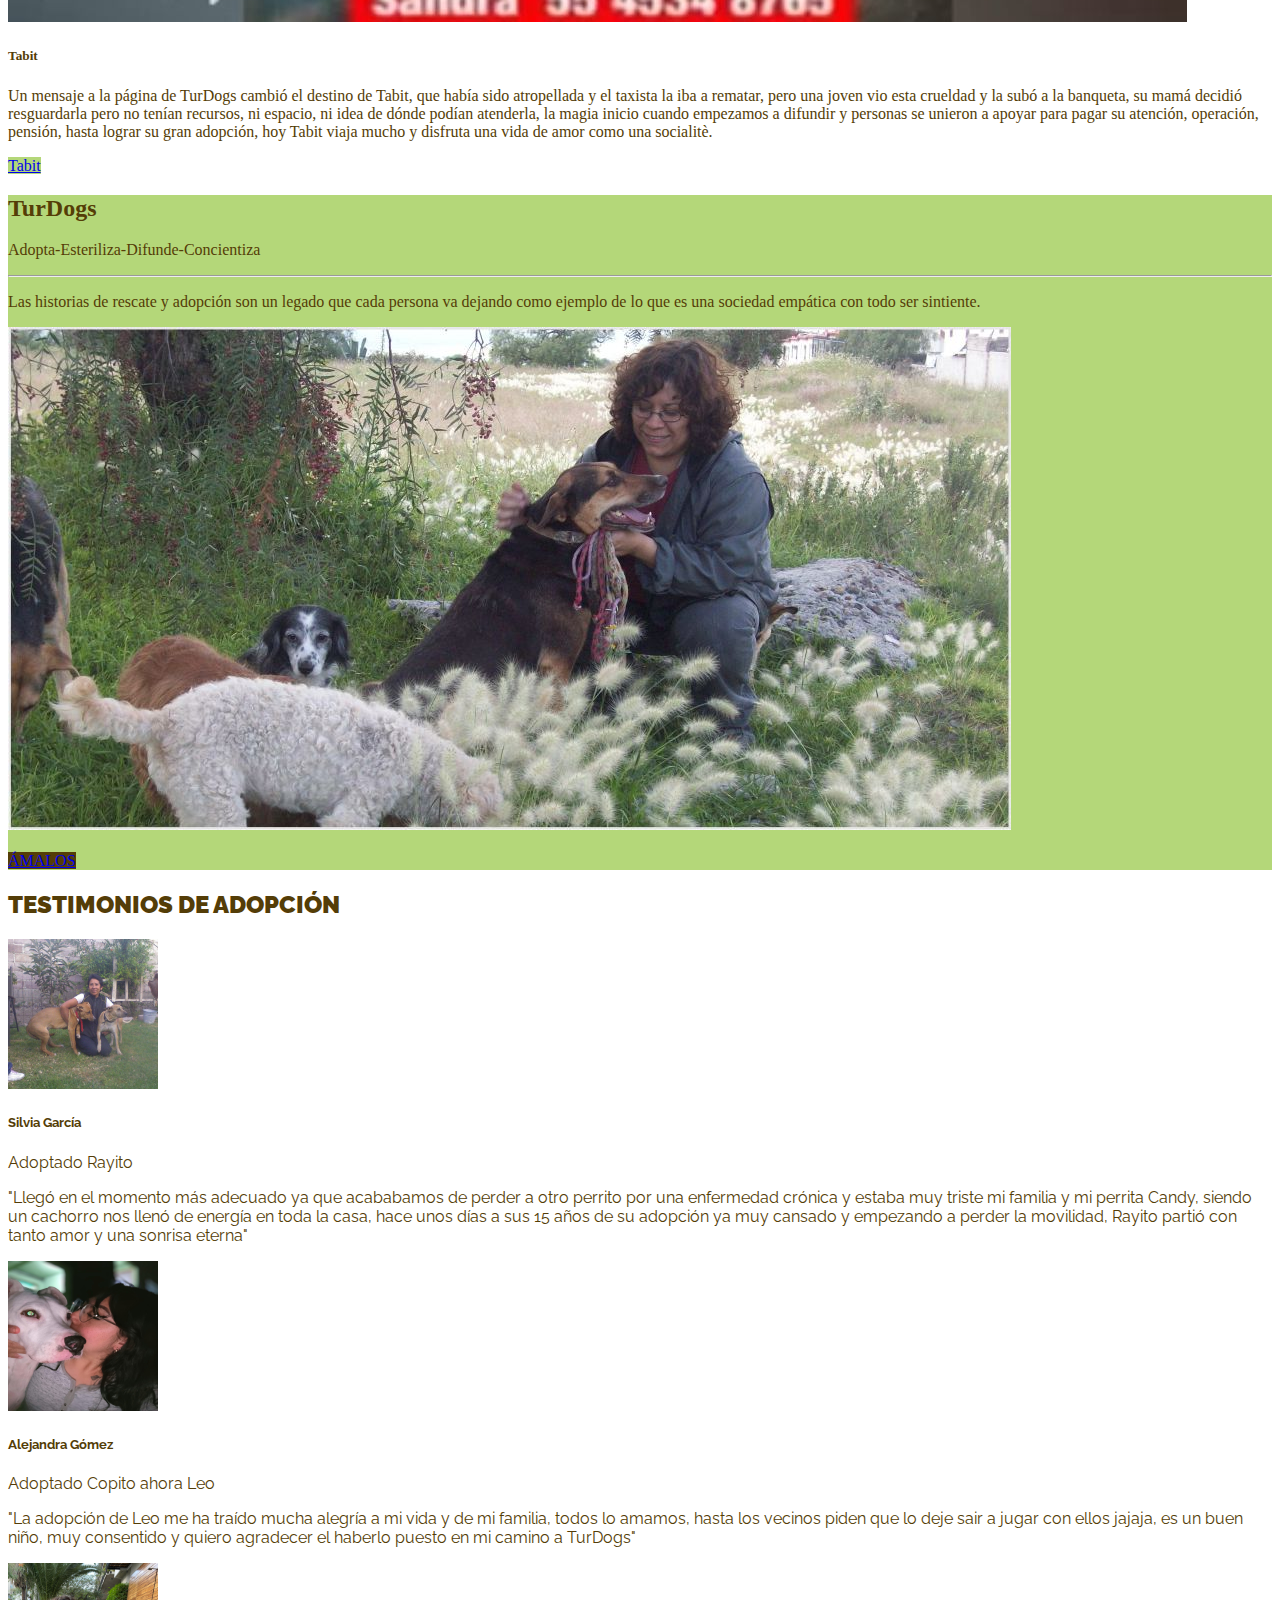
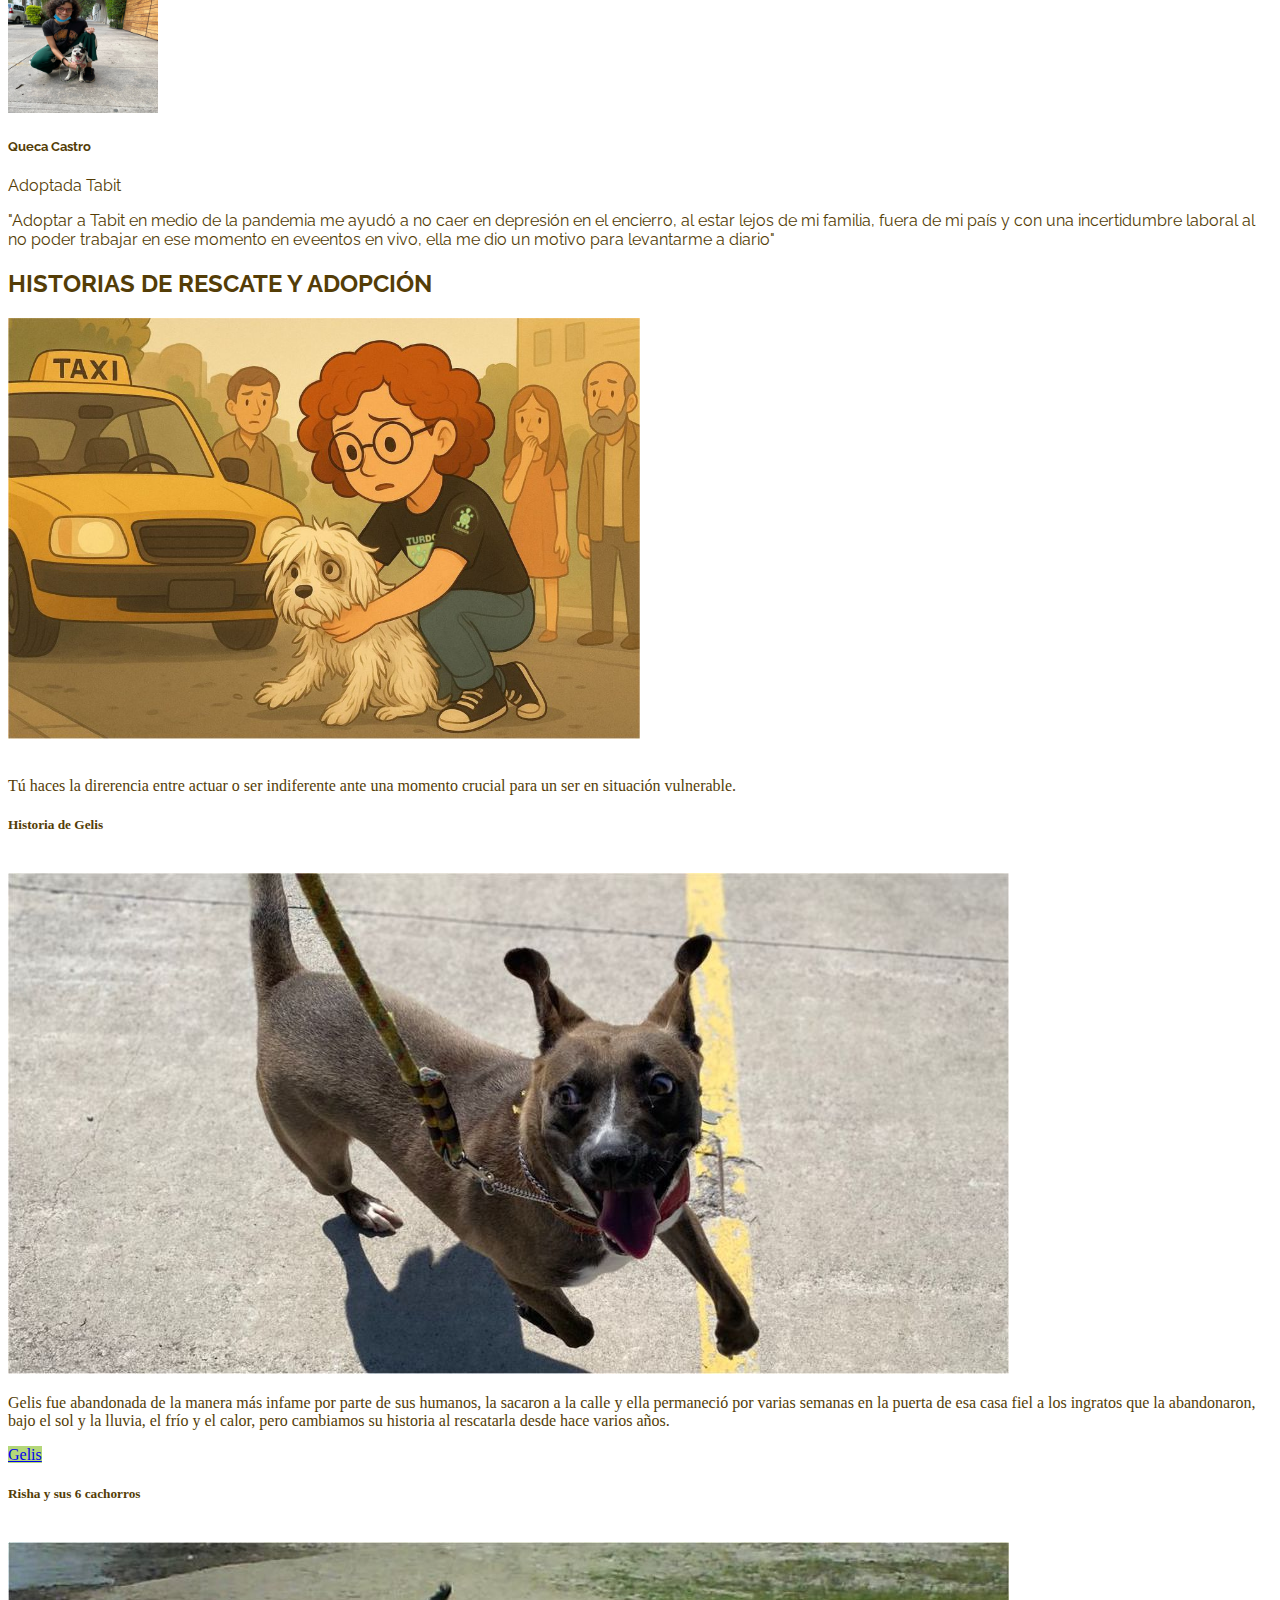
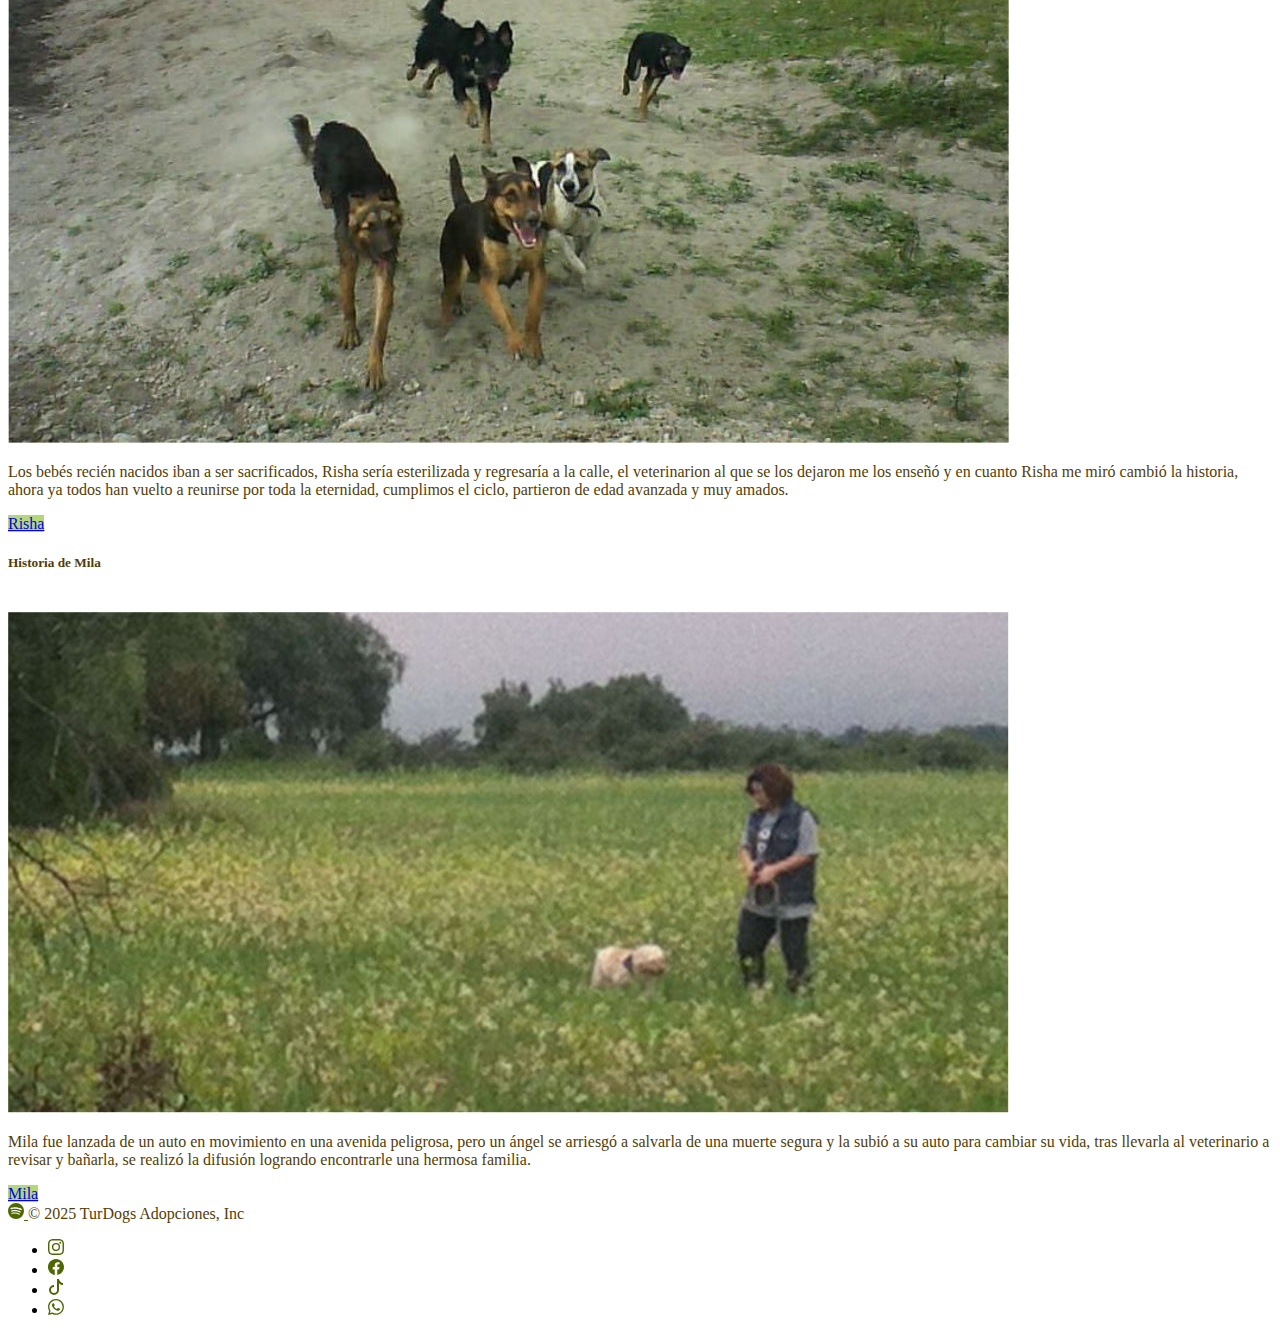
<file: historias.html>
<!doctype html>
<html lang="es">
  <head>
    <meta charset="utf-8">
    <meta name="viewport" content="width=device-width, initial-scale=1">
    <title>TurDogs/ACCIONES/HISTORIAS </title>
    <link href="https://cdn.jsdelivr.net/npm/bootstrap@5.3.8/dist/css/bootstrap.min.css" rel="stylesheet" integrity="sha384-sRIl4kxILFvY47J16cr9ZwB07vP4J8+LH7qKQnuqkuIAvNWLzeN8tE5YBujZqJLB" crossorigin="anonymous">
    <link rel="preconnect" href="https://fonts.googleapis.com">
    <link rel="preconnect" href="https://fonts.gstatic.com" crossorigin>
    <link href="https://fonts.googleapis.com/css2?family=Arimo:ital,wght@0,400..700;1,400..700&family=Raleway:ital,wght@0,100..900;1,100..900&display=swap" rel="stylesheet">
    <link rel="stylesheet" href="style.css">
  </head>
  <body>

    <!-- colors -->
     <!-- --color-1: #543D07; cafe oscuro
          --color-2: #8F8B44; verde
          --color-3: #FBC958;amarillo
          --color-4: #B95716;naranja
          --color-5: #4E6701; 


    --color-1: #C3BF68;
    --color-2: #97AF63; verde claro
    --color-3: #FFFAFF; verde olivo
    --color-4: #B4D779; beige
    --color-5: #868B00; cafe

Fin colors -->


    <!-- Inicio Navbar -->
    <nav class="navbar navbar-expand-lg fixed-top "  style="background-color: #543D07 ">
        <div class="container">
            <a class="navbar-brand Raleway-black-900" style="color:#B4D779" href="#" > 
                 <img src="img/1logoturdogs.png" alt="TurDogs" width="35" height="35"> 
                 ACCIONES/HISTORIAS 
    
            </a>
            <button class="navbar-toggler" type="button" data-bs-toggle="collapse" data-bs-target="#navbarSupportedContent" aria-controls="navbarSupportedContent" aria-expanded="false" aria-label="Toggle navigation">
            <span class="navbar-toggler-icon"></span>
            </button>
            <div class="collapse navbar-collapse" id="navbarSupportedContent">
            <ul class="navbar-nav ms-auto md-2 mb-lg-0">
                <li class="nav-item">
                <a class="nav-link active" aria-current="page" style="color:#B4D779;" href="index.html">Inicio</a>
                </li>
                <li class="nav-item">
                <a class="nav-link"  style="color:#B4D779" href="nosotros.html">Nosotros</a>
                </li>
                <li class="nav-item dropdown">
                <a class="nav-link dropdown-toggle" style="color:#B4D779;" href="difusión.html" role="button" data-bs-toggle="dropdown" aria-expanded="false">
                    Acciones
                </a>
                <ul class="dropdown-menu" style="background-color:#B4D779">
                    <li><a class="dropdown-item" style="color: #543D07;" href="adopciones.html">Adopciones</a></li>
                    <li><hr class="dropdown-divider"></li>
                    <li><a class="dropdown-item" style="color: #543D07;" href="historias.html">Historias</a></li>
                    <li><hr class="dropdown-divider"></li>
                    <li><a class="dropdown-item" style="color: #543D07;" href="concientiza.html">Concientización</a></li>
                    <li><hr class="dropdown-divider"></li>
                    <li><a class="dropdown-item" style="color: #543D07;" href="difusión.html">Difusión</a></li>
                </ul>
                </li>
                <li class="nav-item">
                  <a class="nav-link"  style="color:#B4D779" href="Ventas.html">Ventas con causa</a>
                </li>
                   <li class="nav-item">
                  <a class="nav-link active" aria-current="page" style="color:#B4D779;" href="contacto.html">Contacto</a>
                </li>
            </ul>
           <span>
            <a href="#" class="text-decoration-none" style="color:#B4D779">+52 55-1600-5988</a>
           </span>
            </div>
        </div>
    </nav>

    <!-- Final Navbar -->



     <!-- AUTOPLAY -->
<div id="carouselExampleAutoplaying" class="carousel slide my-5" data-bs-ride="carousel">
  <div class="carousel-inner">
    <div class="carousel-item active">
      <img src="img/slidersturdogs.jpg" class="d-block w-100" alt="slider1">
    </div>
    <div class="carousel-item">
      <img src="img/slidersshaula.jpg" class="d-block w-100" alt="slider2">
    </div>
    <div class="carousel-item">
      <img src="img/sliderspeces.jpg" class="d-block w-100" alt="slider3">
    </div>
  </div>
  <button class="carousel-control-prev" type="button" data-bs-target="#carouselExampleAutoplaying" data-bs-slide="prev">
    <span class="carousel-control-prev-icon" aria-hidden="true"></span>
    <span class="visually-hidden">Previous</span>
  </button>
  <button class="carousel-control-next" type="button" data-bs-target="#carouselExampleAutoplaying" data-bs-slide="next">
    <span class="carousel-control-next-icon" aria-hidden="true"></span>
    <span class="visually-hidden">Next</span>
  </button>
</div>

<!-- FIN AUTOPLAY -->





<!-- Inicio de carrusel -->
<!-- <div id="carouselExampleCaptions" class="carousel slide my-5">
  <div class="carousel-indicators">
    <button type="button" data-bs-target="#carouselExampleCaptions" data-bs-slide-to="0" class="active" aria-current="true" aria-label="Slide 1"></button>
    <button type="button" data-bs-target="#carouselExampleCaptions" data-bs-slide-to="1" aria-label="Slide 2"></button>
    <button type="button" data-bs-target="#carouselExampleCaptions" data-bs-slide-to="2" aria-label="Slide 3"></button>
  </div>
  <div class="carousel-inner">
    <div class="carousel-item active">
      <img src="img/slidersturdogs.jpg" class="d-block w-100" alt="...">
      <div class="carousel-caption d-none d-sm-block">
        <h5 style="color: #4E6701"></h5>
        <p style="color: #4E6701"></p>
      </div>
    </div>
    <div class="carousel-item">
      <img src="img/slidersshaula.jpg" class="d-block w-100" alt="...">
      <div class="carousel-caption d-none d-sm-block">
        <h5 style="color: #4E6701"></h5>
        <p style="color: #4E6701"></p>
      </div>
    </div>
    <div class="carousel-item">
      <img src="img/sliderspeces.jpg" class="d-block w-100" alt="...">
      <div class="carousel-caption d-none d-sm-block">
        <h5 style="color: #4E6701"></h5>
        <p style="color: #4E6701"></p>
      </div>
    </div>
  </div>
  <button class="carousel-control-prev" type="button" data-bs-target="#carouselExampleCaptions" data-bs-slide="prev">
    <span class="carousel-control-prev-icon" aria-hidden="true"></span>
    <span class="visually-hidden">Previous</span>
  </button>
  <button class="carousel-control-next" type="button" data-bs-target="#carouselExampleCaptions" data-bs-slide="next">
    <span class="carousel-control-next-icon" aria-hidden="true"></span>
    <span class="visually-hidden">Next</span>
  </button>
</div> -->

<!-- Final de carrusel -->

<!-- Inicio sección 1 -->
<section class="container">
  <h1 class="text-center raleway fw-bold" style="color: #543D07 "><strong> HISTORIAS DE RESCATE Y ADOPCIÓN</strong></h1>
<p class="text-center my-5" style="color: #543D07 ">Hay tantas historias en cada rescate, algunas quedaron sólo en en el rescate, otras en el Hogar Temporal, otras en la adopción y otras hasta la eternidad.</p>

<!-- Sección 2 -->
 <section class="container">
  <!-- <h1 class="text-center my-5" style="color: #543D07"><strong>CONÓCENOS</strong></h1>
  <p class="lead text-center" style="color: #543D07">TurDogs nace para cambiar vidas,hacer difusión de adopciones y concientizar sobre la tenencia responsable de animales de compañía.</p> -->



  <!-- Inicio sección 2 -->
<section class="container">
  <div class="row row-cols-1 row-cols-md-12 g-4 my-5" style="color: #543D07">
          <h2 class="text-center raleway fw-bold my-5" style="color: #543D07 ">UNA LABOR INTERMINABLE</h2>
      <img src="img/dturdogshome.jpg" alt="turdogs" width="50%"> <br> <br>
        <p class="text-center" style="color: #543D07 ">Hay muchas maneras de cambiar la historia de cada uno de ellos, sumándose a tantas acciones que se pueden hacer por los que no tienen voz, desde el rescate, la atención médica, el hogar temporal, la difusión para encontrar a su familia o la adopción hasta el seguimiento.</p>

        <h3 class="text-center" style="color: #543D07;">CADENAS DE AYUDA</h3>
  </div>

<!-- Inicio de Card 2-->
<div class="row row-cols-1 row-cols-md-3 g-4" style="color: #543D07">
  <div class="col">
    <div class="card h-100">
       
       <img src="img/cdiana.jpg" class="card-img-top" alt="diana">

      <div class="card-body">
        <h5 class="card-title text-center" style="color: #543D07">Dianita</h5>
        <p class="card-text text-center" style="color: #543D07">Apareció en muy mal estado. estaba tirada en la calle, se deconoce de dónde llegó, un vecino la rescató y así inició la cadena de ayuda para salvarla, al difundirla para ver si aparecía su familia, algunos vecinos apoyamos para su atención veterinaria, de inmediato la llevamos a la clìnica dónde se logró su estabilización, su rescatista la resguardó y cuidó para su recuperación pero se detectó un problema cardiaco y así su protector la adoptó definitivamente.</p>
      </div>
       <div class="card-footer text-center">
        <a href="https://www.tiktok.com/@oliviafreyoficial/video/7052947980076289285" class="btn btn-outline-light" style="background-color: #B4D779" target="_blank">Dianita</a>
      </div>
    </div>
  </div>

  <div class="col">
    <div class="card h-100">

       <img src="img/crobin.jpg" class="card-img-top" alt="diana">

      <div class="card-body">
        <h5 class="card-title text-center" style="color: #543D07">Robin</h5>
        <p class="card-text text-center" style="color: #543D07">Robin apareció tras rescatar a una perrita con sus cachorros, él los estaba cuidando en un baldío mientras la Güera buscaba comida frente a la madriguera Frey, nuestros vecinos los rescataron pero Robin los siguió y entro al patio, fue cuando vimos que tenía un tumor y no podíamos dejarlo a sus suerte, fue un caso complicado para juntar los recursos y mantenerlo en un hogar temporal, pero se logró retirar el tumor y encontrarle una familia, para quien se convitió en un ángel que los cuida.</p>
      </div>
       <div class="card-footer text-center">
        <a href="https://www.tiktok.com/@oliviafreyoficial/video/7556131479567306004?is_from_webapp=1&sender_device=pc&web_id=7547936128943457797" class="btn btn-outline-light" style="background-color: #B4D779" target="_blank">Robin</a>
      </div>
    </div>
  </div>

  <div class="col">
    <div class="card h-100">

       <img src="img/ctabit.jpg" class="card-img-top" alt="diana">

      <div class="card-body">
        <h5 class="card-title text-center" style="color: #543D07">Tabit</h5>
        <p class="card-text text-center" style="color: #543D07">Un mensaje a la página de TurDogs cambió el destino de Tabit, que había sido atropellada y el taxista la iba a rematar, pero una joven vio esta crueldad y la subó a la banqueta, su mamá decidió resguardarla pero no tenían recursos, ni espacio, ni idea de dónde podían atenderla, la magia inicio cuando empezamos a difundir y personas se unieron a apoyar para pagar su atención, operación, pensión, hasta lograr su gran adopción, hoy Tabit viaja mucho y disfruta una vida de amor como una socialitè.</p>
      </div>
       <div class="card-footer text-center">
        <a href="https://www.tiktok.com/@oliviafreyoficial/video/7116921346235321605?is_from_webapp=1&sender_device=pc&web_id=7547936128943457797" class="btn btn-outline-light" style="background-color: #B4D779" target="_blank">Tabit</a>
      </div>
    </div>
  </div>
</div>

<!-- Final de Card 2 -->

<!-- Texto resaltado -->
 <div class="container-fluid py-5 my-5" style="background-color: #B4D779;">
  <div class="container text-center">
    <h2 class="text-center fs-1 fw-bold" style=" color: #543D07"><strong>TurDogs</strong></h2>
    <p class="text-center" style="color: #543D07">Adopta-Esteriliza-Difunde-Concientiza</p>
    <hr class="my-4">
    <p class="lead text-center" style="color: #543D07">Las historias de rescate y adopción son un legado que cada persona va dejando como ejemplo de lo que es una sociedad empática con todo ser sintiente.</p>
      <div class="lead text-center">
        <img src="img/slidersRisha.jpg" alt="sabes quien sabe" class="img-fluid" style="max-width: 100%;"> <br><br>
        <a href="https://www.tiktok.com/@oliviafreyoficial/video/7509699787772431617" class="btn btn-outline-light btn-lg text" style="background-color: #543D07" target="_blank"> ÁMALOS </a>
    </div>
   </div>
 </div>
<!-- Final Texto resaltado -->

 <!-- Inicio testimonios -->
<section>
  <div class="container" class="text-center raleway fw-bold my-5" style="color: #543D07 ">
    <h2 class="text-center raleway fw-bold" style="color: #543D07 "><strong> TESTIMONIOS DE ADOPCIÓN</strong></h2>
      <div class="row row-cols-1 row-cols-md-3 g-4">
        
        
        <!-- testimonio 1 -->
         <div class="col">
          <div class="card-body h-100 shadow-sm border-0">
            <div class="card-body text-center">
              <img src="img/rayito 1.jpg" alt="adoptante" class="rounded-circle mb-5" width="150" height="150">

              <h5 class="text-title text-center raleway fw-bold" style="color: #543D07"> Silvia García </h5>
              <p class="text-muted text-center raleway " style="color: #543D07"> Adoptado Rayito</p>
              <p class="card-text text-center raleway fw-bold" style="color: #543D07">"Llegó en el momento más adecuado ya que acababamos de perder a otro perrito por una enfermedad crónica y estaba muy triste mi familia y mi perrita Candy, siendo un cachorro nos llenó de energía en toda la casa, hace unos días a sus 15 años de su adopción ya muy cansado y empezando a perder la movilidad, Rayito partió con tanto amor y una sonrisa eterna"</p>
            </div>
           </div>
         </div>

         
        <!-- Final testimonio 1 -->

        <!-- testimonio 2 -->
         <div class="col">
          <div class="card-body h-100 shadow-sm border-0">
            <div class="card-body text-center">
              <img src="img/tcopito.jpg" alt="adoptante" class="rounded-circle mb-5" width="150" height="150">
              <h5 class="text-title text-center raleway fw-bold" style="color: #543D07">Alejandra Gómez</h5>
              <p class="text-muted text-center raleway" style="color: #543D07">Adoptado Copito ahora Leo</p>
              <p class="card-text text-center raleway fw-bold" style="color: #543D07">"La adopción de Leo me ha traído mucha alegría a mi vida y de mi familia, todos lo amamos, hasta los vecinos piden que lo deje sair a jugar con ellos jajaja, es un buen niño, muy consentido y quiero agradecer el haberlo puesto en mi camino a TurDogs"</p>
            </div>
           </div>
         </div>

         
        <!-- Final testimonio 2 -->


     
     <!-- testimonio 3 -->
         <div class="col">
          <div class="card-body h-100 shadow-sm border-0">
            <div class="card-body text-center">
              <img src="img/TTABIT.jpg" alt="adoptante" class="rounded-circle mb-5" width="150" height="150">
              <h5 class="text-title text-center raleway fw-bold" style="color: #543D07">Queca Castro</h5>
              <p class="text-muted text-center raleway" style="color: #543D07">Adoptada Tabit</p>
              <p class="card-text text-center raleway fw-bold" style="color: #543D07">"Adoptar a Tabit en medio de la pandemia me ayudó a no caer en depresión en el encierro, al estar lejos de mi familia, fuera de mi país y con una incertidumbre laboral al no poder trabajar en ese momento en eveentos en vivo, ella me dio un motivo para levantarme a diario"</p>
            </div>
           </div>
         </div>

         
        <!-- Final testimonio 3 -->
      
      </div>
    </div>
  </div>
</section>

    <!-- Final testimonios -->

<!-- Inicio sección 3 -->
<section class="container">
  <div class="row row-cols-1 row-cols-md-12 g-4" style="color: #543D07">
          <h2 class="text-center raleway fw-bold my-5" style="color: #543D07 ">HISTORIAS DE RESCATE Y ADOPCIÓN</h2>
      <img src="img/drescatelin.jpg" alt="turdogs" width="50%" > <br> <br>
        <p class="text-center" style="color: #543D07 ">Tú haces la direrencia entre actuar o ser indiferente ante una momento crucial para un ser en situación vulnerable.</p>

          </div>

<!-- Inicio de Card 2-->
<div class="row row-cols-1 row-cols-md-3 g-4" style="color: #543D07">
  <div class="col">
    <div class="card h-100">
       
      

      <div class="card-body">
        <h5 class="card-title text-center" style="color: #543D07">Historia de Gelis</h5> <br> 
        <img src="img/gelis.jpg" alt="gelis" class="img-fluid" style="max-width: 100%;"> 
        <p class="card-text text-center" style="color: #543D07">Gelis fue abandonada de la manera más infame por parte de sus humanos, la sacaron a la calle y ella permaneció por varias semanas en la puerta de esa casa fiel a los ingratos que la abandonaron, bajo el sol y la lluvia, el frío y el calor, pero cambiamos su historia al rescatarla desde hace varios años.</p>
      </div>
      <div class="card-footer text-center">
        <a href="https://www.tiktok.com/@oliviafreyoficial/video/7554181012952026389" class="btn btn-outline-light" style="background-color: #B4D779" target="_blank">Gelis</a>
      </div>
    </div>
  </div>

  <div class="col">
    <div class="card h-100">

      <div class="card-body">
        <h5 class="card-title text-center" style="color: #543D07">Risha y sus 6 cachorros</h5><br>
        <img src="img/rishos.jpg" alt="risha" class="img-fluid" style="max-width: 100%;"> 
        <p class="card-text text-center" style="color: #543D07">Los bebés recién nacidos iban a ser sacrificados, Risha sería esterilizada y regresaría a la calle, el veterinarion al que se los dejaron me los enseñó y en cuanto Risha me miró cambió la historia, ahora ya todos han vuelto a reunirse por toda la eternidad, cumplimos el ciclo, partieron de edad avanzada y muy amados.</p>
      </div>
      <div class="card-footer text-center">
        <a href="https://www.tiktok.com/@oliviafreyoficial/video/7427596385970638086" class="btn btn-outline-light" style="background-color: #B4D779" target="_blank">Risha</a>
      </div>
     </div>
  </div>

  <div class="col">
    <div class="card h-100">

      <div class="card-body">
        <h5 class="card-title text-center" style="color: #543D07">Historia de Mila</h5> <br> 
         <img src="img/sliderslin.jpg" alt="Mila" class="img-fluid" style="max-width: 100%;"> 
        <p class="card-text text-center" style="color: #543D07">Mila fue lanzada de un auto en movimiento en una avenida peligrosa, pero un ángel se arriesgó a salvarla de una muerte segura y la subió a su auto para cambiar su vida, tras llevarla al veterinario a revisar y bañarla, se realizó la difusión logrando encontrarle una hermosa familia.</p>
      </div>
      <div class="card-footer text-center">
        <a href="https://www.tiktok.com/@oliviafreyoficial/video/7190391546594872581" class="btn btn-outline-light" style="background-color: #B4D779" target="_blank">Mila</a>
      </div>
    </div>
  </div>
</div>

<!-- Final de Card 3 -->



  
 </section>
 <!-- Final Sección 4 -->

<!-- Inicio Footer -->
 <div class="container"> 
  <footer class="d-flex flex-wrap justify-content-between align-items-center py-3 my-4 border-top"> 
    <div class="col-md-4 d-flex align-items-center"> 
      <a href="https://open.spotify.com/show/5oM0skiOca4KijRS9SRa7J?si=3f8235d3b30a42f9" class="mb-3 me-2 mb-md-0 text-body-secondary text-decoration-none lh-1"  target="_blank" aria-label="spotify" style="color: #4E6701">   
       <svg xmlns="http://www.w3.org/2000/svg" width="16" height="16" fill="#4E6701" class="bi bi-spotify" viewBox="0 0 16 16">
  <path d="M8 0a8 8 0 1 0 0 16A8 8 0 0 0 8 0m3.669 11.538a.5.5 0 0 1-.686.165c-1.879-1.147-4.243-1.407-7.028-.77a.499.499 0 0 1-.222-.973c3.048-.696 5.662-.397 7.77.892a.5.5 0 0 1 .166.686m.979-2.178a.624.624 0 0 1-.858.205c-2.15-1.321-5.428-1.704-7.972-.932a.625.625 0 0 1-.362-1.194c2.905-.881 6.517-.454 8.986 1.063a.624.624 0 0 1 .206.858m.084-2.268C10.154 5.56 5.9 5.419 3.438 6.166a.748.748 0 1 1-.434-1.432c2.825-.857 7.523-.692 10.492 1.07a.747.747 0 1 1-.764 1.288"/>
</svg>
      </a> 
   
      <span class="mb-3 mb-md-0" style="color: #543D07">© 2025 TurDogs Adopciones, Inc</span> 
  </div> 
  <ul class="nav col-md-4 justify-content-end list-unstyled d-flex"> 
      <li class="ms-3">
        <a class="text-body-secondary" href="https://www.instagram.com/turdogs_adopciones?igsh=MTAwa2Rjb21tbWJ1cw%3D%&utm_source=qr" target="_blank" aria-label="Instagram">
         <svg xmlns="http://www.w3.org/2000/svg" width="16" height="16" fill="#4E6701" class="bi bi-instagram" viewBox="0 0 16 16">
  <path d="M8 0C5.829 0 5.556.01 4.703.048 3.85.088 3.269.222 2.76.42a3.9 3.9 0 0 0-1.417.923A3.9 3.9 0 0 0 .42 2.76C.222 3.268.087 3.85.048 4.7.01 5.555 0 5.827 0 8.001c0 2.172.01 2.444.048 3.297.04.852.174 1.433.372 1.942.205.526.478.972.923 1.417.444.445.89.719 1.416.923.51.198 1.09.333 1.942.372C5.555 15.99 5.827 16 8 16s2.444-.01 3.298-.048c.851-.04 1.434-.174 1.943-.372a3.9 3.9 0 0 0 1.416-.923c.445-.445.718-.891.923-1.417.197-.509.332-1.09.372-1.942C15.99 10.445 16 10.173 16 8s-.01-2.445-.048-3.299c-.04-.851-.175-1.433-.372-1.941a3.9 3.9 0 0 0-.923-1.417A3.9 3.9 0 0 0 13.24.42c-.51-.198-1.092-.333-1.943-.372C10.443.01 10.172 0 7.998 0zm-.717 1.442h.718c2.136 0 2.389.007 3.232.046.78.035 1.204.166 1.486.275.373.145.64.319.92.599s.453.546.598.92c.11.281.24.705.275 1.485.039.843.047 1.096.047 3.231s-.008 2.389-.047 3.232c-.035.78-.166 1.203-.275 1.485a2.5 2.5 0 0 1-.599.919c-.28.28-.546.453-.92.598-.28.11-.704.24-1.485.276-.843.038-1.096.047-3.232.047s-2.39-.009-3.233-.047c-.78-.036-1.203-.166-1.485-.276a2.5 2.5 0 0 1-.92-.598 2.5 2.5 0 0 1-.6-.92c-.109-.281-.24-.705-.275-1.485-.038-.843-.046-1.096-.046-3.233s.008-2.388.046-3.231c.036-.78.166-1.204.276-1.486.145-.373.319-.64.599-.92s.546-.453.92-.598c.282-.11.705-.24 1.485-.276.738-.034 1.024-.044 2.515-.045zm4.988 1.328a.96.96 0 1 0 0 1.92.96.96 0 0 0 0-1.92m-4.27 1.122a4.109 4.109 0 1 0 0 8.217 4.109 4.109 0 0 0 0-8.217m0 1.441a2.667 2.667 0 1 1 0 5.334 2.667 2.667 0 0 1 0-5.334"/>
</svg>
        </a>
      </li> 
      
      <li class="ms-3">
        <a class="text-body-secondary" href="https://www.facebook.com/TurDogs/" target="_blank" aria-label="Facebook">
          
          <svg xmlns="http://www.w3.org/2000/svg" width="16" height="16" fill="#4E6701" class="bi bi-facebook" viewBox="0 0 16 16">
  <path d="M16 8.049c0-4.446-3.582-8.05-8-8.05C3.58 0-.002 3.603-.002 8.05c0 4.017 2.926 7.347 6.75 7.951v-5.625h-2.03V8.05H6.75V6.275c0-2.017 1.195-3.131 3.022-3.131.876 0 1.791.157 1.791.157v1.98h-1.009c-.993 0-1.303.621-1.303 1.258v1.51h2.218l-.354 2.326H9.25V16c3.824-.604 6.75-3.934 6.75-7.951"/>
</svg>
        </a>
      </li> 

       <li class="ms-3">
    <a class="text-body-secondary" href="https://www.tiktok.com/@oliviafreyoficial?_t=ZS-8zxRl3kbD5E&_r=1" target="_blank" aria-label="Tik Tok">
      <svg xmlns="http://www.w3.org/2000/svg" width="16" height="16" fill="#4E6701" class="bi bi-tiktok" viewBox="0 0 16 16">
  <path d="M9 0h1.98c.144.715.54 1.617 1.235 2.512C12.895 3.389 13.797 4 15 4v2c-1.753 0-3.07-.814-4-1.829V11a5 5 0 1 1-5-5v2a3 3 0 1 0 3 3z"/>
</svg>
    </a>
</li> 


<li class="ms-3">
        <a class="text-body-secondary" href="https://web.whatsapp.com/" target="_blank" aria-label="WhatsApp">
          
          <svg xmlns="http://www.w3.org/2000/svg" width="16" height="16" fill="#4E6701" class="bi bi-whatsapp" viewBox="0 0 16 16">
  <path d="M13.601 2.326A7.85 7.85 0 0 0 7.994 0C3.627 0 .068 3.558.064 7.926c0 1.399.366 2.76 1.057 3.965L0 16l4.204-1.102a7.9 7.9 0 0 0 3.79.965h.004c4.368 0 7.926-3.558 7.93-7.93A7.9 7.9 0 0 0 13.6 2.326zM7.994 14.521a6.6 6.6 0 0 1-3.356-.92l-.24-.144-2.494.654.666-2.433-.156-.251a6.56 6.56 0 0 1-1.007-3.505c0-3.626 2.957-6.584 6.591-6.584a6.56 6.56 0 0 1 4.66 1.931 6.56 6.56 0 0 1 1.928 4.66c-.004 3.639-2.961 6.592-6.592 6.592m3.615-4.934c-.197-.099-1.17-.578-1.353-.646-.182-.065-.315-.099-.445.099-.133.197-.513.646-.627.775-.114.133-.232.148-.43.05-.197-.1-.836-.308-1.592-.985-.59-.525-.985-1.175-1.103-1.372-.114-.198-.011-.304.088-.403.087-.088.197-.232.296-.346.1-.114.133-.198.198-.33.065-.134.034-.248-.015-.347-.05-.099-.445-1.076-.612-1.47-.16-.389-.323-.335-.445-.34-.114-.007-.247-.007-.38-.007a.73.73 0 0 0-.529.247c-.182.198-.691.677-.691 1.654s.71 1.916.81 2.049c.098.133 1.394 2.132 3.383 2.992.47.205.84.326 1.129.418.475.152.904.129 1.246.08.38-.058 1.171-.48 1.338-.943.164-.464.164-.86.114-.943-.049-.084-.182-.133-.38-.232"/>
</svg>
        </a>
      </li> 
    </ul> 
  </footer> 
</div>
    
    <script src="https://cdn.jsdelivr.net/npm/bootstrap@5.3.8/dist/js/bootstrap.bundle.min.js" integrity="sha384-FKyoEForCGlyvwx9Hj09JcYn3nv7wiPVlz7YYwJrWVcXK/BmnVDxM+D2scQbITxI" crossorigin="anonymous"></script>
  </body>
</html>
</file>
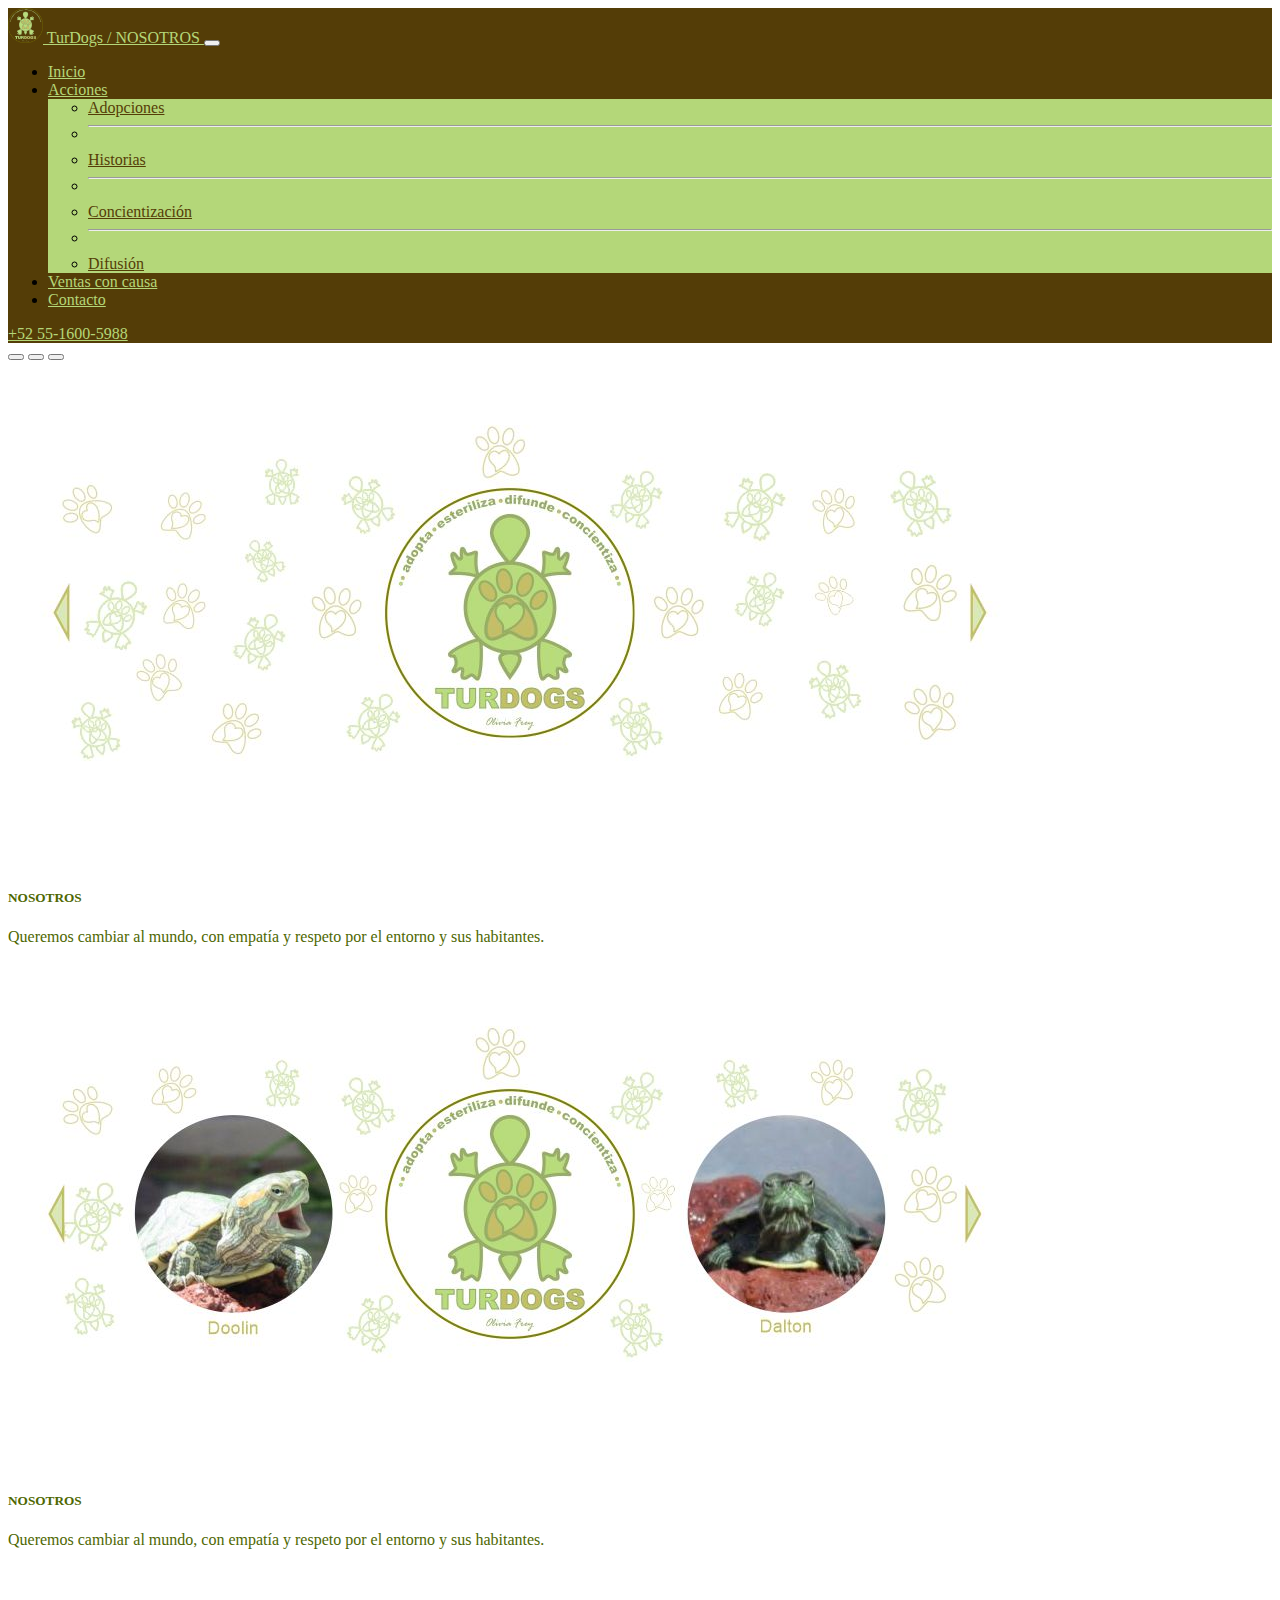
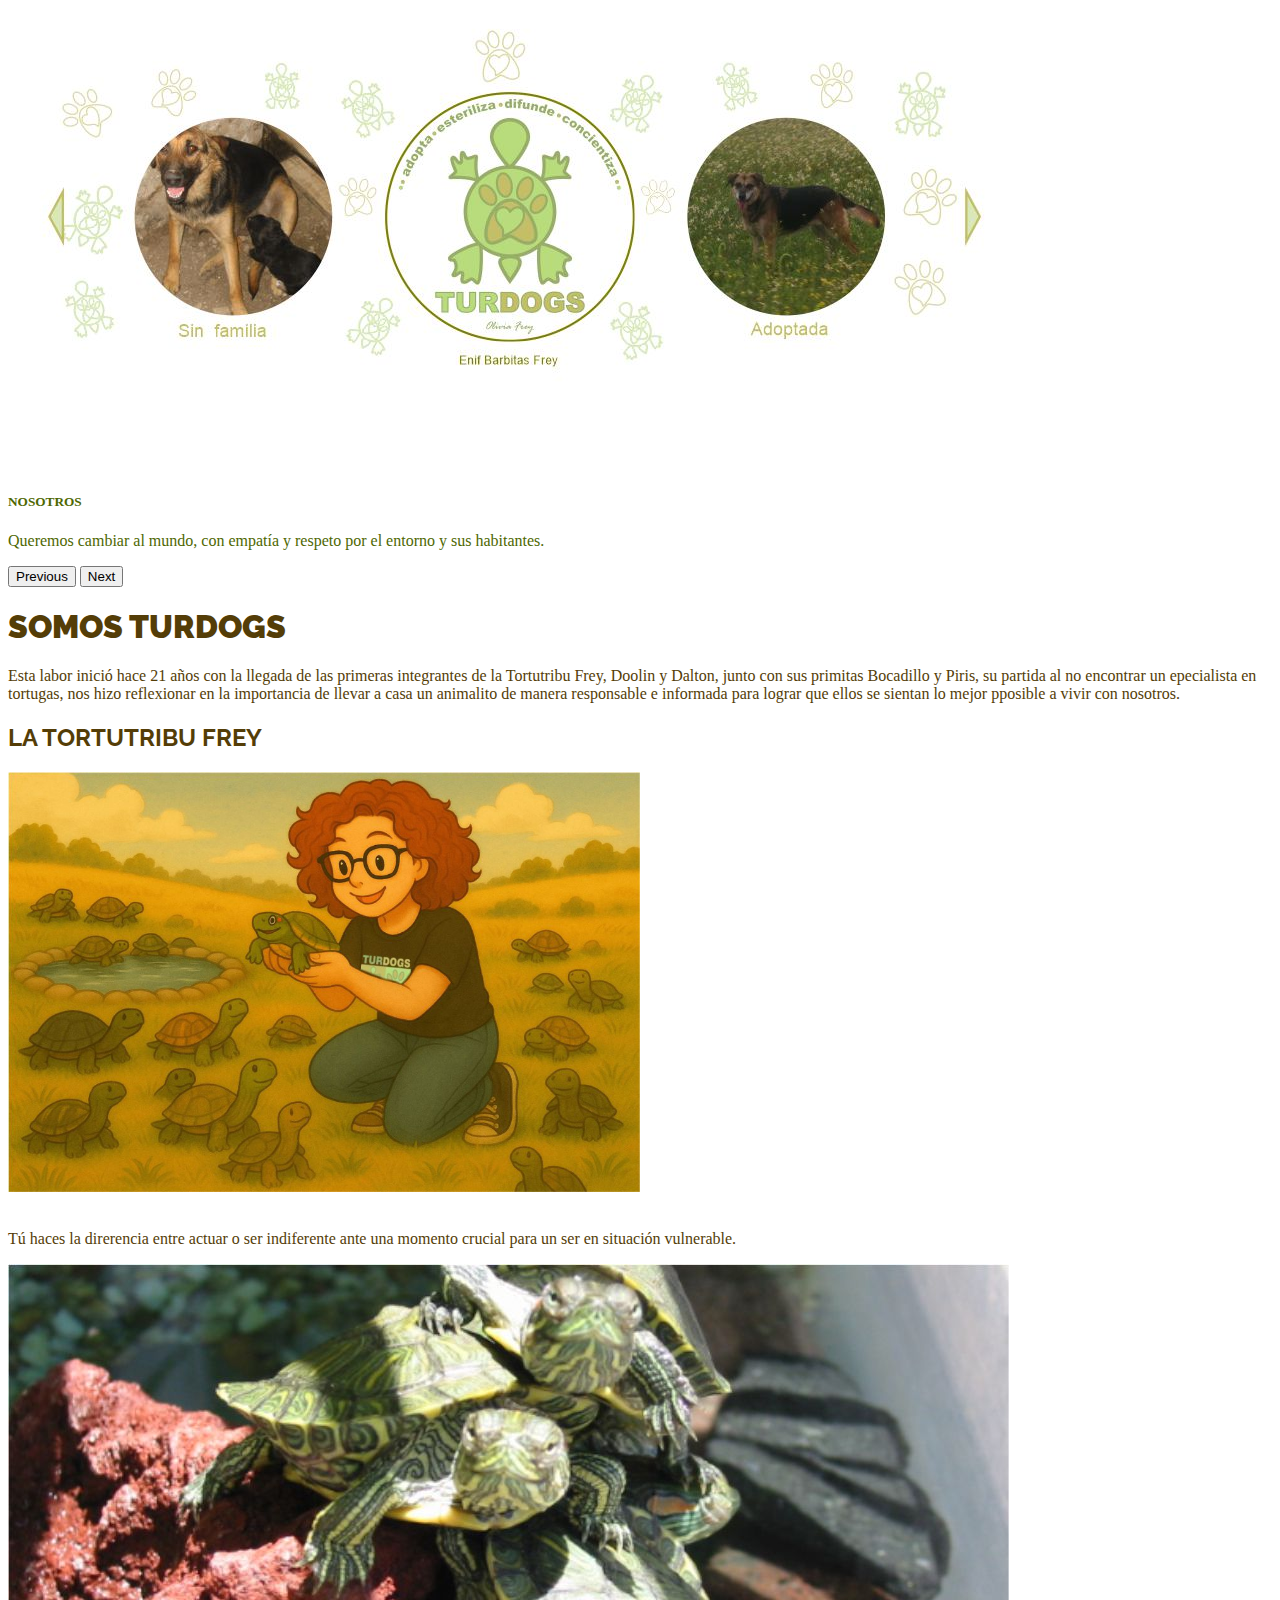
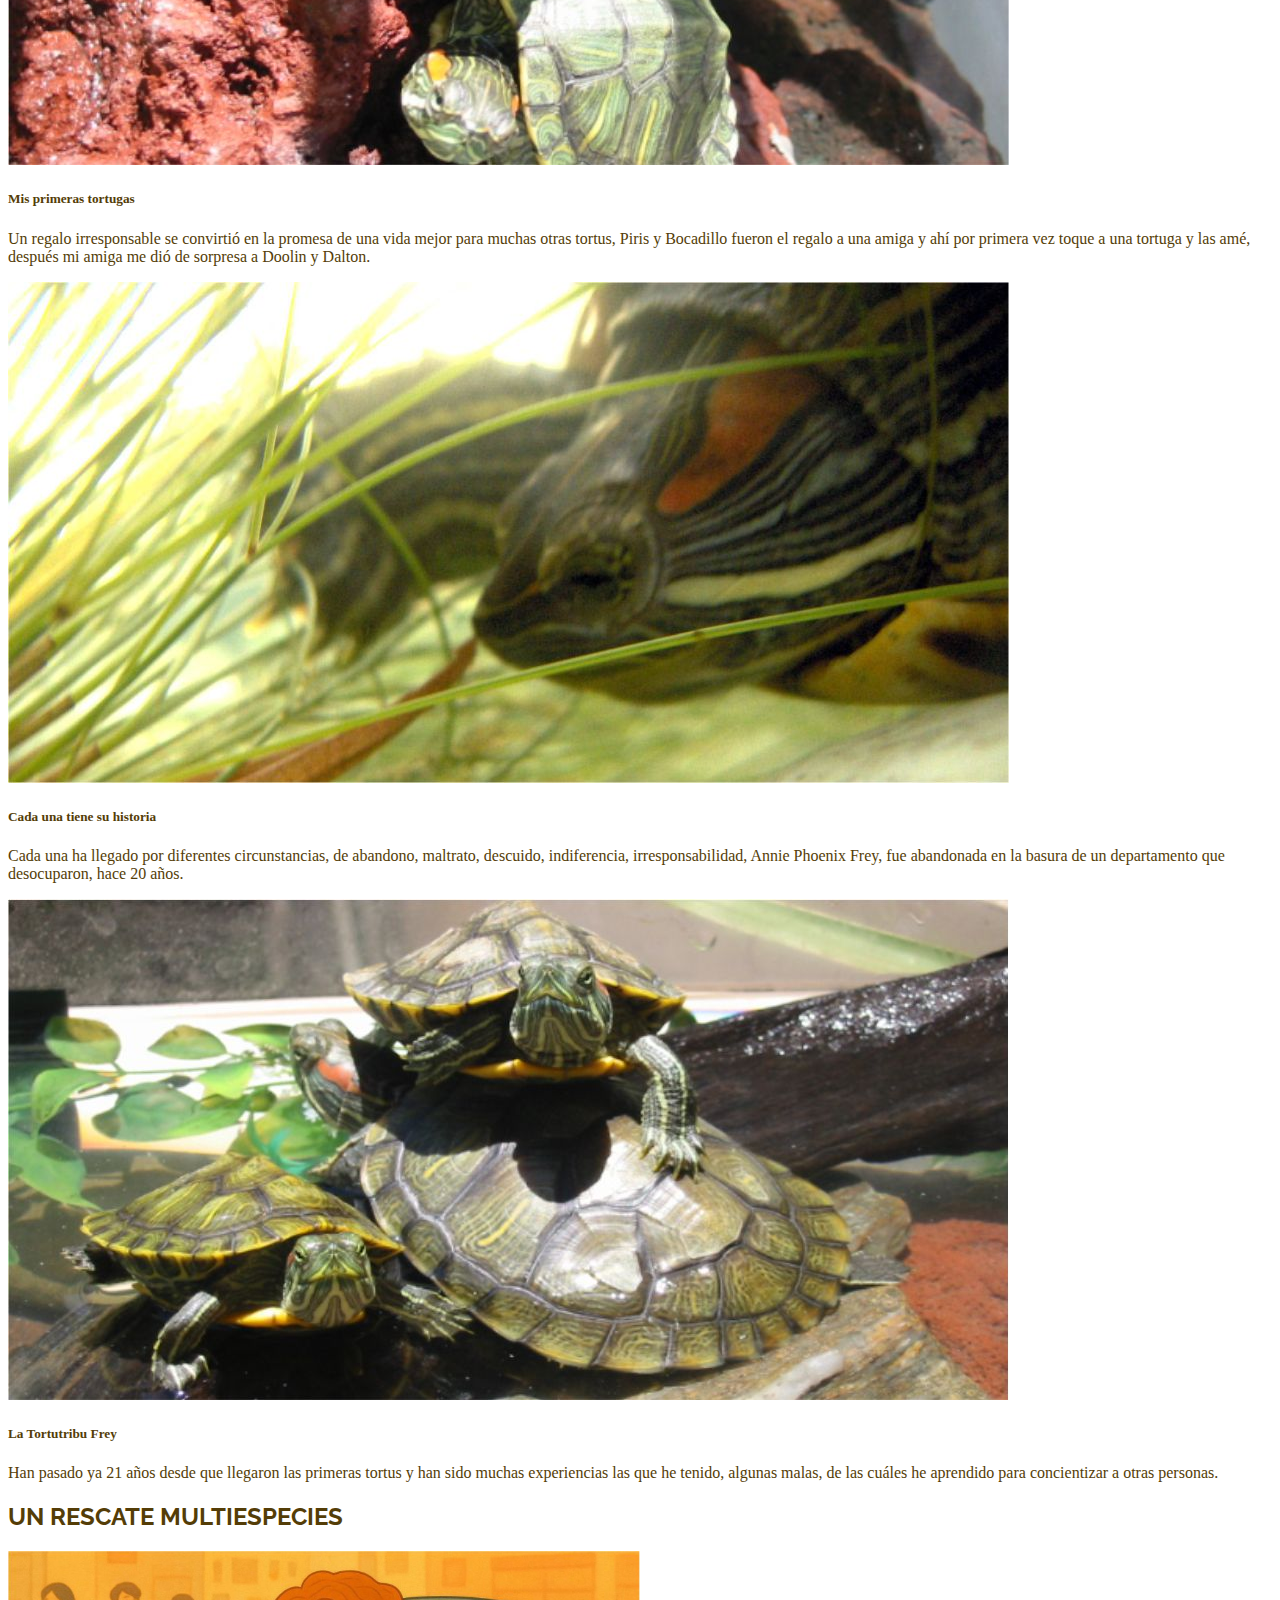
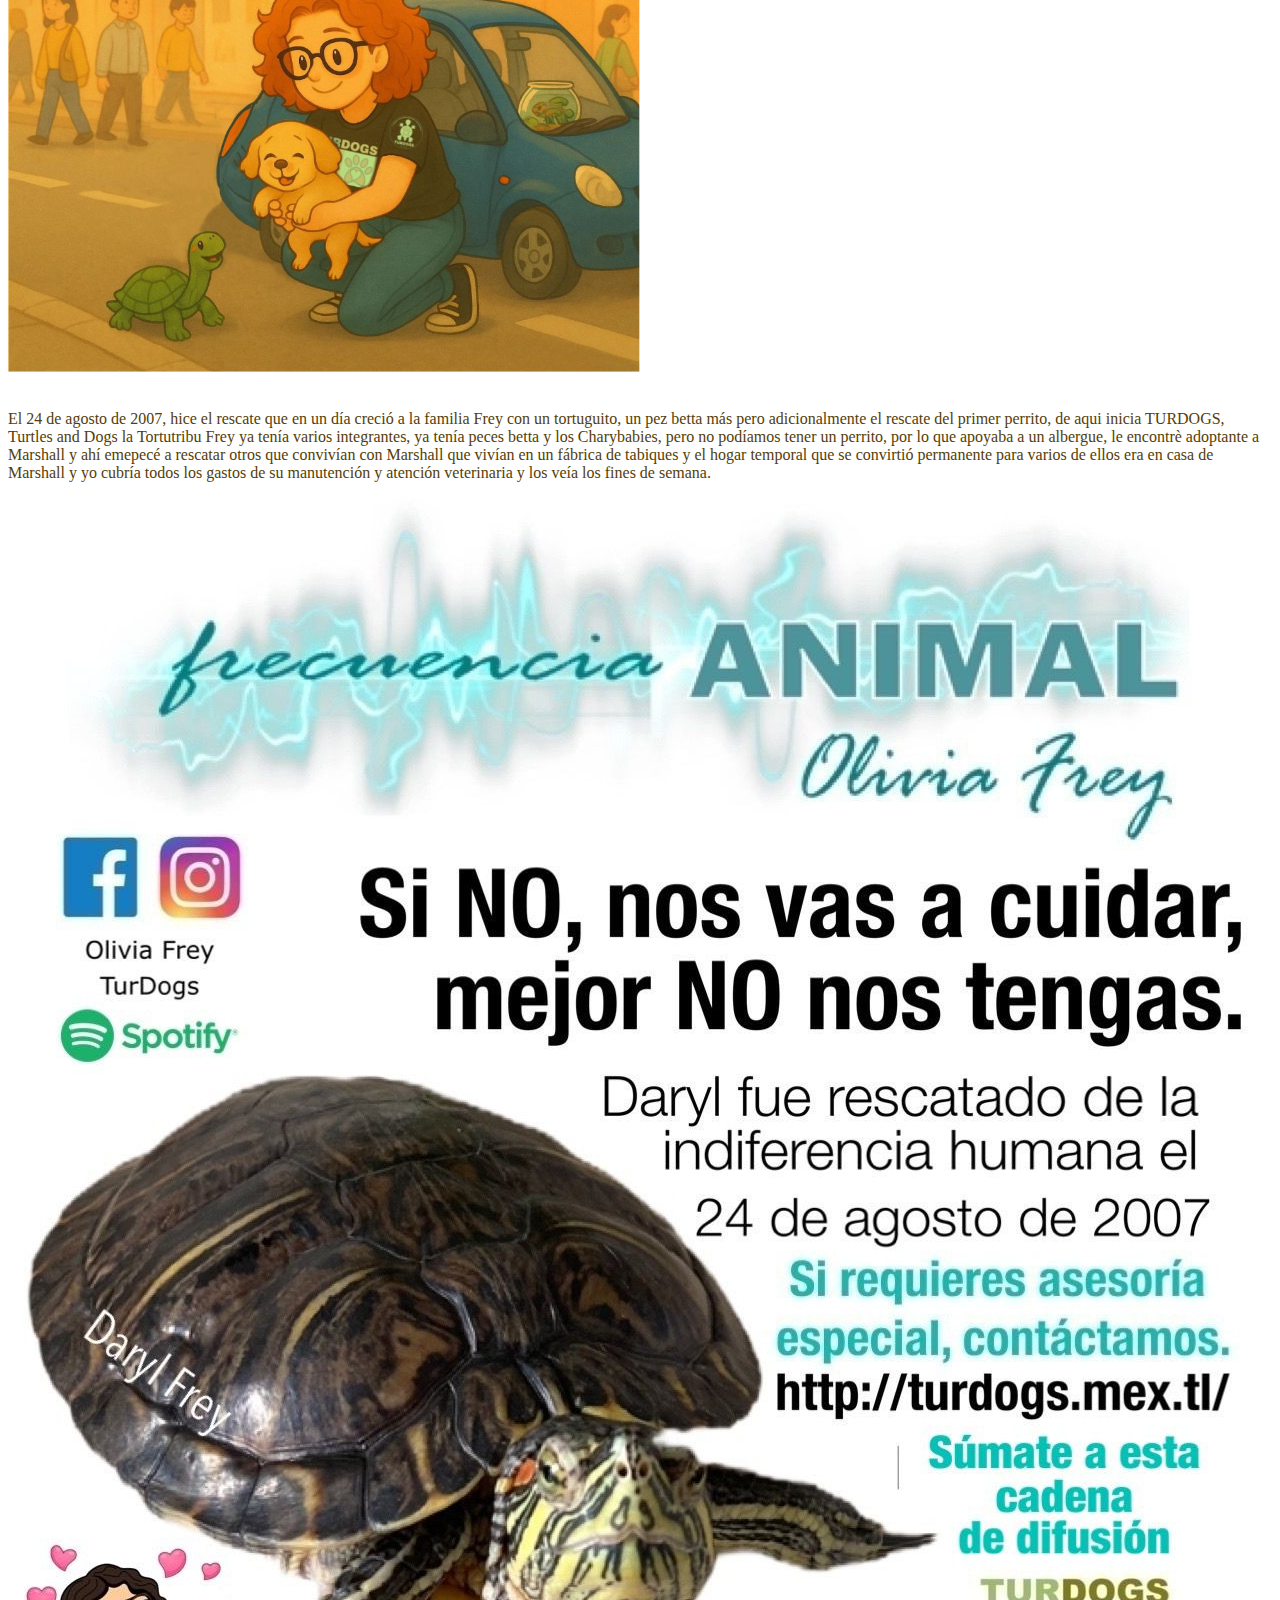
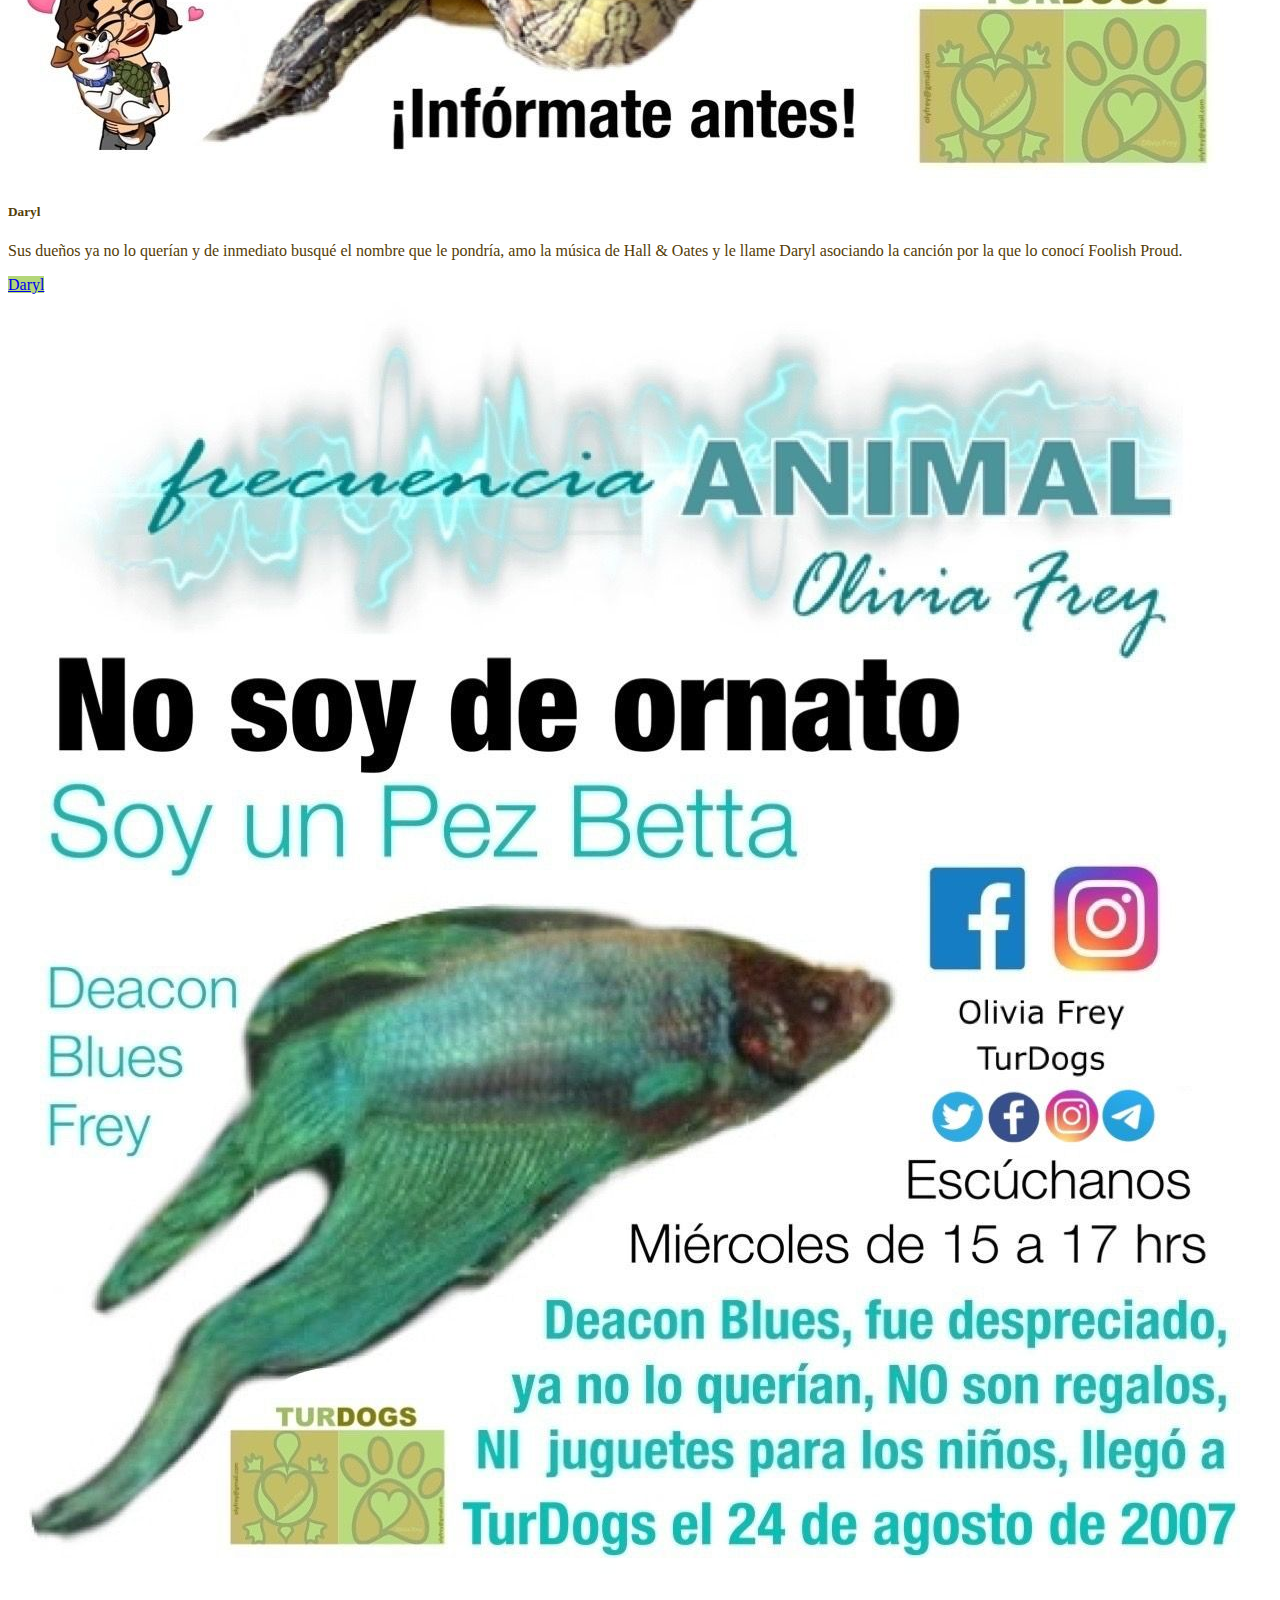
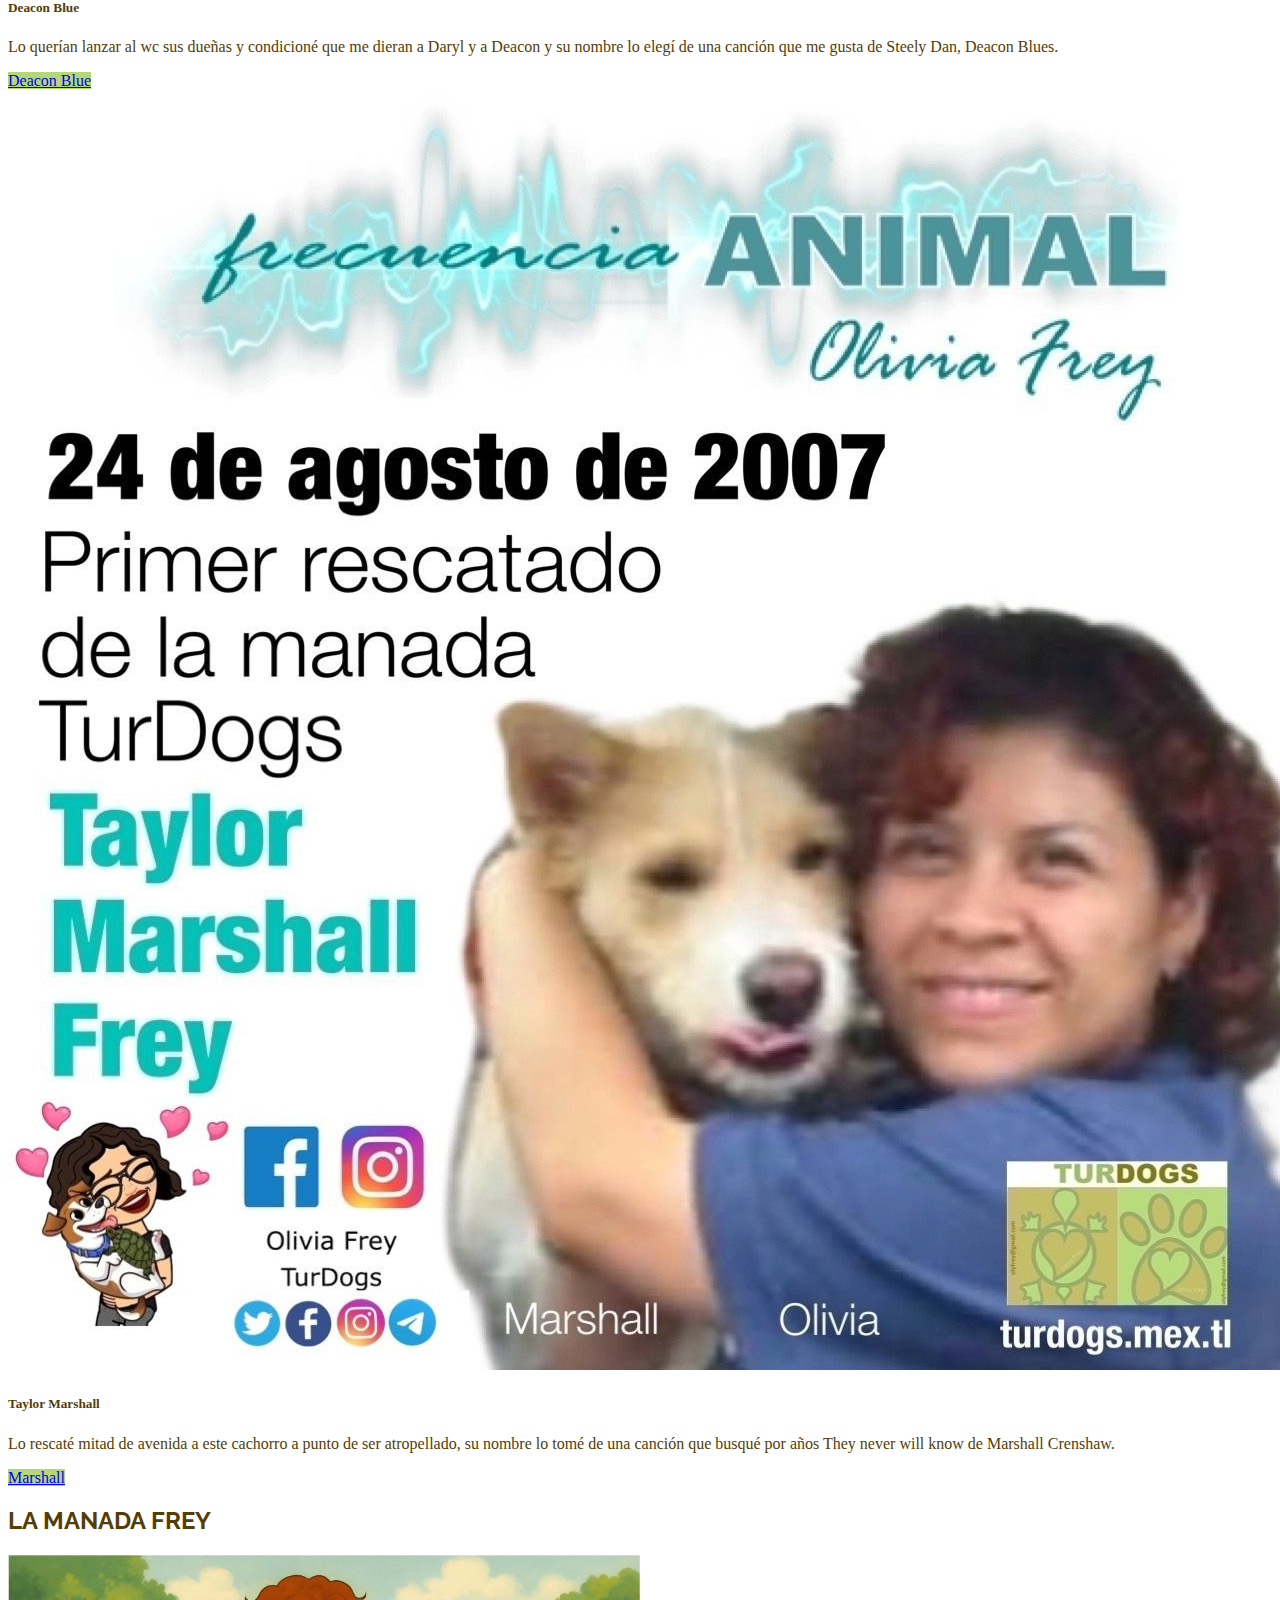
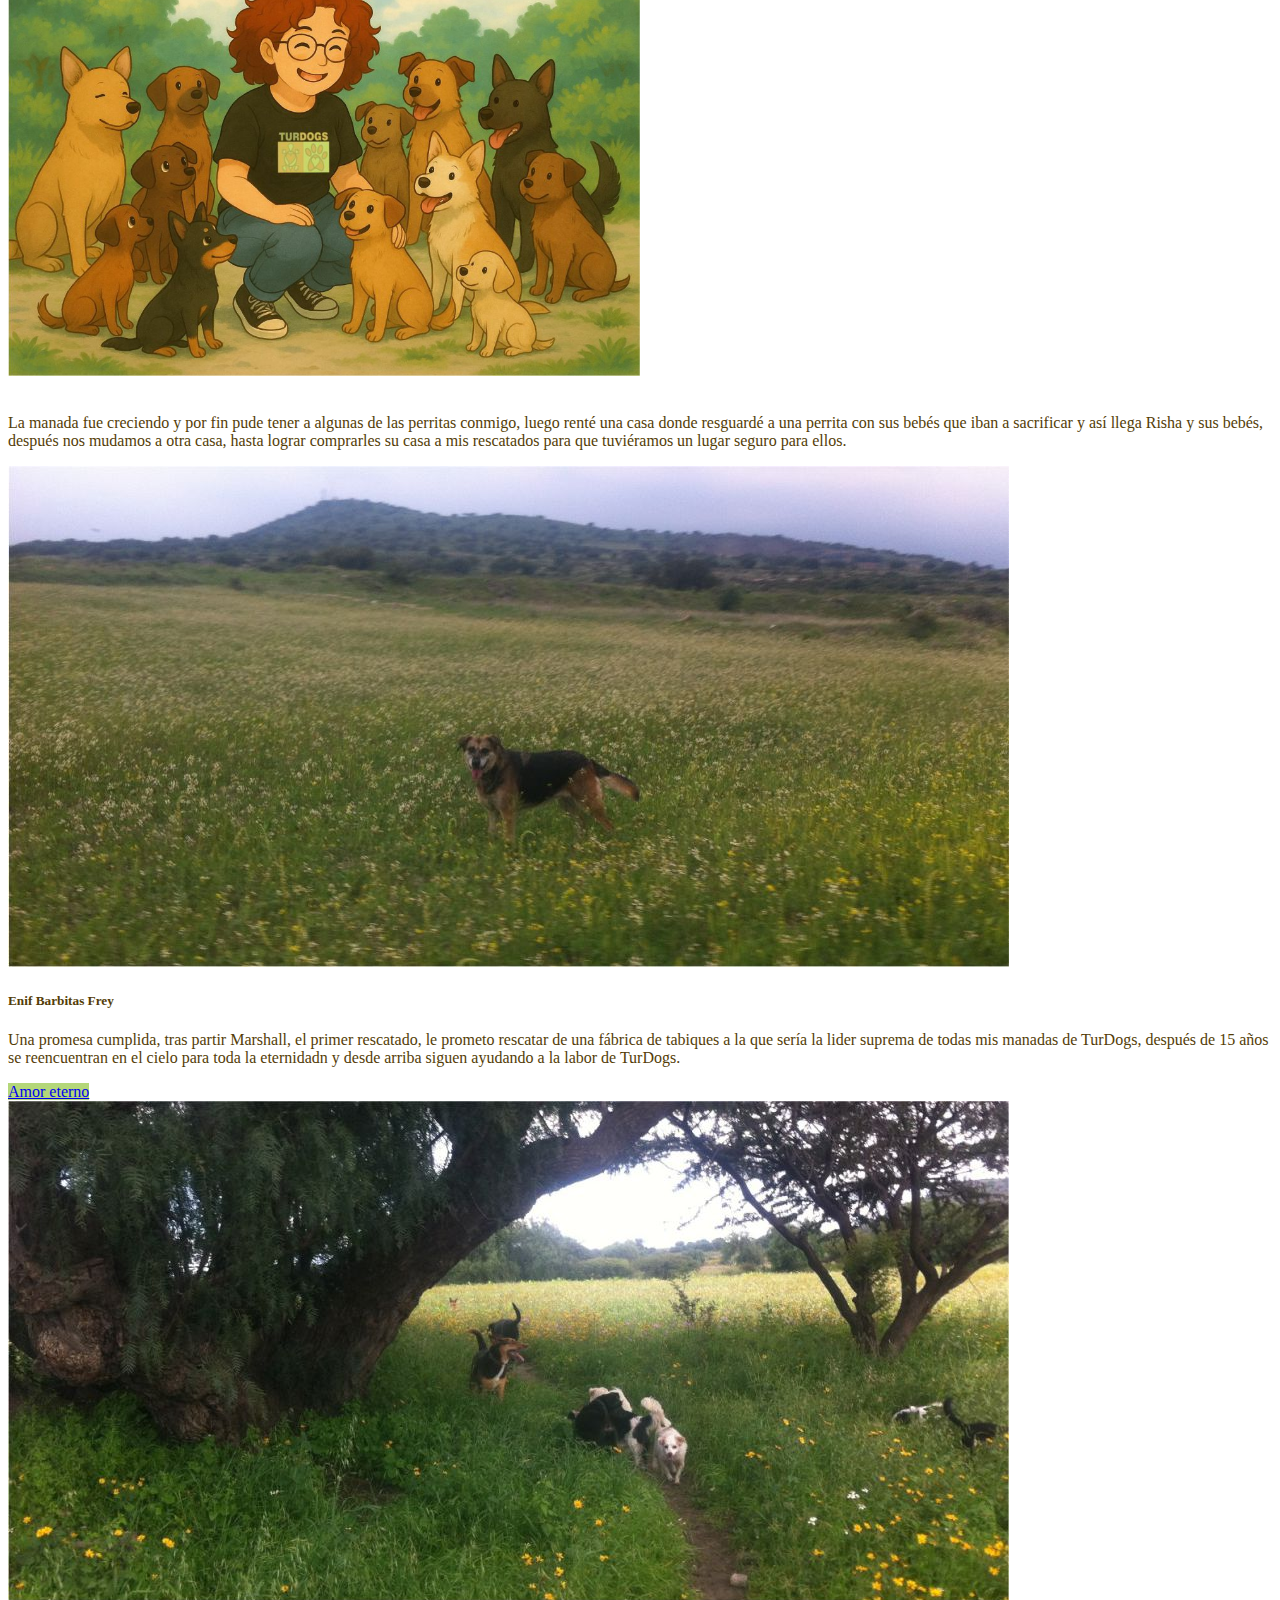
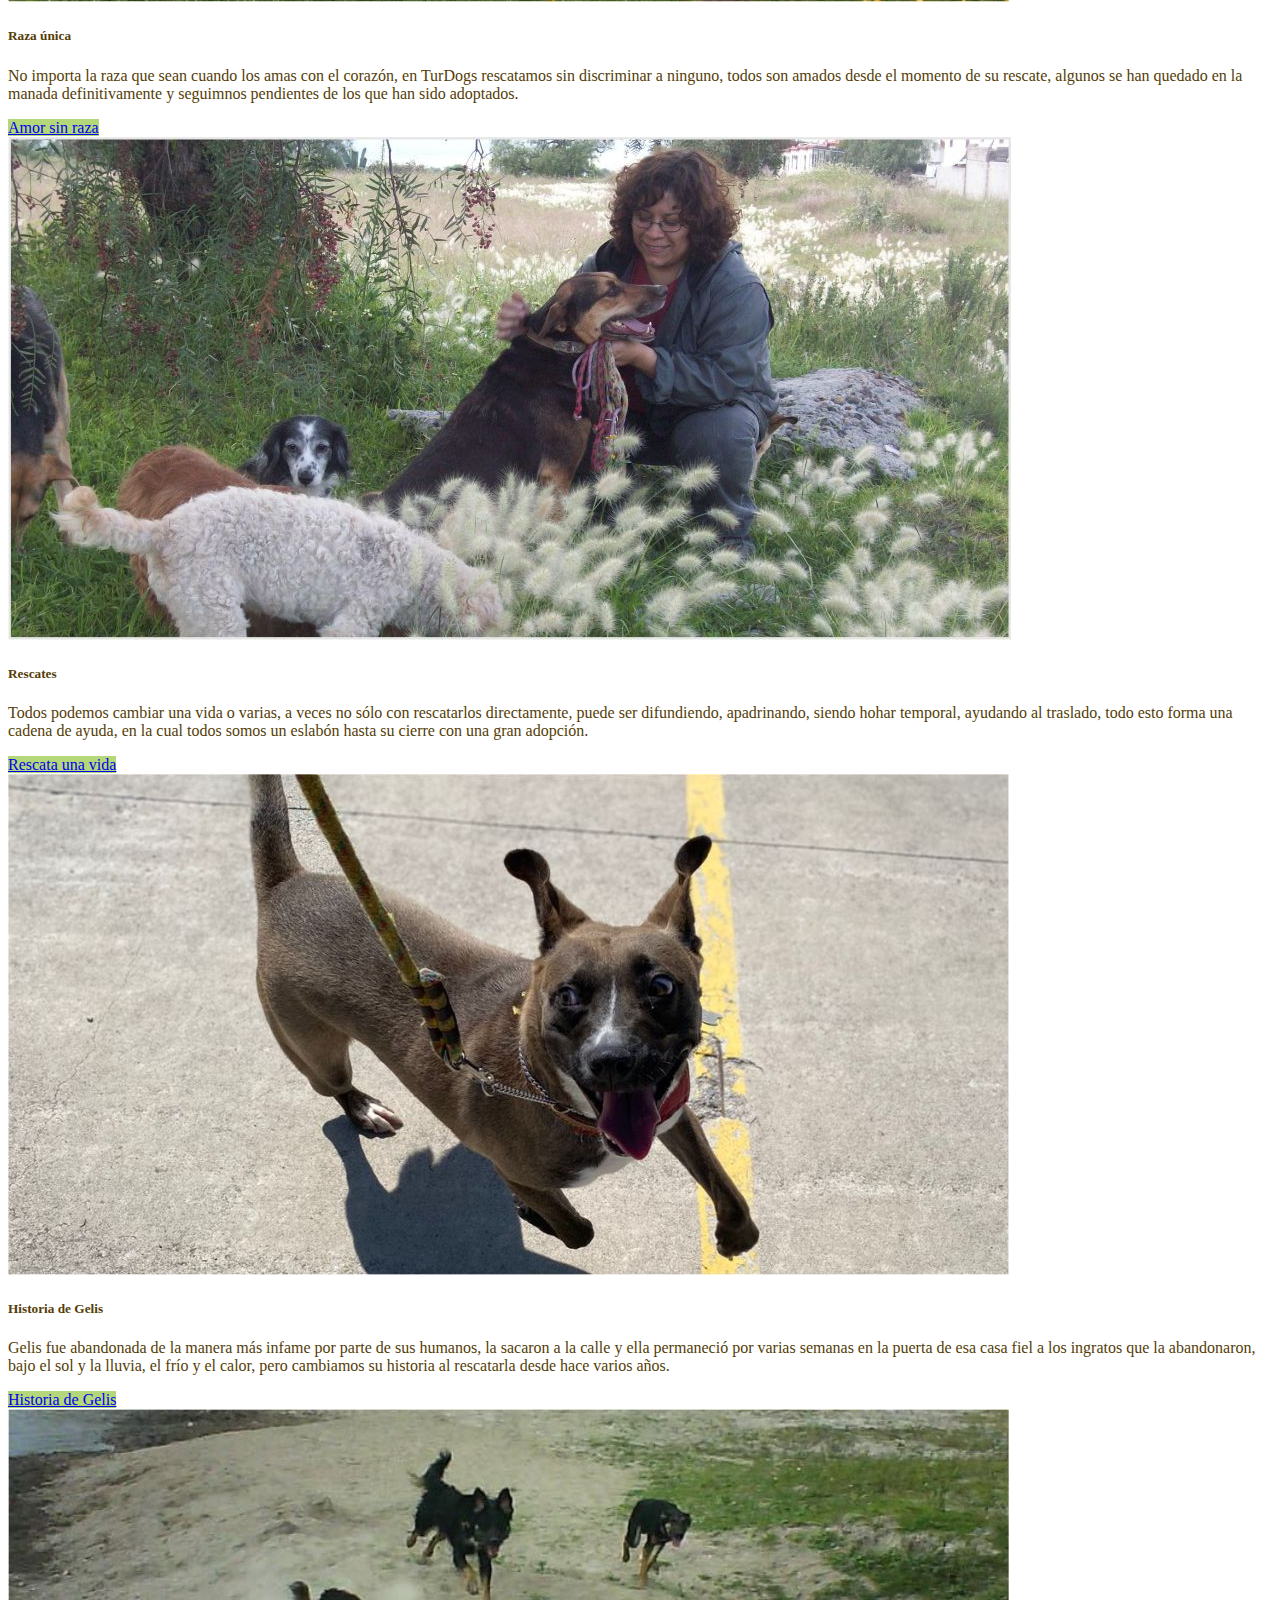
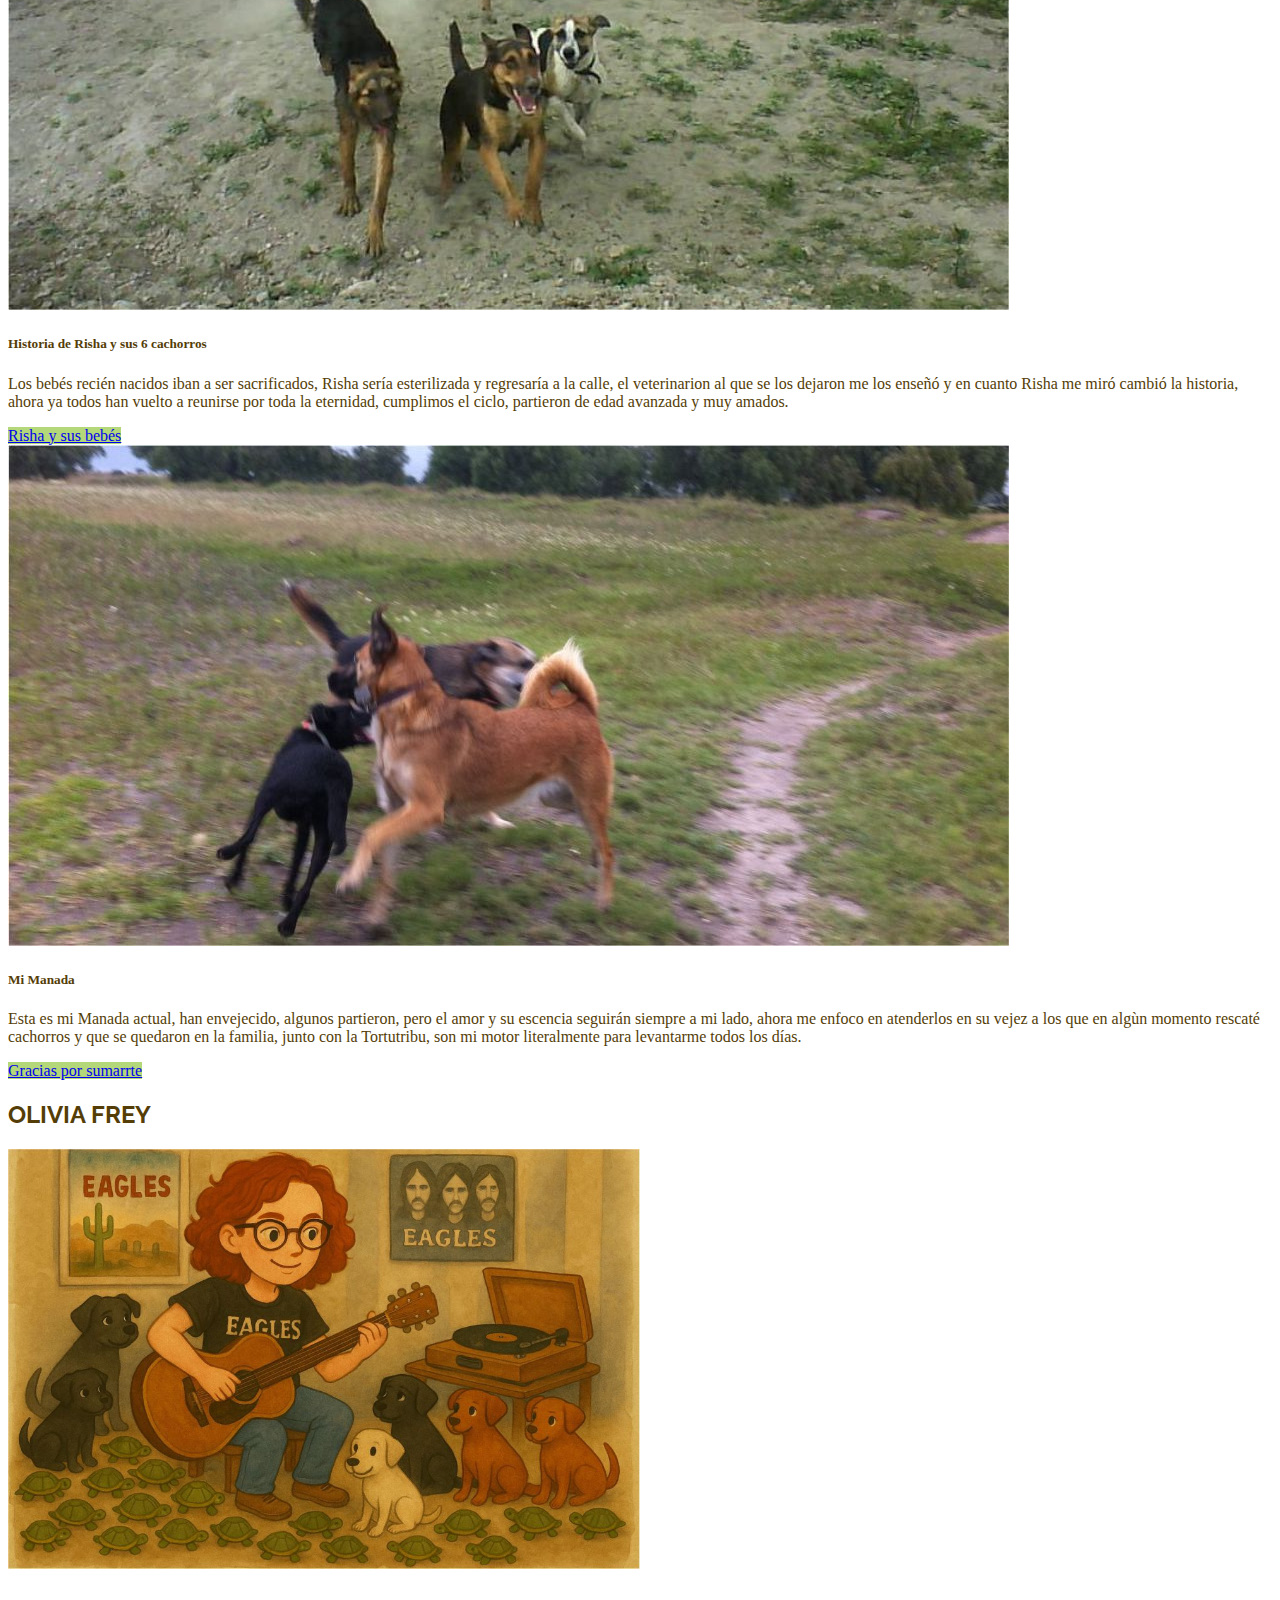
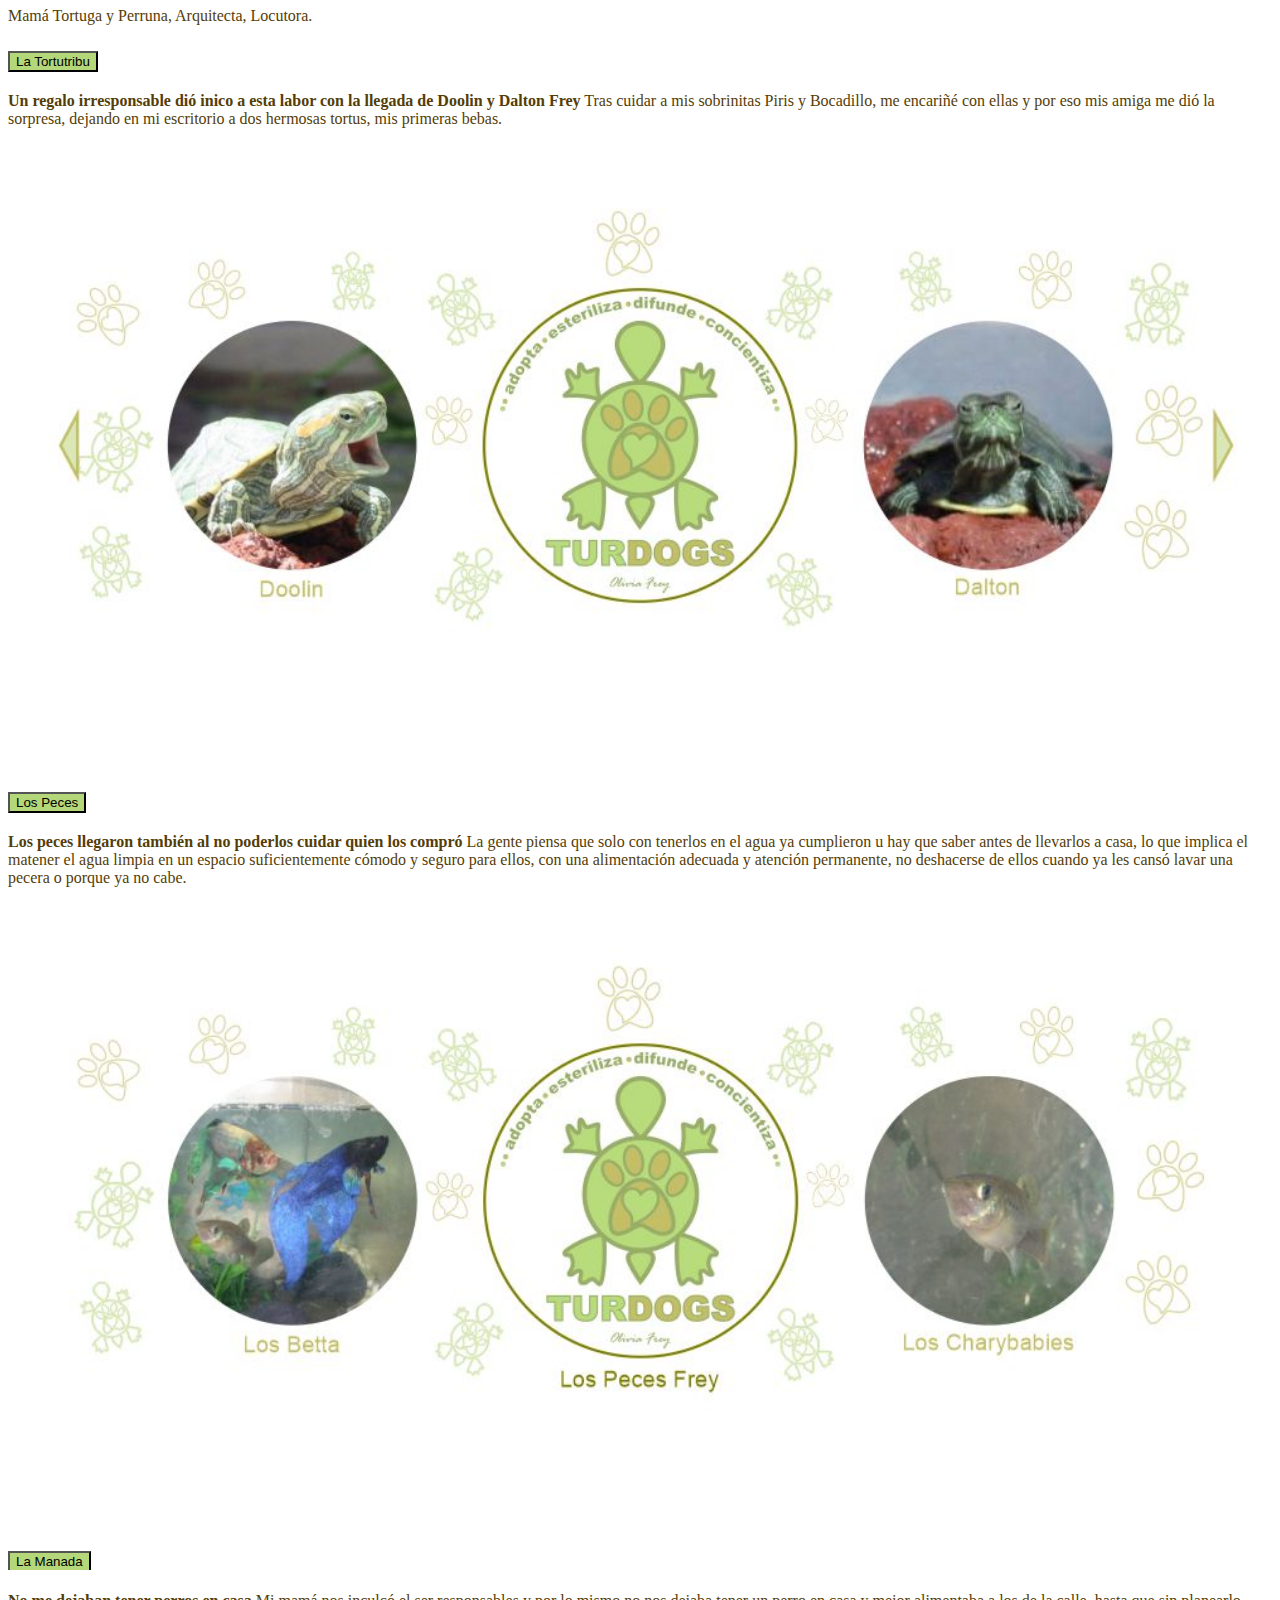
<file: nosotros.html>
<!doctype html>
<html lang="es">
  <head>
    <meta charset="utf-8">
    <meta name="viewport" content="width=device-width, initial-scale=1">
    <title>TurDogs / NOSOTROS</title>
    <link href="https://cdn.jsdelivr.net/npm/bootstrap@5.3.8/dist/css/bootstrap.min.css" rel="stylesheet" integrity="sha384-sRIl4kxILFvY47J16cr9ZwB07vP4J8+LH7qKQnuqkuIAvNWLzeN8tE5YBujZqJLB" crossorigin="anonymous">
    <link rel="preconnect" href="https://fonts.googleapis.com">
    <link rel="preconnect" href="https://fonts.gstatic.com" crossorigin>
    <link href="https://fonts.googleapis.com/css2?family=Arimo:ital,wght@0,400..700;1,400..700&family=Raleway:ital,wght@0,100..900;1,100..900&display=swap" rel="stylesheet">
    <link rel="stylesheet" href="style.css">
  </head>
  <body>

    <!-- colors -->
     <!-- --color-1: #543D07; cafe oscuro
          --color-2: #8F8B44; verde
          --color-3: #FBC958;amarillo
          --color-4: #B95716;naranja
          --color-5: #4E6701; 


    --color-1: #C3BF68;
    --color-2: #97AF63; verde claro
    --color-3: #FFFAFF; verde olivo
    --color-4: #B4D779; beige
    --color-5: #868B00; cafe

Fin colors -->


    <!-- Inicio Navbar -->
    <nav class="navbar navbar-expand-md fixed-top "  style="background-color: #543D07 ">
        <div class="container">
            <a class="navbar-brand Raleway-black-900" style="color:#B4D779" href="#" > 
                 <img src="img/1logoturdogs.png" alt="turdogs" width="35" height="35"> 
                 TurDogs / NOSOTROS
            </a>
            <button class="navbar-toggler" type="button" data-bs-toggle="collapse" data-bs-target="#navbarSupportedContent" aria-controls="navbarSupportedContent" aria-expanded="false" aria-label="Toggle navigation">
            <span class="navbar-toggler-icon"></span>
            </button>
            <div class="collapse navbar-collapse" id="navbarSupportedContent">
            <ul class="navbar-nav ms-auto md-2 mb-lg-0">
                <li class="nav-item">
                <a class="nav-link active" aria-current="page" style="color:#B4D779;" href="index.html">Inicio</a>
                </li>
                <!-- <li class="nav-item">
                <a class="nav-link"  style="color:#B4D779" href="nosotros.html">Nosotros</a>
                </li> -->
                <li class="nav-item dropdown">
                <a class="nav-link dropdown-toggle" style="color:#B4D779;" href="#" role="button" data-bs-toggle="dropdown" aria-expanded="false">
                    Acciones 
                </a>
                <ul class="dropdown-menu" style="background-color:#B4D779">
                    <li><a class="dropdown-item" style="color: #543D07;" href="adopciones.html">Adopciones</a></li>
                    <li><hr class="dropdown-divider"></li>
                    <li><a class="dropdown-item" style="color: #543D07;" href="historias.html">Historias</a></li>
                    <li><hr class="dropdown-divider"></li>
                    <li><a class="dropdown-item" style="color: #543D07;" href="concientiza.html">Concientización</a></li>
                    <li><hr class="dropdown-divider"></li>
                    <li><a class="dropdown-item" style="color: #543D07;" href="difusión.html">Difusión</a></li>
                </ul>
                </li>
                <li class="nav-item">
                  <a class="nav-link"  style="color:#B4D779" href="Ventas.html">Ventas con causa</a>
                </li>
                   <li class="nav-item">
                  <a class="nav-link active" aria-current="page" style="color:#B4D779;" href="contacto.html">Contacto</a>
                </li>
            </ul>
           <span>
            <a href="#" class="text-decoration-none" style="color:#B4D779">+52 55-1600-5988</a>
           </span>
            </div>
        </div>
    </nav>

    <!-- Final Navbar -->

<!-- Inicio de carrusel -->
<div id="carouselExampleCaptions" class="carousel slide">
  <div class="carousel-indicators">
    <button type="button" data-bs-target="#carouselExampleCaptions" data-bs-slide-to="0" class="active" aria-current="true" aria-label="Slide 1"></button>
    <button type="button" data-bs-target="#carouselExampleCaptions" data-bs-slide-to="1" aria-label="Slide 2"></button>
    <button type="button" data-bs-target="#carouselExampleCaptions" data-bs-slide-to="2" aria-label="Slide 3"></button>
  </div>
  <div class="carousel-inner">
    <div class="carousel-item active">
      <img src="img/slidersturdogs.jpg" class="d-block w-100" alt="...">
      <div class="carousel-caption d-none d-sm-block">
        <h5 style="color: #4E6701">NOSOTROS</h5>
        <p style="color: #4E6701">Queremos cambiar al mundo, con empatía y respeto por el entorno y sus habitantes.</p>
      </div>
    </div>
    <div class="carousel-item">
      <img src="img/sliderdoolindalton.jpg" class="d-block w-100" alt="...">
      <div class="carousel-caption d-none d-sm-block">
        <h5 style="color: #4E6701">NOSOTROS</h5>
        <p style="color: #4E6701">Queremos cambiar al mundo, con empatía y respeto por el entorno y sus habitantes.</p>
      </div>
    </div>
    <div class="carousel-item">
      <img src="img/slidersbarbas.jpg" class="d-block w-100" alt="...">
      <div class="carousel-caption d-none d-sm-block">
        <h5 style="color: #4E6701">NOSOTROS</h5>
        <p style="color: #4E6701">Queremos cambiar al mundo, con empatía y respeto por el entorno y sus habitantes.</p>
      </div>
    </div>
  </div>
  <button class="carousel-control-prev" type="button" data-bs-target="#carouselExampleCaptions" data-bs-slide="prev">
    <span class="carousel-control-prev-icon" aria-hidden="true"></span>
    <span class="visually-hidden">Previous</span>
  </button>
  <button class="carousel-control-next" type="button" data-bs-target="#carouselExampleCaptions" data-bs-slide="next">
    <span class="carousel-control-next-icon" aria-hidden="true"></span>
    <span class="visually-hidden">Next</span>
  </button>
</div>

<!-- Final de carrusel -->


<!-- Inicio intro -->
<section class="container">
  <h1 class="text-center raleway fw-bold" style="color: #543D07 "><strong> SOMOS TURDOGS</strong></h1>
<p class="text-center my-5" style="color: #543D07 ">Esta labor inició hace 21 años con la llegada de las primeras integrantes de la Tortutribu Frey, Doolin y Dalton, junto con sus primitas Bocadillo y Piris, su partida al no encontrar un epecialista en tortugas, nos hizo reflexionar en la importancia de llevar a casa un animalito de manera responsable e informada para lograr que ellos se sientan lo mejor pposible a vivir con nosotros.</p>
<!-- Final intro -->

<!-- Inicio sección 1  -->
<section class="container">
  <div class="row row-cols-1 row-cols-md-12 g-4" style="color: #543D07">
          <h2 class="text-center raleway fw-bold my-5" style="color: #543D07 ">LA TORTUTRIBU FREY</h2>
      <img src="img/dtortus.jpg" alt="turdogs" width="50%" > <br> <br>
        <p class="lead text-center" style="color: #543D07 ">Tú haces la direrencia entre actuar o ser indiferente ante una momento crucial para un ser en situación vulnerable.</p>
  </div>

  <!-- Inicio de Card 1-->
  <div class="row row-cols-1 row-cols-md-3 g-4 my-5" style="color: #543D07">
    
    <div class="col">
      <div class="card h-100">
       
        <img src="img/slidersbebas1.jpg" alt="tortus">
          <div class="card-body">
            <h5 class="card-title text-center" style="color: #543D07">Mis primeras tortugas</h5>
            <p class="card-text text-center" style="color: #543D07">Un regalo irresponsable se convirtió en la promesa de una vida mejor para muchas otras tortus, Piris y Bocadillo fueron el regalo a una amiga y ahí por primera vez toque a una tortuga y las amé, después mi amiga me dió de sorpresa a Doolin y Dalton.</p>
          </div>
      </div>
    </div>

  <div class="col">
    <div class="card h-100">
       
      <img src="img/slidersannie.jpg" alt="tortus">
        <div class="card-body">
          <h5 class="card-title text-center" style="color: #543D07">Cada una tiene su historia</h5>
          <p class="card-text text-center" style="color: #543D07">Cada una ha llegado por diferentes circunstancias, de abandono, maltrato, descuido, indiferencia, irresponsabilidad, Annie Phoenix Frey, fue abandonada en la basura de un departamento que desocuparon, hace 20 años.</p>
        </div>
    </div>
  </div>

  <div class="col">
    <div class="card h-100">

    <img src="img/sliderstortus.jpg" alt="tortus">
      <div class="card-body">
        <h5 class="card-title text-center" style="color: #543D07">La Tortutribu Frey</h5>
        <p class="card-text text-center" style="color: #543D07">Han pasado ya 21 años desde que llegaron las primeras tortus y han sido muchas experiencias las que he tenido, algunas malas, de las cuáles he aprendido para concientizar a otras personas.</p>
      </div>
    </div>
  </div>
</div>

<!-- Final de Card 1 -->

    <!-- Inicio sección 2 -->
<section class="container">
  <div class="row row-cols-1 row-cols-md-12 g-4" style="color: #543D07">
      <h2 class="text-center raleway fw-bold my-5" style="color: #543D07 ">UN RESCATE MULTIESPECIES</h2>
        <img src="img/drescate.jpg" alt="turdogs" width="50%" > <br> <br>
          <p class="text-center" style="color: #543D07 ">El <time datetime="2007-08-24">24 de agosto</time> de 2007, hice el rescate que en un día creció a la familia Frey con un tortuguito, un pez betta más pero adicionalmente el rescate del primer perrito, de aqui inicia TURDOGS, Turtles and Dogs la Tortutribu Frey ya tenía varios integrantes, ya tenía peces betta y los Charybabies, pero no podíamos tener un perrito, por lo que apoyaba a un albergue, le encontrè adoptante a Marshall y ahí emepecé a rescatar otros que convivían con Marshall que vivían en un fábrica de tabiques y el hogar temporal que se convirtió permanente para varios de ellos era en casa de Marshall y yo cubría todos los gastos de su manutención y atención veterinaria y los veía los fines de semana. </p>
  </div>


<!-- Inicio de Card 2-->
<div class="row row-cols-1 row-cols-md-3 g-4" style="color: #543D07">
  <div class="col">
    <div class="card h-100">
      <img src="img/cdaryl.jpg" class="card-img-top" alt="Barbitas">
      <div class="card-body">
        <h5 class="card-title text-center" style="color: #543D07">Daryl</h5>
        <p class="card-text text-center" style="color: #543D07">Sus dueños ya no lo querían y de inmediato busqué el nombre que le pondría, amo la música de Hall & Oates y le llame Daryl asociando la canción por la que lo conocí Foolish Proud.</p>
      </div>
          <div class="card-footer text-center">
        <a href="https://www.facebook.com/share/r/16DyLXwBbS/"class="btn btn-outline-light " style="background-color: #B4D779" target="_blank">Daryl</a>
      </div>
    </div>
  </div>

  <div class="col">
    <div class="card h-100">
      <img src="img/cdeacon.jpg" class="card-img-top" alt="Raza única">
      <div class="card-body">
        <h5 class="card-title text-center" style="color: #543D07">Deacon Blue</h5>
        <p class="card-text text-center" style="color: #543D07">Lo querían lanzar al wc sus dueñas y condicioné que me dieran a Daryl y a Deacon y su nombre lo elegí de una canción que me gusta de Steely Dan, Deacon Blues.</p>
      </div>
      <div class="card-footer text-center">
        <a href="https://www.facebook.com/share/v/15wxypmB2Y/" class="btn btn-outline-light" style="background-color: #B4D779" target="_blank">Deacon Blue</a>
      </div>
    </div>
  </div>

  <div class="col">
    <div class="card h-100">
      <img src="img/cmarshall.jpg" class="card-img-top" alt="Rishos">
      <div class="card-body">
        <h5 class="card-title text-center" style="color: #543D07">Taylor Marshall</h5>
        <p class="card-text text-center" style="color: #543D07">Lo rescaté mitad de avenida a este cachorro a punto de ser atropellado, su nombre lo tomé de una canción que busqué por años They never will know de Marshall Crenshaw.</p>
      </div>
      <div class="card-footer text-center">
        <a href="https://www.facebook.com/share/v/19FUr95Xq2/" class="btn btn-outline-light" style="background-color: #B4D779" target="_blank"> Marshall </style> </a>
      </div>
    </div>
  </div>
</div>

<!-- Final de Card 2 -->

</section>
<!-- Final Sección 2 -->

<!-- Inicio sección 3 -->
<section class="container">
  <div class="row row-cols-1 row-cols-md-12 g-4" style="color: #543D07">
      <h2 class="text-center raleway fw-bold my-5" style="color: #543D07 ">LA MANADA FREY</h2>
         <img src="img/dmanada.jpg" alt="turdogs" width="50%" > <br> <br>
          <p class="text-center" style="color: #543D07 ">La manada fue creciendo y por fin pude tener a algunas de las perritas conmigo, luego renté una casa donde resguardé a una perrita con sus bebés que iban a sacrificar y así llega Risha y sus bebés, después nos mudamos a otra casa, hasta lograr comprarles su casa a mis rescatados para que tuviéramos un lugar seguro para ellos.</p>
  </div>

<!-- Inicio de Card -->
<div class="row row-cols-1 row-cols-md-3 g-4" style="color: #543D07">
  <div class="col">
    <div class="card h-100">
      <img src="img/slidersbarbitas1.jpg" class="card-img-top" alt="Barbitas">
      <div class="card-body">
        <h5 class="card-title text-center" style="color: #543D07">Enif Barbitas Frey</h5>
        <p class="card-text text-center y" style="color: #543D07">Una promesa cumplida, tras partir Marshall, el primer rescatado, le prometo rescatar de una fábrica de tabiques a la que sería la lider suprema de todas mis manadas de TurDogs, después de 15 años se reencuentran en el cielo para toda la eternidadn y desde arriba siguen ayudando a la labor de TurDogs.</p>
      </div>
      <div class="card-footer text-center">
        <a href="https://vt.tiktok.com/ZSDqgA8L4/"class="btn btn-outline-light " style="background-color: #B4D779" target="_blank">Amor eterno</a>
      </div>
    </div>
  </div>

  <div class="col">
    <div class="card h-100">
      <img src="img/slidersmanada.jpg" class="card-img-top" alt="Raza única">
      <div class="card-body">
        <h5 class="card-title text-center" style="color: #543D07">Raza única</h5>
        <p class="card-text text-center" style="color: #543D07">No importa la raza que sean cuando los amas con el corazón, en TurDogs rescatamos sin discriminar a ninguno, todos son amados desde el momento de su rescate, algunos se han quedado en la manada definitivamente y seguimnos pendientes de los que han sido adoptados.</p>
      </div>
      <div class="card-footer text-center">
        <a href="https://vt.tiktok.com/ZSDqpRQVK/" class="btn btn-outline-light" style="background-color: #B4D779" target="_blank">Amor sin raza</a>
      </div>
    </div>
  </div>

  <div class="col">
    <div class="card h-100">
      <img src="img/slidersRisha.jpg" class="card-img-top" alt="Rishos">
      <div class="card-body">
        <h5 class="card-title text-center" style="color: #543D07">Rescates</h5>
        <p class="card-text text-center" style="color: #543D07">Todos podemos cambiar una vida o varias, a veces no sólo con rescatarlos directamente, puede ser difundiendo, apadrinando, siendo hohar temporal, ayudando al traslado, todo esto forma una cadena de ayuda, en la cual todos somos un eslabón hasta su cierre con una gran adopción.</p>
      </div>
      <div class="card-footer text-center">
        <a href="https://vt.tiktok.com/ZSDqgc96G/" class="btn btn-outline-light" style="background-color: #B4D779" target="_blank"> Rescata una vida </style> </a>
      </div>
    </div>
  </div>
</div>

<!-- Final de Card 3-->

</section>
<!-- Final Sección 3 -->



<!-- Inicio de Card 4-->
<div class="row row-cols-1 row-cols-md-3 g-4 my-5" style="color: #543D07">
  <div class="col">
    <div class="card h-100">
       
      <img src="img/gelis.jpg" class="card-img-top" alt="Rishos">
      
      <div class="card-body">
        <h5 class="card-title text-center" style="color: #543D07">Historia de Gelis</h5>
        <p class="card-text text-center" style="color: #543D07">Gelis fue abandonada de la manera más infame por parte de sus humanos, la sacaron a la calle y ella permaneció por varias semanas en la puerta de esa casa fiel a los ingratos que la abandonaron, bajo el sol y la lluvia, el frío y el calor, pero cambiamos su historia al rescatarla desde hace varios años.</p>
      </div>
      <div class="card-footer text-center">
        <a href="https://www.facebook.com/share/v/19tYTB1h1a/?mibextid=wwXIfr/" class="btn btn-outline-light" style="background-color: #B4D779" target="_blank"> Historia de Gelis </style> </a>
      </div>
    </div>
  </div>

  <div class="col">
    <div class="card h-100">

       <img src="img/rishos.jpg" class="card-img-top" alt="Rishos">
      
       <div class="card-body">
        <h5 class="card-title text-center" style="color: #543D07">Historia de Risha y sus 6 cachorros</h5>
        <p class="card-text text-center" style="color: #543D07"> Los bebés recién nacidos iban a ser sacrificados, Risha sería esterilizada y regresaría a la calle, el veterinarion al que se los dejaron me los enseñó y en cuanto Risha me miró cambió la historia, ahora ya todos han vuelto a reunirse por toda la eternidad, cumplimos el ciclo, partieron de edad avanzada y muy amados.</p>
      </div>
      <div class="card-footer text-center">
        <a href="https://vt.tiktok.com/ZSDqgc96G/" class="btn btn-outline-light" style="background-color: #B4D779" target="_blank"> Risha y sus bebés </style> </a>
      </div>
    </div>
  </div>

  <div class="col">
    <div class="card h-100">

       <img src="img/Dashawinnie.jpg" class="card-img-top" alt="Rishos">
      
       <div class="card-body">
        <h5 class="card-title text-center" style="color: #543D07">Mi Manada</h5>
        <p class="card-text text-center" style="color: #543D07">Esta es mi Manada actual, han envejecido, algunos partieron, pero el amor y su escencia seguirán siempre a mi lado, ahora me enfoco en atenderlos en su vejez a los que en algùn momento rescaté cachorros y que se quedaron en la familia, junto con la Tortutribu, son mi motor literalmente para levantarme todos los días.</p>
      </div>
      <div class="card-footer text-center">
        <a href="https://www.facebook.com/share/v/1LwxWPosjk/?mibextid=wwXIfr" class="btn btn-outline-light" style="background-color: #B4D779" target="_blank"> Gracias por sumarrte </style> </a>
      </div>
    </div>
  </div>
</div>

<!-- Final de Card 4 -->

<section class="container">
  <div class="row row-cols-1 row-cols-md-12 g-4" style="color: #543D07">
          <h2 class="text-center raleway fw-bold my-5" style="color: #543D07 ">OLIVIA FREY</h2>
      <img src="img/dcantando.jpg" alt="turdogs" width="50%" > <br> <br>
        <p class="lead text-center" style="color: #543D07 "> Mamá Tortuga y Perruna, Arquitecta, Locutora.</time> </p>
  </div>


  <!-- Acordeon  -->
   <div class="row">
    
    <!-- Acordeon -->
    <div class="col-12 col-md-6 my-5">

      <div class="accordion" id="accordionPanelsStayOpenExample">

      <div class="accordion-item">
        <h2 class="accordion-header">
          <button class="accordion-button collapsed" type="button" data-bs-toggle="collapse" data-bs-target="#panelsStayOpen-collapseOne" aria-expanded="true" aria-controls="panelsStayOpen-collapseOne" style="background-color: #B4D779;">
           La Tortutribu 
          </button>
        </h2>
        
        <div id="panelsStayOpen-collapseOne" class="accordion-collapse collapse show">
          <div class="accordion-body" style="color: #543D07">
            <strong> Un regalo irresponsable dió inico a esta labor con la llegada de Doolin y Dalton Frey</strong> Tras cuidar a mis sobrinitas Piris y Bocadillo, me encariñé con ellas y por eso mis amiga me dió la sorpresa, dejando en mi escritorio a dos hermosas tortus, mis primeras bebas.
            <img src="img/sliderdoolindalton.jpg" alt="tortutribu" width="100%"> 
           
          </div>
        </div>
      </div>

      <div class="accordion-item">
        <h2 class="accordion-header">
          <button class="accordion-button collapsed" type="button" data-bs-toggle="collapse" data-bs-target="#panelsStayOpen-collapseTwo" aria-expanded="false" aria-controls="panelsStayOpen-collapseTwo" style="background-color: #B4D779;">
            Los Peces
          </button>
        </h2>
         
        <div id="panelsStayOpen-collapseTwo" class="accordion-collapse collapse">
          <div class="accordion-body" style="color: #543D07">
            <strong>Los peces llegaron también al no poderlos cuidar quien los compró</strong> La gente piensa que solo con tenerlos en el agua ya  cumplieron u hay que saber antes de llevarlos a casa, lo que implica el matener el agua limpia en un espacio suficientemente cómodo y seguro para ellos, con una alimentación adecuada y atención permanente, no deshacerse de ellos cuando ya les cansó lavar una pecera o porque ya no cabe.
            <img src="img/sliderspeces.jpg" alt="tortutribu" width="100%"> 
          </div>
        </div>
      </div>

      <div class="accordion-item">
        <h2 class="accordion-header" style="color: #543D07">
          <button class="accordion-button collapsed" type="button" data-bs-toggle="collapse" data-bs-target="#panelsStayOpen-collapseThree" aria-expanded="false" aria-controls="panelsStayOpen-collapseThree" style="background-color: #B4D779; border-bottom: #543D07;">
            La Manada
          </button>
        </h2>
         
        <div id="panelsStayOpen-collapseThree" class="accordion-collapse collapse">
          <div class="accordion-body" style="color: #543D07">
            <strong>No me dejaban tener perros en casa</strong> Mi mamá nos inculcó el ser responsables y por lo mismo no nos dejaba tener un perro en casa y mejor alimentaba a los de la calle, hasta que sin planearlo regresando de rescatar a Daryl Tortuguito y a Deacon Blue Pez Betta, en medio de una avenida estaba Marshall aterrado y sin pensarlo me bajé a rescartarlo.
            <img src="img/slidersmarshallbarbi.jpg" alt="tortutribu" width="100%"> 
          </div>
        </div>
      </div>

    </div>
    </div>

    <!-- Final Acordeon  -->

<!-- Inicio Card -->
      <div class="col-12 col-md-6 my-5" >
        <div class="card">
          <img src="img/oliviacolorsudadera.jpg" class="card-img-top" alt="...">
          <div class="card-body" style="color: #543D07">
            <h5 class="card-title"><strong>OLIVIA FREY</strong></h5>
            <p class="card-text"> Protectora independiente de Tortugas y Perros, hace 21 años que inicié en esta labor no planeada. <br><br> No soy influencer, no busco likes, sólo hago contenido diverso para redes sociales que contribuya mediante TurDogs,para inspirar a otros a dejar este mundo mejor de còmo lo encontramos.</p>
          </div>

          <ul class="list-group list-group-flush" style="color: #543D07">
            <li class="list-group-item" style="color: #543D07";><strong> Soy mamá tortuga y perruna...</strong> Mi Tortutribu y mi Manada Frey son el motor que me mantiene siempre trabajando por sacarlos adelante, ellos me acompañan en los momentos prósperos y adversos, soy su esclava y ellos mis patrones, jajaja.</li>
            <li class="list-group-item" style="color: #543D07";><strong>Soy Arquitecta...</strong> Desde niña soñé con hacer planos, dibujar casas, ciudades, gracias a Dios y mmis padres que hicieron realidad ese sueño y que me ha permitido salvar a los animalitos que he podido.</li>
            <li class="list-group-item" style="color: #543D07";><strong>Soy la voz de los que no la tienen...</strong> Inicié mis estudios de locución y doblaje de voz ya mayor, para dar voz a los que no la tienen, para concientizar mentalidades.</li>
            <li class="list-group-item" style="color: #543D07";><strong>Soy fanática de la música...</strong> La mayoría de mis rescatados tienen nombres de cantantes, grupos, canciones o discos de la música que me gusta y que es el soundtrack de nuestras vidas.</li>
            <li class="list-group-item" style="color: #543D07";><strong>Soy emprendedora...</strong> El mantener a tantos animalitos rescatados me ha llevado a emprender para seguir mi labor autosustentable.</li>
            
          </ul>
          

          <div class="card-footer text-center">
            <a href="https://www.facebook.com/share/g/1BAswpKCCd/?mibextid=wwXIfr" class="btn btn-outline-light" style="background-color: #B4D779" target="_blank">ÚNETE AL GRUPO DE TURDOGS </style> </a>
            <a href="https://www.facebook.com/share/g/17CPcBtvtW/?mibextid=wwXIfr" class="btn btn-outline-light" style="background-color: #B4D779" target="_blank">ÚNETE AL GRUPO DE RED PATITAS </style> </a>
          </div>

     

          <!-- OPCIONAL ENLACES  -->
          <!-- <div class="card-body">
            <a href="#" class="card-link">Card link</a>
            <a href="#" class="card-link">Another link</a>
          </div> -->
    </div>
 </div>
   
   </div>
<!-- Final Acordeon y card  -->


  
 </section>
 <!-- Final Sección 2 -->

<!-- Inicio Footer -->
 <div class="container"> 
  <footer class="d-flex flex-wrap justify-content-between align-items-center py-3 my-4 border-top"> 
    <div class="col-md-4 d-flex align-items-center"> 
      
      <a href="https://open.spotify.com/show/5oM0skiOca4KijRS9SRa7J?si=3f8235d3b30a42f9" class="mb-3 me-2 mb-md-0 text-body-secondary text-decoration-none lh-1"  target="_blank" aria-label="Bootstrap" style="color: #4E6701">   
       <svg xmlns="http://www.w3.org/2000/svg" width="16" height="16" fill="#4E6701"" class="bi bi-spotify" viewBox="0 0 16 16">
  <path d="M8 0a8 8 0 1 0 0 16A8 8 0 0 0 8 0m3.669 11.538a.5.5 0 0 1-.686.165c-1.879-1.147-4.243-1.407-7.028-.77a.499.499 0 0 1-.222-.973c3.048-.696 5.662-.397 7.77.892a.5.5 0 0 1 .166.686m.979-2.178a.624.624 0 0 1-.858.205c-2.15-1.321-5.428-1.704-7.972-.932a.625.625 0 0 1-.362-1.194c2.905-.881 6.517-.454 8.986 1.063a.624.624 0 0 1 .206.858m.084-2.268C10.154 5.56 5.9 5.419 3.438 6.166a.748.748 0 1 1-.434-1.432c2.825-.857 7.523-.692 10.492 1.07a.747.747 0 1 1-.764 1.288"/>
        </svg>
      </a> 
   
      <span class="mb-3 mb-md-0" style="color: #543D07">© 2025 TurDogs Adopciones, Inc</span> 
  </div> 
  <ul class="nav col-md-4 justify-content-end list-unstyled d-flex"> 
      <li class="ms-3">
        <a class="text-body-secondary" href="https://www.instagram.com/turdogs_adopciones?igsh=MTAwa2Rjb21tbWJ1cw%3D%&utm_source=qr" target="_blank" aria-label="Instagram">
         <svg xmlns="http://www.w3.org/2000/svg" width="16" height="16" fill="#4E6701" class="bi bi-instagram" viewBox="0 0 16 16">
  <path d="M8 0C5.829 0 5.556.01 4.703.048 3.85.088 3.269.222 2.76.42a3.9 3.9 0 0 0-1.417.923A3.9 3.9 0 0 0 .42 2.76C.222 3.268.087 3.85.048 4.7.01 5.555 0 5.827 0 8.001c0 2.172.01 2.444.048 3.297.04.852.174 1.433.372 1.942.205.526.478.972.923 1.417.444.445.89.719 1.416.923.51.198 1.09.333 1.942.372C5.555 15.99 5.827 16 8 16s2.444-.01 3.298-.048c.851-.04 1.434-.174 1.943-.372a3.9 3.9 0 0 0 1.416-.923c.445-.445.718-.891.923-1.417.197-.509.332-1.09.372-1.942C15.99 10.445 16 10.173 16 8s-.01-2.445-.048-3.299c-.04-.851-.175-1.433-.372-1.941a3.9 3.9 0 0 0-.923-1.417A3.9 3.9 0 0 0 13.24.42c-.51-.198-1.092-.333-1.943-.372C10.443.01 10.172 0 7.998 0zm-.717 1.442h.718c2.136 0 2.389.007 3.232.046.78.035 1.204.166 1.486.275.373.145.64.319.92.599s.453.546.598.92c.11.281.24.705.275 1.485.039.843.047 1.096.047 3.231s-.008 2.389-.047 3.232c-.035.78-.166 1.203-.275 1.485a2.5 2.5 0 0 1-.599.919c-.28.28-.546.453-.92.598-.28.11-.704.24-1.485.276-.843.038-1.096.047-3.232.047s-2.39-.009-3.233-.047c-.78-.036-1.203-.166-1.485-.276a2.5 2.5 0 0 1-.92-.598 2.5 2.5 0 0 1-.6-.92c-.109-.281-.24-.705-.275-1.485-.038-.843-.046-1.096-.046-3.233s.008-2.388.046-3.231c.036-.78.166-1.204.276-1.486.145-.373.319-.64.599-.92s.546-.453.92-.598c.282-.11.705-.24 1.485-.276.738-.034 1.024-.044 2.515-.045zm4.988 1.328a.96.96 0 1 0 0 1.92.96.96 0 0 0 0-1.92m-4.27 1.122a4.109 4.109 0 1 0 0 8.217 4.109 4.109 0 0 0 0-8.217m0 1.441a2.667 2.667 0 1 1 0 5.334 2.667 2.667 0 0 1 0-5.334"/>
</svg>
        </a>
      </li> 
      
      <li class="ms-3">
        <a class="text-body-secondary" href="https://www.facebook.com/TurDogs/" target="_blank" aria-label="Facebook">
          
          <svg xmlns="http://www.w3.org/2000/svg" width="16" height="16" fill="#4E6701" class="bi bi-facebook" viewBox="0 0 16 16">
  <path d="M16 8.049c0-4.446-3.582-8.05-8-8.05C3.58 0-.002 3.603-.002 8.05c0 4.017 2.926 7.347 6.75 7.951v-5.625h-2.03V8.05H6.75V6.275c0-2.017 1.195-3.131 3.022-3.131.876 0 1.791.157 1.791.157v1.98h-1.009c-.993 0-1.303.621-1.303 1.258v1.51h2.218l-.354 2.326H9.25V16c3.824-.604 6.75-3.934 6.75-7.951"/>
</svg>
        </a>
      </li> 

       <li class="ms-3">
    <a class="text-body-secondary" href="https://www.tiktok.com/@oliviafreyoficial?_t=ZS-8zxRl3kbD5E&_r=1" target="_blank" aria-label="Tik Tok">
      <svg xmlns="http://www.w3.org/2000/svg" width="16" height="16" fill="#4E6701" class="bi bi-tiktok" viewBox="0 0 16 16">
  <path d="M9 0h1.98c.144.715.54 1.617 1.235 2.512C12.895 3.389 13.797 4 15 4v2c-1.753 0-3.07-.814-4-1.829V11a5 5 0 1 1-5-5v2a3 3 0 1 0 3 3z"/>
</svg>
    </a>
</li> 


<li class="ms-3">
        <a class="text-body-secondary" href="https://web.whatsapp.com/" target="_blank" aria-label="WhatsApp">
          
          <svg xmlns="http://www.w3.org/2000/svg" width="16" height="16" fill="#4E6701" class="bi bi-whatsapp" viewBox="0 0 16 16">
  <path d="M13.601 2.326A7.85 7.85 0 0 0 7.994 0C3.627 0 .068 3.558.064 7.926c0 1.399.366 2.76 1.057 3.965L0 16l4.204-1.102a7.9 7.9 0 0 0 3.79.965h.004c4.368 0 7.926-3.558 7.93-7.93A7.9 7.9 0 0 0 13.6 2.326zM7.994 14.521a6.6 6.6 0 0 1-3.356-.92l-.24-.144-2.494.654.666-2.433-.156-.251a6.56 6.56 0 0 1-1.007-3.505c0-3.626 2.957-6.584 6.591-6.584a6.56 6.56 0 0 1 4.66 1.931 6.56 6.56 0 0 1 1.928 4.66c-.004 3.639-2.961 6.592-6.592 6.592m3.615-4.934c-.197-.099-1.17-.578-1.353-.646-.182-.065-.315-.099-.445.099-.133.197-.513.646-.627.775-.114.133-.232.148-.43.05-.197-.1-.836-.308-1.592-.985-.59-.525-.985-1.175-1.103-1.372-.114-.198-.011-.304.088-.403.087-.088.197-.232.296-.346.1-.114.133-.198.198-.33.065-.134.034-.248-.015-.347-.05-.099-.445-1.076-.612-1.47-.16-.389-.323-.335-.445-.34-.114-.007-.247-.007-.38-.007a.73.73 0 0 0-.529.247c-.182.198-.691.677-.691 1.654s.71 1.916.81 2.049c.098.133 1.394 2.132 3.383 2.992.47.205.84.326 1.129.418.475.152.904.129 1.246.08.38-.058 1.171-.48 1.338-.943.164-.464.164-.86.114-.943-.049-.084-.182-.133-.38-.232"/>
</svg>
        </a>
      </li> 
    </ul> 
  </footer> 
</div>
    
    <script src="https://cdn.jsdelivr.net/npm/bootstrap@5.3.8/dist/js/bootstrap.bundle.min.js" integrity="sha384-FKyoEForCGlyvwx9Hj09JcYn3nv7wiPVlz7YYwJrWVcXK/BmnVDxM+D2scQbITxI" crossorigin="anonymous"></script>
  </body>
</html>
</file>
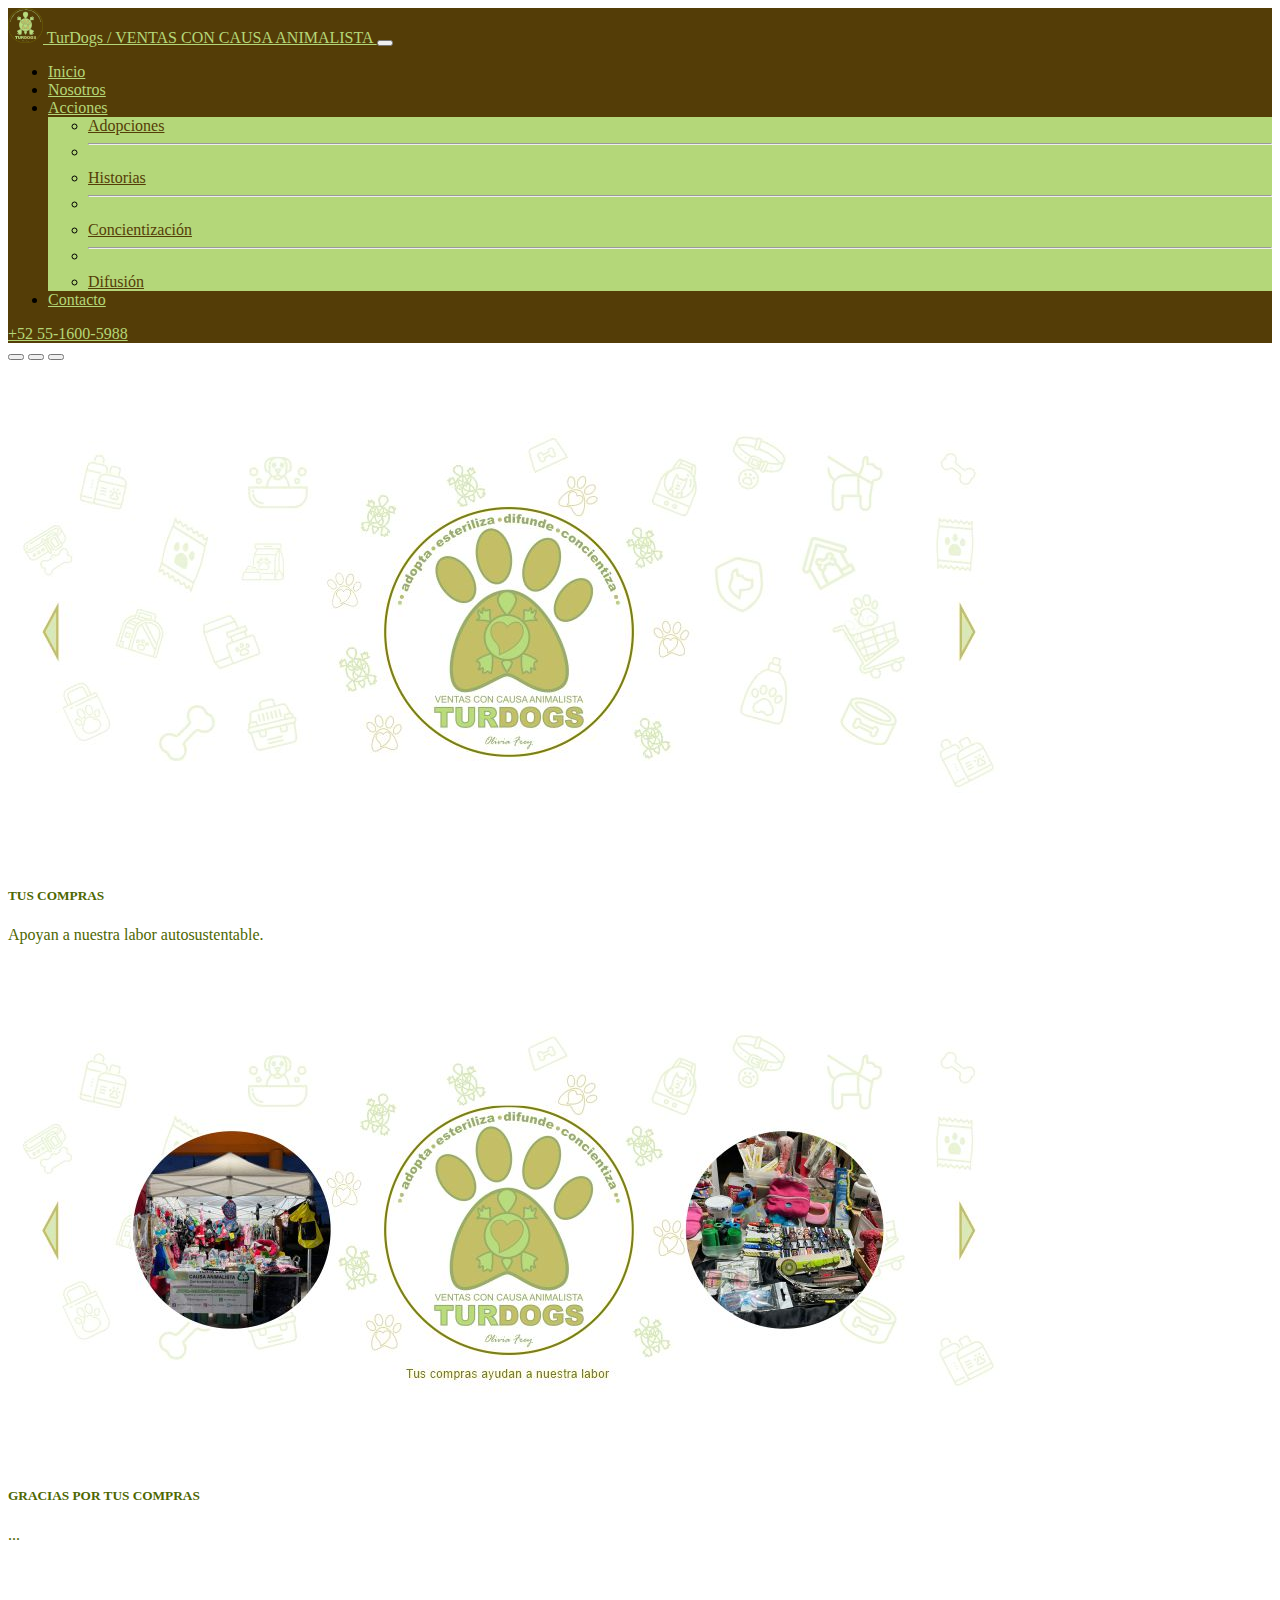
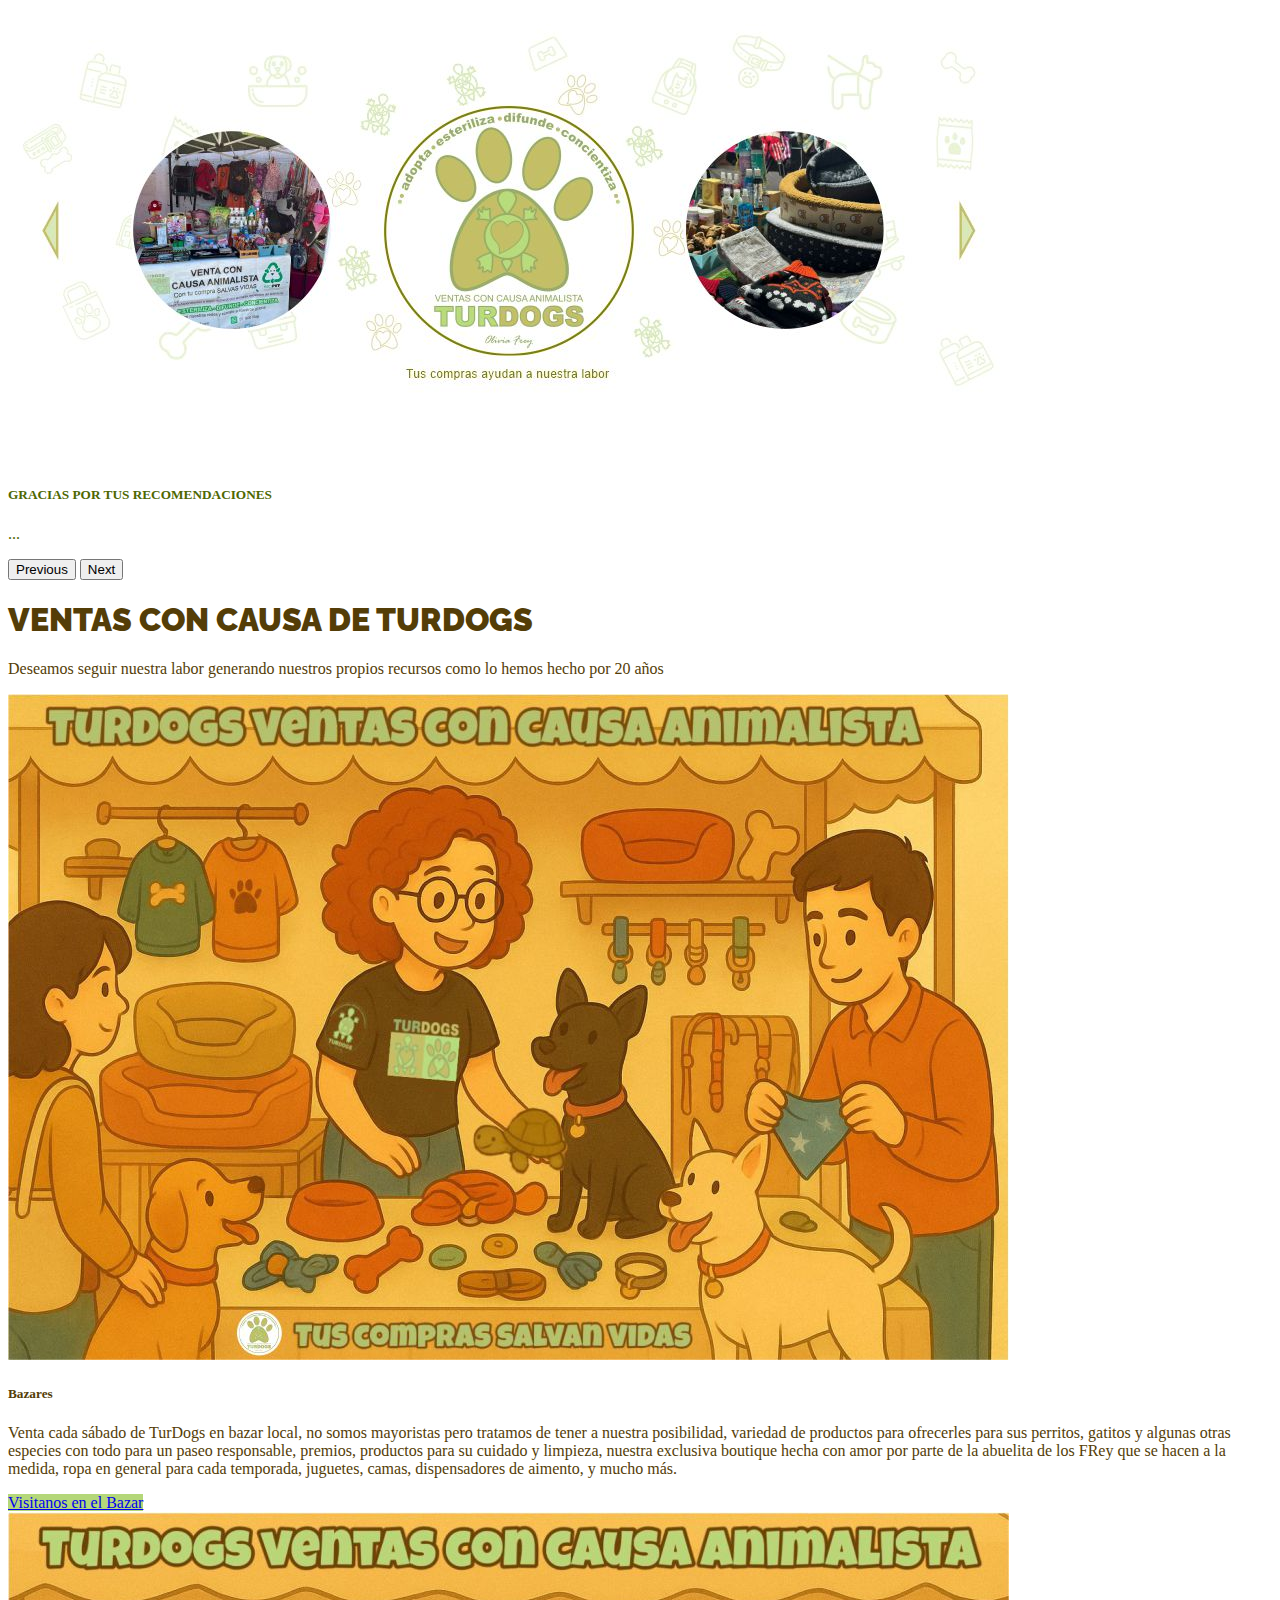
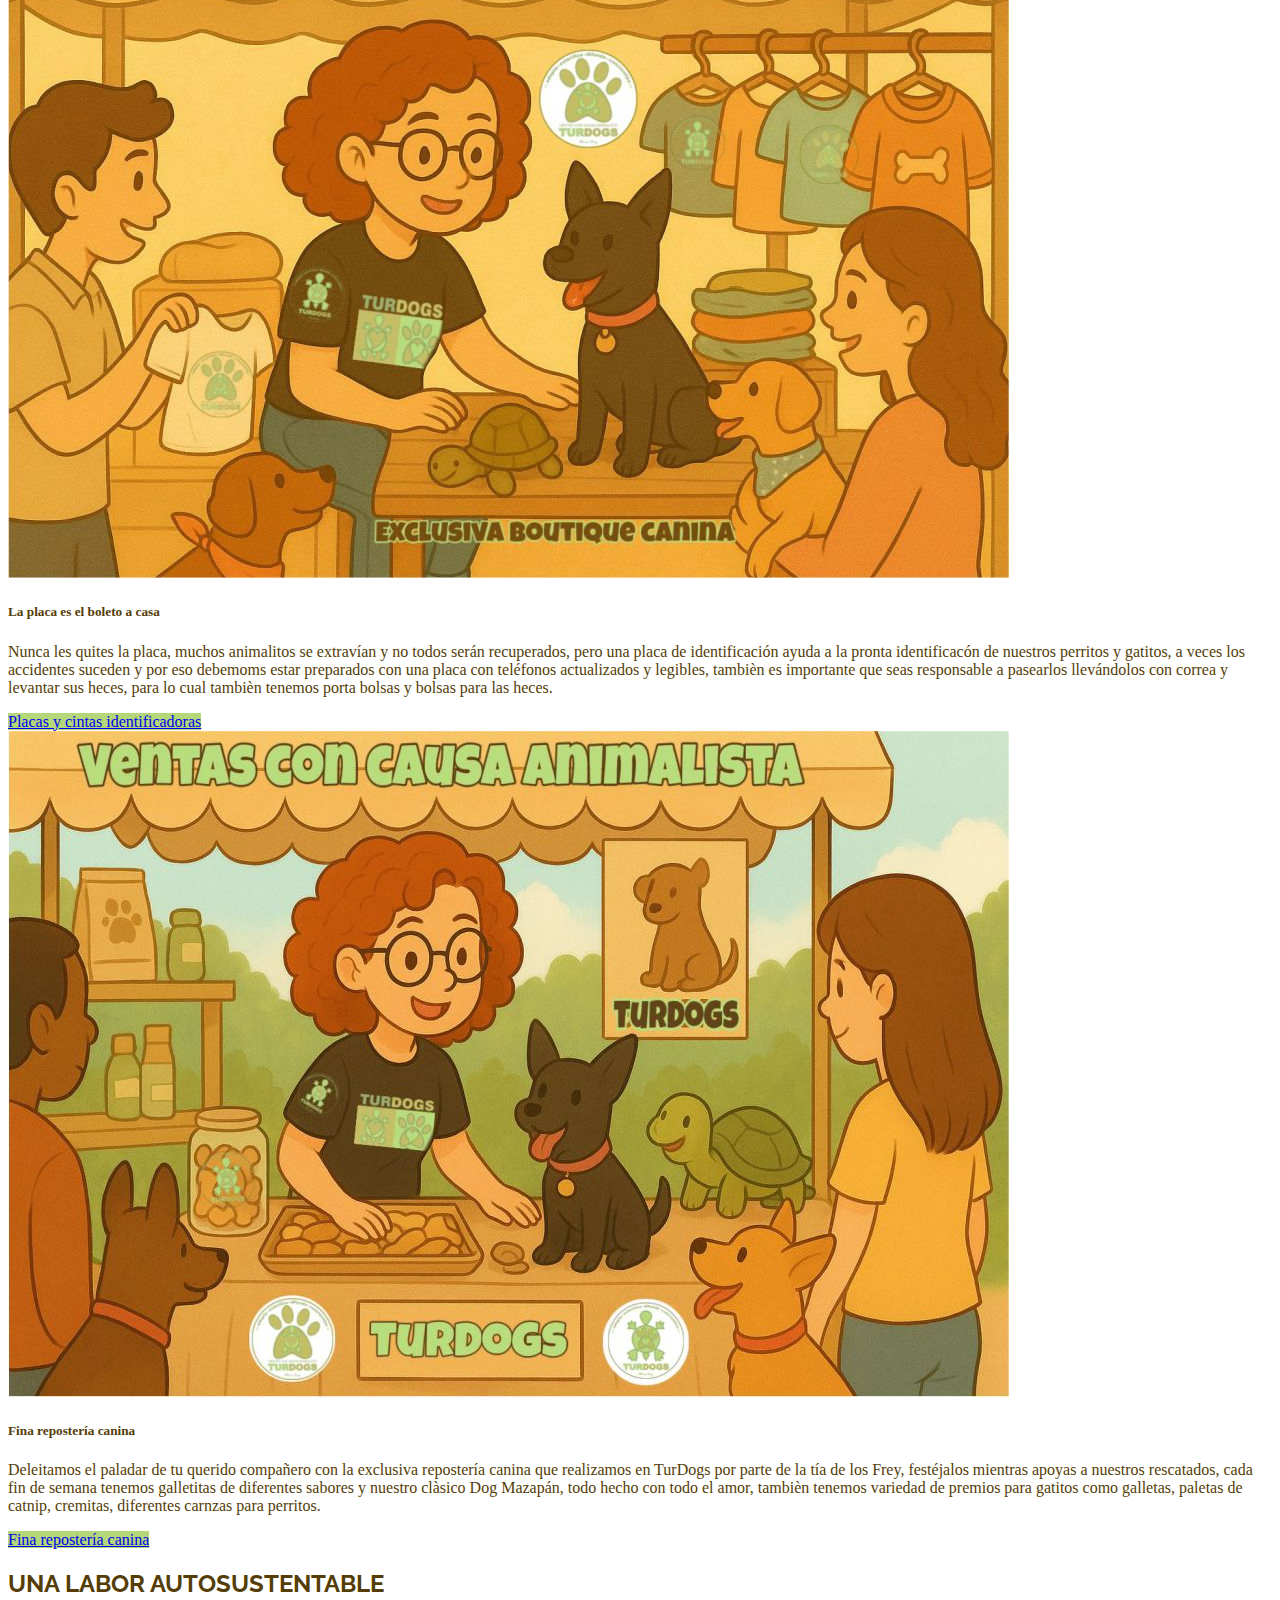
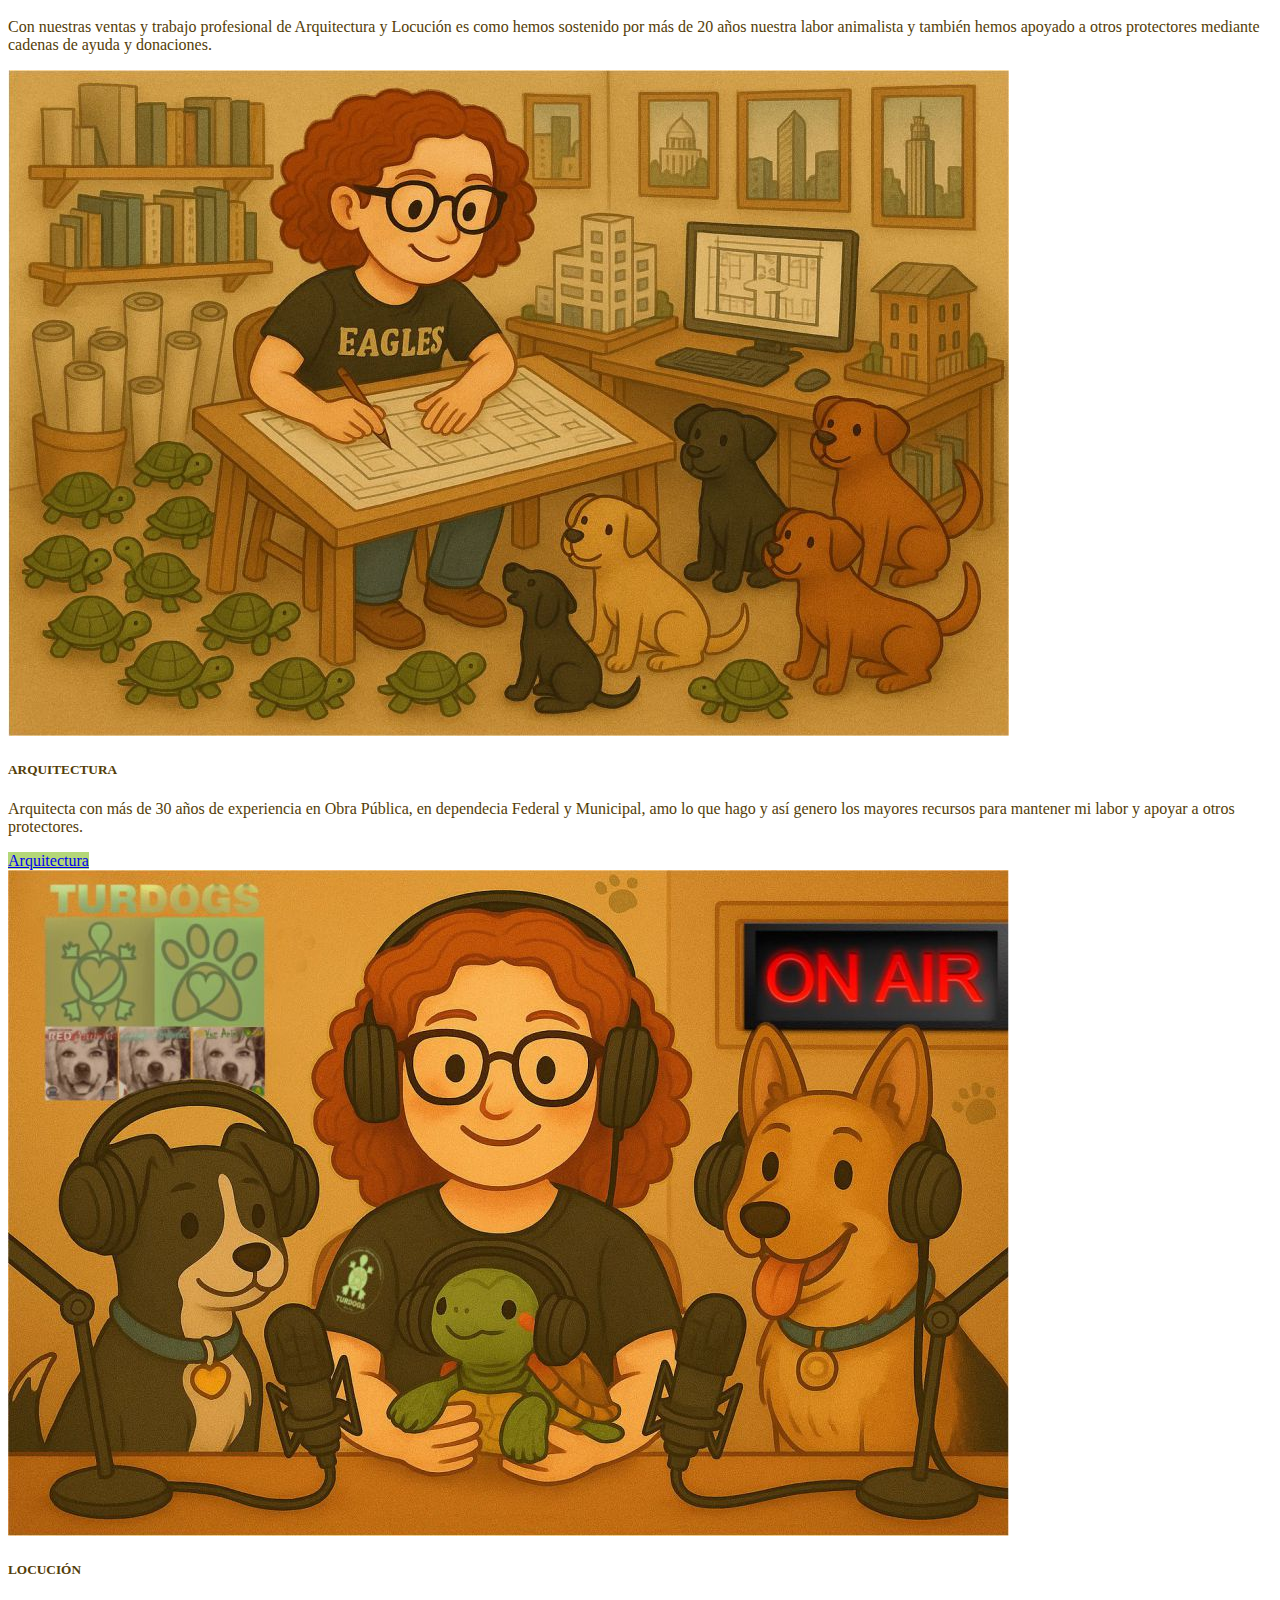
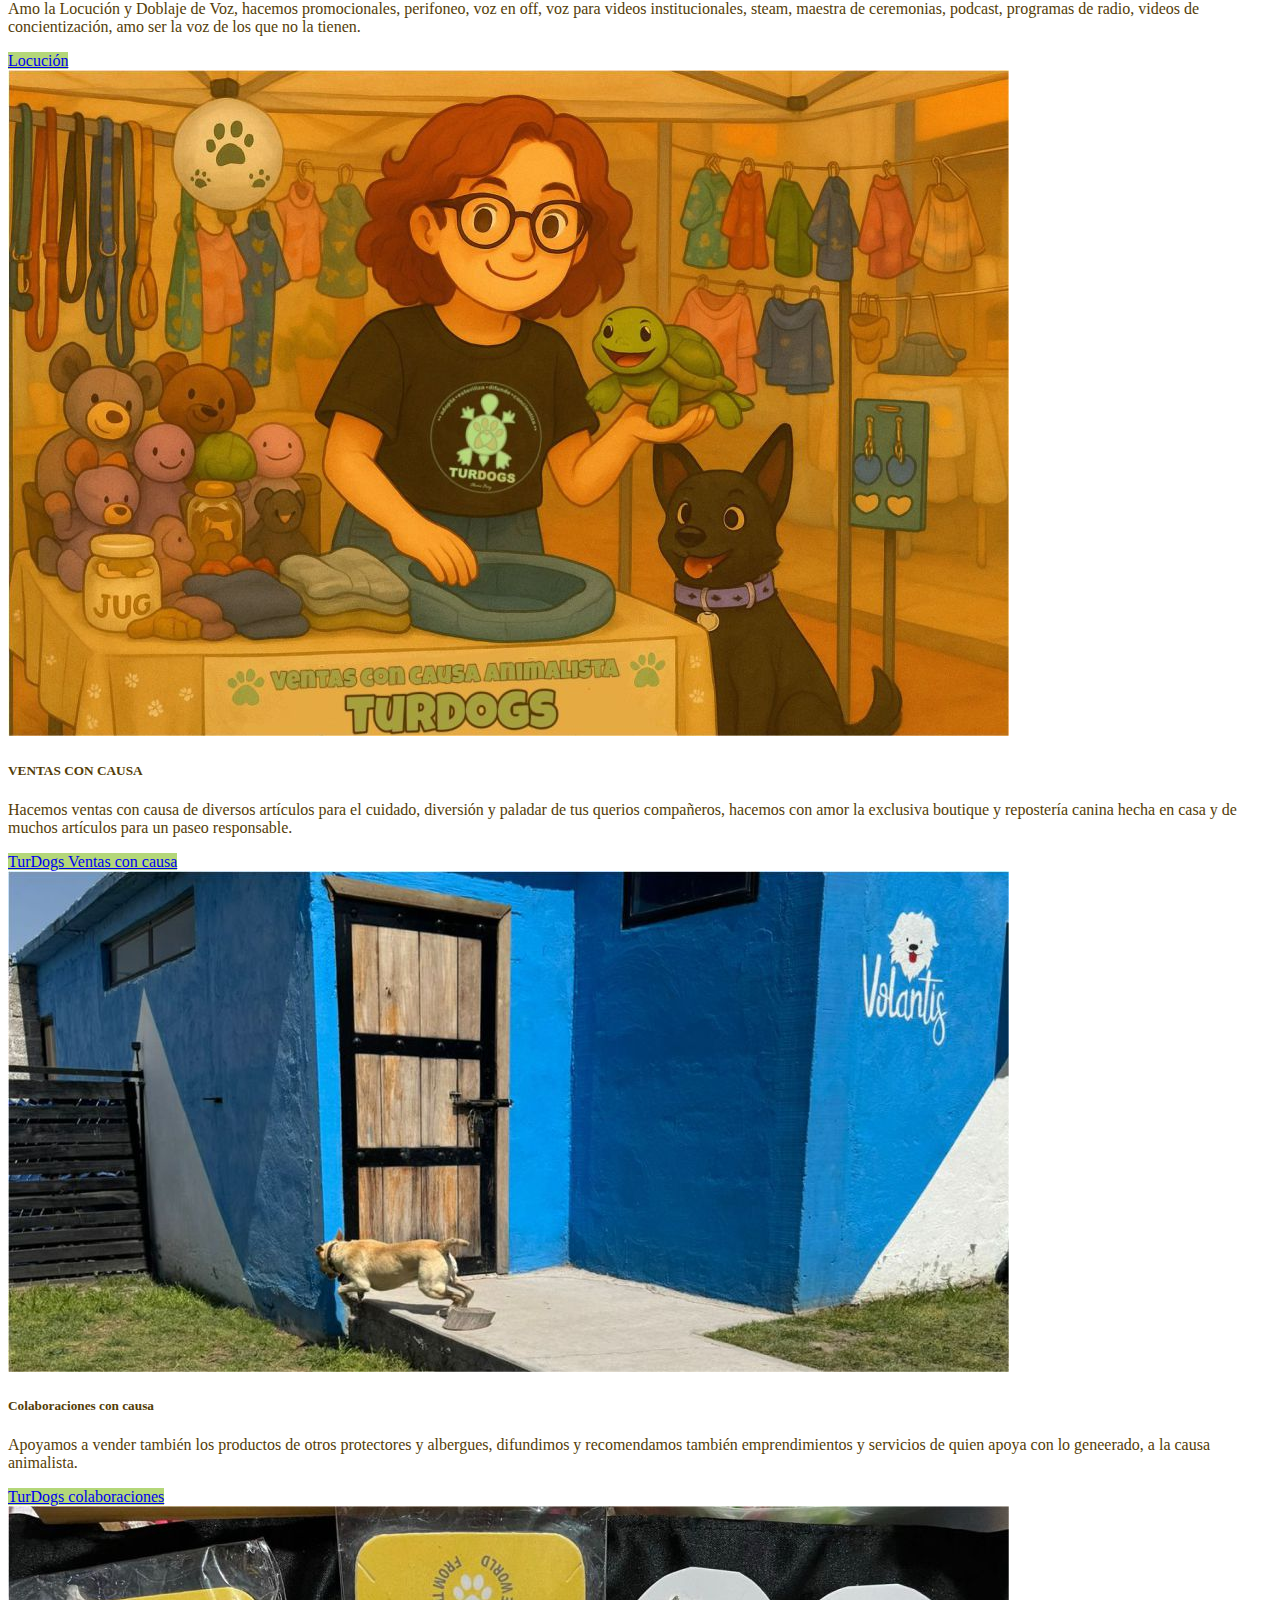
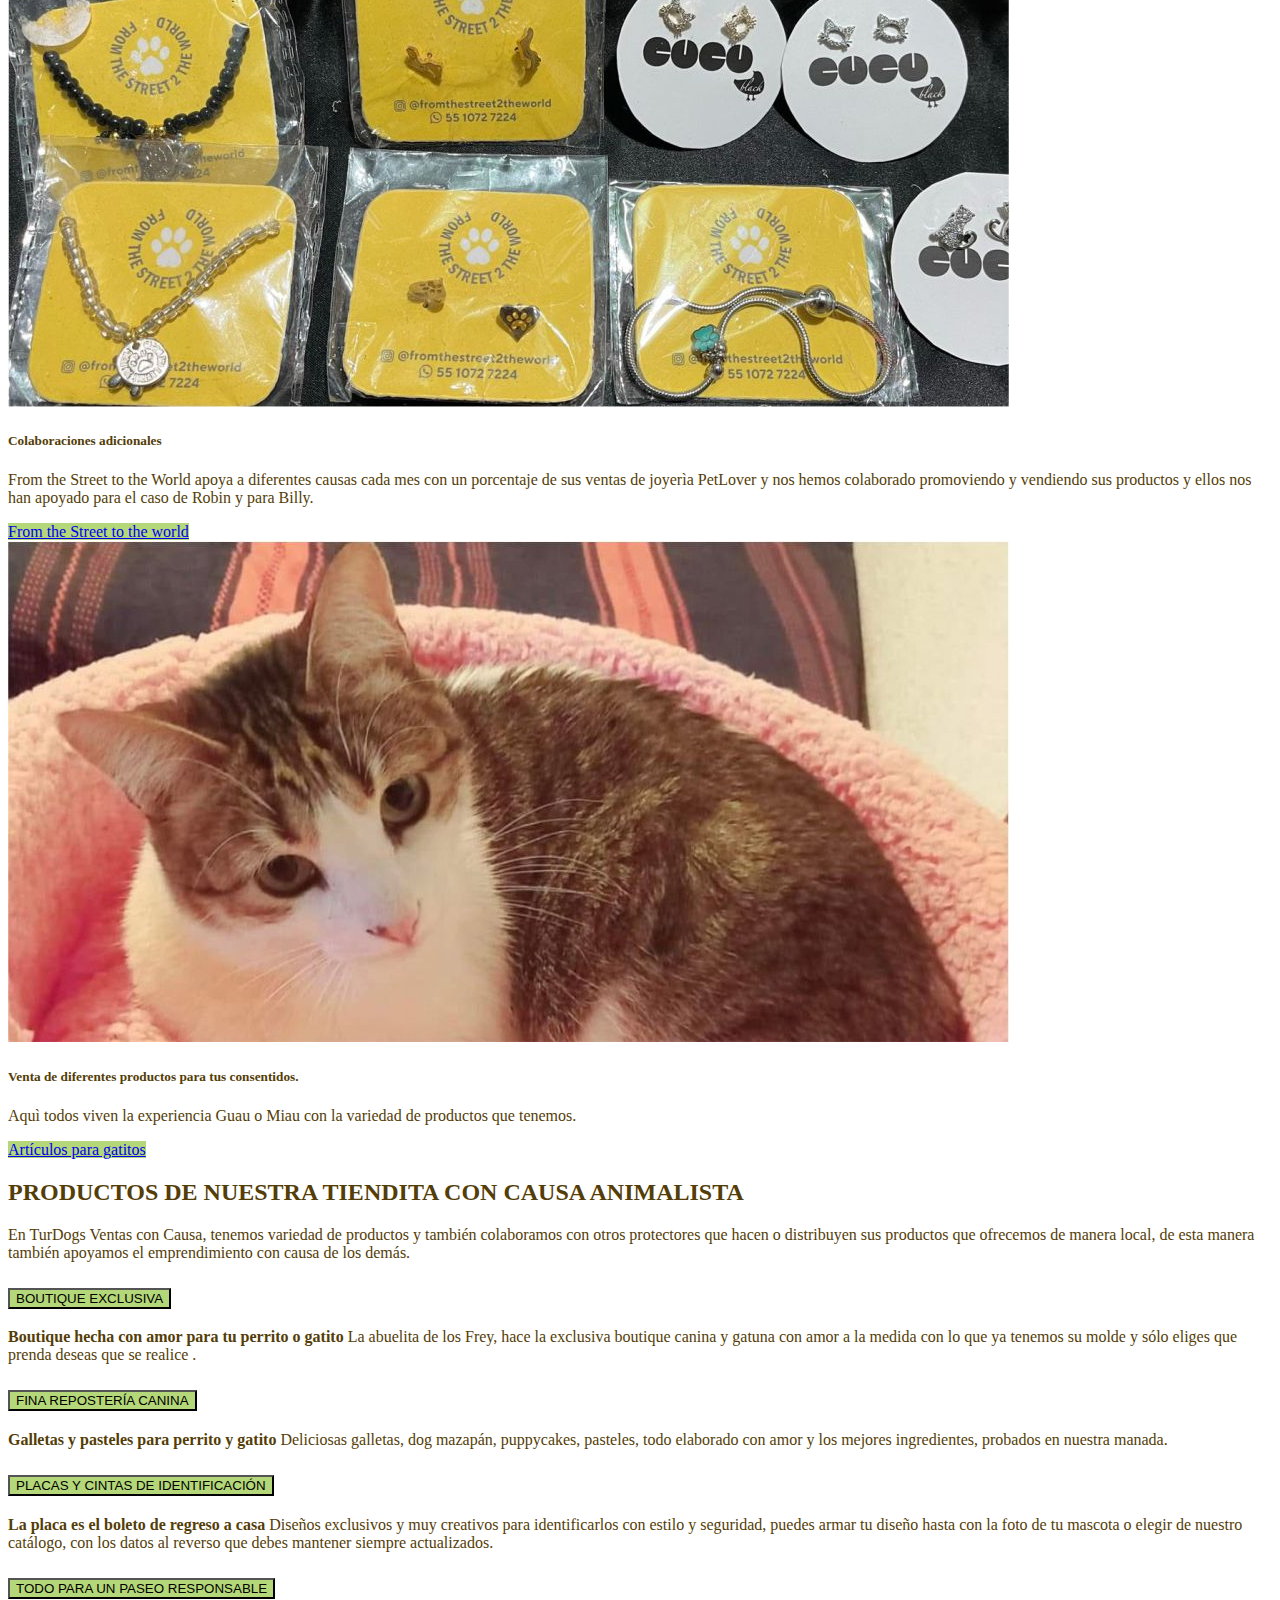
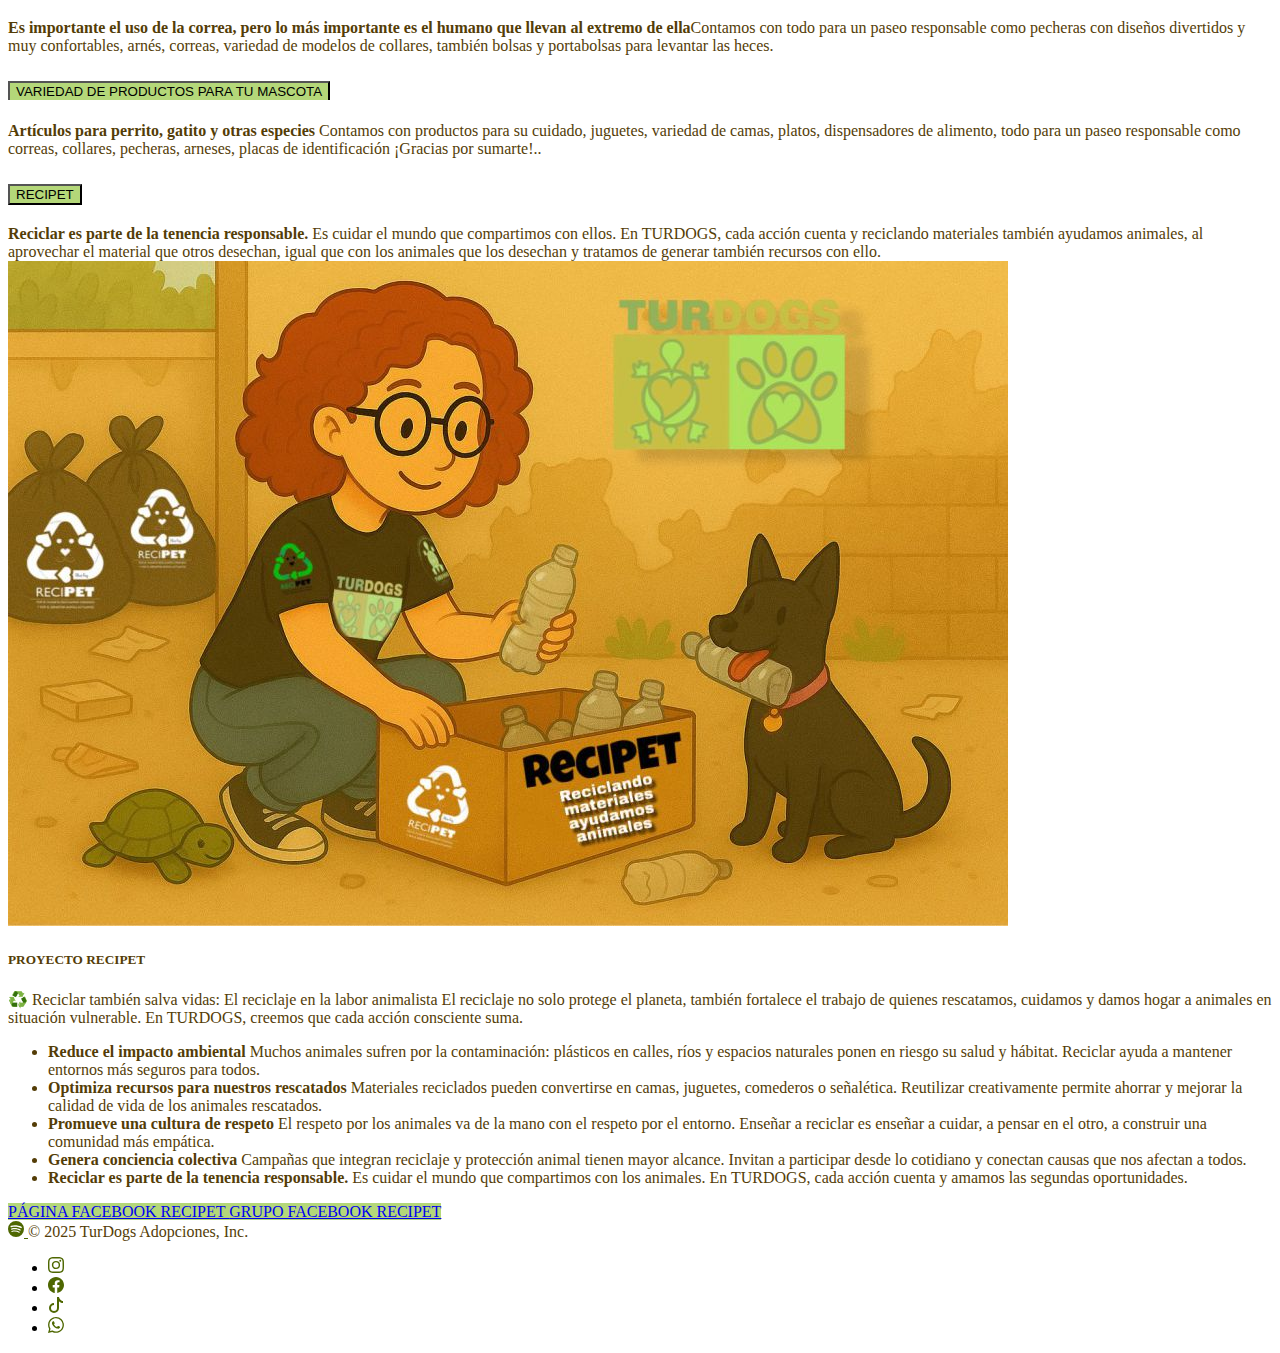
<file: Ventas.html>
<!doctype html>
<html lang="es">
  <head>
    <meta charset="utf-8">
    <meta name="viewport" content="width=device-width, initial-scale=1">
    <title>TurDogs TIENDA</title>
    <link href="https://cdn.jsdelivr.net/npm/bootstrap@5.3.8/dist/css/bootstrap.min.css" rel="stylesheet" integrity="sha384-sRIl4kxILFvY47J16cr9ZwB07vP4J8+LH7qKQnuqkuIAvNWLzeN8tE5YBujZqJLB" crossorigin="anonymous">
    <link rel="preconnect" href="https://fonts.googleapis.com">
    <link rel="preconnect" href="https://fonts.gstatic.com" crossorigin>
    <link href="https://fonts.googleapis.com/css2?family=Arimo:ital,wght@0,400..700;1,400..700&family=Raleway:ital,wght@0,100..900;1,100..900&display=swap" rel="stylesheet">
    <link rel="stylesheet" href="style.css">
  </head>
  <body>

    <!-- colors -->
     <!-- --color-1: #543D07; cafe oscuro
          --color-2: #8F8B44; verde
          --color-3: #FBC958;amarillo
          --color-4: #B95716;naranja
          --color-5: #4E6701; 


    --color-1: #C3BF68;
    --color-2: #97AF63; verde claro
    --color-3: #FFFAFF; verde olivo
    --color-4: #B4D779; beige
    --color-5: #868B00; cafe

Fin colors -->


    <!-- Inicio Navbar -->
    <nav class="navbar navbar-expand-md fixed-top "  style="background-color: #543D07 ">
        <div class="container">
            <a class="navbar-brand Raleway-black-900" style="color:#B4D779" href="#" > 
                 <img src="img/1logoturdogs.png" alt="turdogs" width="35" height="35"> 
                 TurDogs / VENTAS CON CAUSA ANIMALISTA
            </a>
            <button class="navbar-toggler" type="button" data-bs-toggle="collapse" data-bs-target="#navbarSupportedContent" aria-controls="navbarSupportedContent" aria-expanded="false" aria-label="Toggle navigation">
            <span class="navbar-toggler-icon"></span>
            </button>
            <div class="collapse navbar-collapse" id="navbarSupportedContent">
            <ul class="navbar-nav ms-auto md-2 mb-lg-0">
                <li class="nav-item">
                <a class="nav-link active" aria-current="page" style="color:#B4D779;" href="index.html">Inicio</a>
                </li>
                <li class="nav-item">
                <a class="nav-link"  style="color:#B4D779" href="nosotros.html">Nosotros</a>
                </li>
                <li class="nav-item dropdown">
                <a class="nav-link dropdown-toggle" style="color:#B4D779;" href="#" role="button" data-bs-toggle="dropdown" aria-expanded="false">
                    Acciones
                </a>
                <ul class="dropdown-menu" style="background-color:#B4D779">
                    <li><a class="dropdown-item" style="color: #543D07;" href="adopciones.html">Adopciones</a></li>
                    <li><hr class="dropdown-divider"></li>
                    <li><a class="dropdown-item" style="color: #543D07;" href="historias.html">Historias</a></li>
                    <li><hr class="dropdown-divider"></li>
                    <li><a class="dropdown-item" style="color: #543D07;" href="concientiza.html">Concientización</a></li>
                    <li><hr class="dropdown-divider"></li>
                    <li><a class="dropdown-item" style="color: #543D07;" href="difusión.html">Difusión</a></li>
                </ul>
                </li>
                <li class="nav-item">
                  <a class="nav-link active" aria-current="page" style="color:#B4D779;" href="contacto.html">Contacto</a>
                </li>
            </ul>
           <span>
            <a href="#" class="text-decoration-none" style="color:#B4D779">+52 55-1600-5988</a>
           </span>
            </div>
        </div>
    </nav>

    <!-- Final Navbar -->

<!-- Inicio de carrusel -->
<div id="carouselExampleCaptions" class="carousel slide">
  <div class="carousel-indicators">
    <button type="button" data-bs-target="#carouselExampleCaptions" data-bs-slide-to="0" class="active" aria-current="true" aria-label="Slide 1"></button>
    <button type="button" data-bs-target="#carouselExampleCaptions" data-bs-slide-to="1" aria-label="Slide 2"></button>
    <button type="button" data-bs-target="#carouselExampleCaptions" data-bs-slide-to="2" aria-label="Slide 3"></button>
  </div>
  <div class="carousel-inner">
    <div class="carousel-item active">
      <img src="img/slidersturdogsventas.jpg" class="d-block w-100" alt="...">
      <div class="carousel-caption d-none d-sm-block">
        <h5 style="color: #4E6701">TUS COMPRAS</h5>
        <p style="color: #4E6701">Apoyan a nuestra labor autosustentable.</p>
      </div>
    </div>
    <div class="carousel-item">
      <img src="img/slidersbazar1.jpg" class="d-block w-100" alt="...">
      <div class="carousel-caption d-none d-sm-block">
        <h5 style="color: #4E6701">GRACIAS POR TUS COMPRAS</h5>
        <p style="color: #4E6701">...</p>
      </div>
    </div>
    <div class="carousel-item">
      <img src="img/slidersbazar2.jpg" class="d-block w-100" alt="...">
      <div class="carousel-caption d-none d-sm-block">
        <h5 style="color: #4E6701">GRACIAS POR TUS RECOMENDACIONES</h5>
        <p style="color: #4E6701">...</p>
      </div>
    </div>
  </div>
  <button class="carousel-control-prev" type="button" data-bs-target="#carouselExampleCaptions" data-bs-slide="prev">
    <span class="carousel-control-prev-icon" aria-hidden="true"></span>
    <span class="visually-hidden">Previous</span>
  </button>
  <button class="carousel-control-next" type="button" data-bs-target="#carouselExampleCaptions" data-bs-slide="next">
    <span class="carousel-control-next-icon" aria-hidden="true"></span>
    <span class="visually-hidden">Next</span>
  </button>
</div>

<!-- Final de carrusel -->

<!-- Inicio sección 1 -->
<section class="container">
  <h1 class="text-center raleway fw-bold" style="color: #543D07 "><strong> VENTAS CON CAUSA DE TURDOGS</strong></h1>
<p class="text-center my-5" style="color: #543D07 ">Deseamos seguir nuestra labor generando nuestros propios recursos como lo hemos hecho por 20 años</p>

<!-- Inicio de Card 1 -->
<div class="row row-cols-1 row-cols-md-3 g-4" style="color: #543D07">
  <div class="col">
    <div class="card h-100">
      <img src="img/d2bazar.jpg" class="card-img-top" alt="Bazar">
      <div class="card-body">
        <h5 class="card-title text-center" style="color: #543D07">Bazares</h5>
        <p class="card-text text-center y" style="color: #543D07">Venta cada sábado de TurDogs en bazar local, no somos mayoristas pero tratamos de tener a nuestra posibilidad, variedad de productos para ofrecerles para sus perritos, gatitos y algunas otras especies con todo para un paseo responsable, premios, productos para su cuidado y limpieza, nuestra exclusiva boutique hecha con amor por parte de la abuelita de los FRey que se hacen a la medida, ropa en general para cada temporada, juguetes, camas, dispensadores de aimento, y mucho más.</p>
      </div>
      <div class="card-footer text-center">
        <a href="https://www.tiktok.com/@oliviafreyoficial/video/7510691703540485394"class="btn btn-outline-light " style="background-color: #B4D779" target="_blank">Visitanos en el Bazar</a>
      </div>
    </div>
  </div>

  <div class="col">
    <div class="card h-100">
      <img src="img/dboutique.jpg" class="card-img-top" alt="Raza única">
      <div class="card-body">
        <h5 class="card-title text-center" style="color: #543D07">La placa es el boleto a casa</h5>
        <p class="card-text text-center" style="color: #543D07">Nunca les quites la placa, muchos animalitos se extravían y no todos serán recuperados, pero una placa de identificación ayuda a la pronta identificacón de nuestros perritos y gatitos, a veces los accidentes suceden y por eso debemoms estar preparados con una placa con teléfonos actualizados y legibles, tambièn es importante que seas responsable a pasearlos llevándolos con correa y levantar sus heces, para lo cual tambièn tenemos porta bolsas y bolsas para las heces.</p>
      </div>
      <div class="card-footer text-center">
        <a href="https://www.tiktok.com/@oliviafreyoficial/video/7060867204320857350" class="btn btn-outline-light" style="background-color: #B4D779" target="_blank">Placas y cintas identificadoras</a>
      </div>
    </div>
  </div>

  <div class="col">
    <div class="card h-100">
      <img src="img/dreposteria.jpg" class="card-img-top" alt="Rishos">
      <div class="card-body">
        <h5 class="card-title text-center" style="color: #543D07">Fina repostería canina</h5>
        <p class="card-text text-center" style="color: #543D07">Deleitamos el paladar de tu querido compañero con la exclusiva repostería canina que realizamos en TurDogs por parte de la tía de los Frey, festéjalos mientras apoyas a nuestros rescatados, cada fin de semana tenemos galletitas de diferentes sabores y nuestro clàsico Dog Mazapán, todo hecho con todo el amor, tambièn tenemos variedad de premios para gatitos como galletas, paletas de catnip, cremitas, diferentes carnzas para perritos.</p>
      </div>
      <div class="card-footer text-center">
        <a href="https://www.tiktok.com/@oliviafreyoficial/video/7054583639060827397" class="btn btn-outline-light" style="background-color: #B4D779" target="_blank"> Fina repostería canina </style> </a>
      </div>
    </div>
  </div>
</div>

<!-- Final de Card 1 -->

</section>
<!-- Final Sección 1 -->

<!-- Sección 2 -->
 <section class="container">
  
  <!-- Inicio sección 2 -->
<section class="container">
  <div class="row row-cols-1 row-cols-md-12 g-4 my-5" style="color: #543D07">
          <h2 class="text-center raleway fw-bold" style="color: #543D07 ">UNA LABOR AUTOSUSTENTABLE</h2>
              <p class="text-center" style="color: #543D07 ">Con nuestras ventas y trabajo profesional de Arquitectura y Locución es como hemos sostenido por más de 20 años nuestra labor animalista y también hemos apoyado a otros protectores mediante cadenas de ayuda y donaciones.</p>
  </div>

<!-- Inicio de Card 2-->
<div class="row row-cols-1 row-cols-md-3 g-4" style="color: #543D07">
  <div class="col">
    <div class="card h-100">
      <img src="img/darqturdogs.jpg" class="card-img-top" alt="Barbitas">
      <div class="card-body">
        <h5 class="card-title text-center" style="color: #543D07">ARQUITECTURA </h5>
        <p class="card-text text-center" style="color: #543D07">Arquitecta con más de 30 años de experiencia en Obra Pública, en dependecia Federal y Municipal, amo lo que hago y así genero los mayores recursos para mantener mi labor y apoyar a otros protectores.</p>
      </div>
      <div class="card-footer text-center">
        <a href="https://www.facebook.com/share/1BCMd75q3b/?mibextid=wwXIfr"class="btn btn-outline-light " style="background-color: #B4D779" target="_blank">Arquitectura</a>
      </div>
    </div>
  </div>

  <div class="col">
    <div class="card h-100">
      <img src="img/dradio.jpg" class="card-img-top" alt="Raza única">
      <div class="card-body">
        <h5 class="card-title text-center" style="color: #543D07">LOCUCIÓN</h5>
        <p class="card-text text-center" style="color: #543D07">Amo la Locución y Doblaje de Voz, hacemos promocionales, perifoneo, voz en off, voz para videos institucionales, steam, maestra de ceremonias, podcast, programas de radio, videos de concientización,  amo ser la voz de los que no la tienen.</p>
      </div>
      <div class="card-footer text-center">
        <a href="https://open.spotify.com/show/5oM0skiOca4KijRS9SRa7J?si=06363b73a36f480c" class="btn btn-outline-light" style="background-color: #B4D779" target="_blank">Locución</a>
      </div>
    </div>
  </div>

  <div class="col">
    <div class="card h-100">
      <img src="img/dbazarturdogs.jpg" class="card-img-top" alt="Rishos" onclick="openLightbox(this)">
      <div class="card-body">
        <h5 class="card-title text-center" style="color: #543D07">VENTAS CON CAUSA</h5>
        <p class="card-text text-center" style="color: #543D07">Hacemos ventas con causa de diversos artículos para el cuidado, diversión y paladar de tus querios compañeros, hacemos con amor la exclusiva boutique y repostería canina hecha en casa y de muchos artículos para un paseo responsable.</p>
      </div>
      <div class="card-footer text-center">
        <a href="https://www.facebook.com/share/1GQDzqBpyd/?mibextid=wwXIfr" class="btn btn-outline-light" style="background-color: #B4D779" target="_blank"> TurDogs Ventas con causa </style> </a>
      </div>
    </div>
  </div>
</div>

<!-- Final de Card 2 -->

</section>
<!-- Final Sección 2 -->

<!-- Inicio sección 3 -->


<!-- Inicio de Card 3-->
<div class="row row-cols-1 row-cols-md-3 g-4 my-5" style="color: #543D07">
  <div class="col">
    <div class="card h-100">
      <img src="img/volantis.jpg" class="card-img-top" alt="Rishos" onclick="openLightbox(this)">
      
      <div class="card-body">
        <h5 class="card-title text-center" style="color: #543D07">Colaboraciones con causa</h5>
        <p class="card-text text-center y" style="color: #543D07">Apoyamos a vender también los productos de otros protectores y albergues, difundimos y recomendamos también emprendimientos y servicios de quien apoya con lo geneerado, a la causa animalista.</p>
      </div>
      <div class="card-footer text-center">
        <a href="https://www.facebook.com/share/v/1GJr7HrWbq/?mibextid=wwXIfr" class="btn btn-outline-light" style="background-color: #B4D779" target="_blank"> TurDogs colaboraciones </style> </a>
      </div>
    </div>
  </div>

 
  <div class="col">
    <div class="card h-100">

      <img src="img/From.jpg" class="card-img-top" alt="Rishos" onclick="openLightbox(this)">
          
      <div class="card-body">
        <h5 class="card-title text-center" style="color: #543D07">Colaboraciones adicionales</h5>
        <p class="card-text text-center" style="color: #543D07">From the Street to the World apoya a diferentes causas cada mes con un porcentaje de sus ventas de joyerìa PetLover y nos hemos colaborado promoviendo y vendiendo sus productos y ellos nos han apoyado para el caso de Robin y para Billy.</p>
      </div>
      <div class="card-footer text-center">
        <a href="https://www.tiktok.com/@oliviafreyoficial/video/7116922184337050885" class="btn btn-outline-light" style="background-color: #B4D779" target="_blank"> From the Street to the world </style> </a>
      </div>
    </div>
  </div>

 <div class="col">
    <div class="card h-100">
      <img src="img/gato.jpg" class="card-img-top" alt="Rishos" onclick="openLightbox(this)">
                
      <div class="card-body">
        <h5 class="card-title text-center" style="color: #543D07">Venta de diferentes productos para tus consentidos.</h5>
        <p class="card-text text-center" style="color: #543D07">Aquì todos viven la experiencia Guau o Miau con la variedad de productos que tenemos.</p>
      </div>
      <div class="card-footer text-center">
        <a href="https://www.tiktok.com/@oliviafreyoficial/video/7054585165867224325" class="btn btn-outline-light" style="background-color: #B4D779" target="_blank">Artículos para gatitos</style> </a>
      </div>
    </div>
  </div>

</div>

<!-- Final de Card -->

</section>
<!-- Final Sección 1 -->
 



 <section class="container my-5">
  <h2 class="text-center" style="color: #543D07">PRODUCTOS DE NUESTRA TIENDITA CON CAUSA ANIMALISTA</h2>
  <p class="lead text-center" style="color: #543D07">En TurDogs Ventas con Causa, tenemos variedad de productos y también colaboramos con otros protectores que hacen o distribuyen sus productos que ofrecemos de manera local, de esta manera también apoyamos el emprendimiento con causa de los demás.</p>

  <!-- Acordeon  -->
   <div class="row">
    
    <!-- Acordeon -->
    <div class="col-12 col-md-6 ">

      <div class="accordion" id="accordionPanelsStayOpenExample">

      <div class="accordion-item">
        <h2 class="accordion-header">
          <button class="accordion-button collapsed" type="button" data-bs-toggle="collapse" data-bs-target="#panelsStayOpen-collapseOne" aria-expanded="true" aria-controls="panelsStayOpen-collapseOne" style="background-color: #B4D779;">
          BOUTIQUE EXCLUSIVA 
          </button>
        </h2>
        <div id="panelsStayOpen-collapseOne" class="accordion-collapse collapse show">
          <div class="accordion-body" style="color: #543D07">
            <strong> Boutique hecha con amor para tu perrito o gatito</strong> La abuelita de los Frey, hace la exclusiva boutique canina y gatuna con amor a la medida con lo que ya tenemos su molde y sólo eliges que prenda deseas que se realice .
           
          </div>
        </div>
      </div>

      <div class="accordion-item">
        <h2 class="accordion-header">
          <button class="accordion-button collapsed" type="button" data-bs-toggle="collapse" data-bs-target="#panelsStayOpen-collapseTwo" aria-expanded="false" aria-controls="panelsStayOpen-collapseTwo" style="background-color: #B4D779;">
            FINA REPOSTERÍA CANINA
          </button>
        </h2>
        <div id="panelsStayOpen-collapseTwo" class="accordion-collapse collapse">
          <div class="accordion-body" style="color: #543D07">
            <strong>Galletas y pasteles para perrito y gatito</strong> Deliciosas galletas, dog mazapán, puppycakes, pasteles, todo elaborado con amor y los mejores ingredientes, probados en nuestra manada.
          </div>
        </div>
      </div>

      <div class="accordion-item">
        <h2 class="accordion-header">
          <button class="accordion-button collapsed" type="button" data-bs-toggle="collapse" data-bs-target="#panelsStayOpen-collapseTwo" aria-expanded="false" aria-controls="panelsStayOpen-collapseTwo" style="background-color: #B4D779;">
            PLACAS Y CINTAS DE IDENTIFICACIÓN
          </button>
        </h2>
        <div id="panelsStayOpen-collapseTwo" class="accordion-collapse collapse">
          <div class="accordion-body" style="color: #543D07">
            <strong>La placa es el boleto de regreso a casa</strong> Diseños exclusivos y muy creativos para identificarlos con estilo y seguridad, puedes armar tu diseño hasta con la foto de tu mascota o elegir de nuestro catálogo, con los datos al reverso que debes mantener siempre actualizados.
          </div>
        </div>
      </div>

   <div class="accordion-item">
        <h2 class="accordion-header">
          <button class="accordion-button collapsed" type="button" data-bs-toggle="collapse" data-bs-target="#panelsStayOpen-collapseTwo" aria-expanded="false" aria-controls="panelsStayOpen-collapseTwo" style="background-color: #B4D779;">
            TODO PARA UN PASEO RESPONSABLE
          </button>
        </h2>
        <div id="panelsStayOpen-collapseTwo" class="accordion-collapse collapse">
          <div class="accordion-body" style="color: #543D07">
            <strong> Es importante el uso de la correa, pero lo más importante es el humano que llevan al extremo de ella</strong>Contamos con todo para un paseo responsable como pecheras con diseños divertidos y muy confortables, arnés, correas, variedad de modelos de collares, también bolsas y portabolsas para levantar las heces.
          </div>
        </div>
      </div>


      <div class="accordion-item">
        <h2 class="accordion-header" style="color: #543D07">
          <button class="accordion-button collapsed" type="button" data-bs-toggle="collapse" data-bs-target="#panelsStayOpen-collapseThree" aria-expanded="false" aria-controls="panelsStayOpen-collapseThree" style="background-color: #B4D779; border-bottom: #543D07;">
            VARIEDAD DE PRODUCTOS PARA TU MASCOTA
          </button>
        </h2>
        <div id="panelsStayOpen-collapseThree" class="accordion-collapse collapse">
            <div class="accordion-body" style="color: #543D07">
            <strong>Artículos para perrito, gatito y otras especies</strong> Contamos con productos para su cuidado, juguetes, variedad de camas, platos, dispensadores de alimento, todo para un paseo responsable como correas, collares, pecheras, arneses, placas de identificación ¡Gracias por sumarte!..
            </div>
          </div>

          <div class="accordion-item">
        <h2 class="accordion-header">
          <button class="accordion-button collapsed" type="button" data-bs-toggle="collapse" data-bs-target="#panelsStayOpen-collapseTwo" aria-expanded="false" aria-controls="panelsStayOpen-collapseTwo" style="background-color: #B4D779;">
            RECIPET
          </button>
        </h2>
        <div id="panelsStayOpen-collapseTwo" class="accordion-collapse collapse">
          <div class="accordion-body" style="color: #543D07">
            <strong>Reciclar es parte de la tenencia responsable. </strong>Es cuidar el mundo que compartimos con ellos. En TURDOGS, cada acción cuenta y reciclando materiales también ayudamos animales, al aprovechar el material que otros desechan, igual que con los animales que los desechan y tratamos de generar también recursos con ello.
          </div>
        </div>
      </div>


        </div>
      </div>
    </div>

    <!-- Final Acordeon  -->



     <!-- Inicio Card -->
      <div class="col-12 col-md-6">
        <div class="card">
          <img src="img/drecipet.jpg" class="card-img-top" alt="...">
          <div class="card-body" style="color: #543D07">
            <h5 class="card-title"><strong>PROYECTO RECIPET</strong></h5>
            <p class="card-text">♻️ Reciclar también salva vidas: El reciclaje en la labor animalista
El reciclaje no solo protege el planeta, también fortalece el trabajo de quienes rescatamos, cuidamos y damos hogar a animales en situación vulnerable. En TURDOGS, creemos que cada acción consciente suma.</p>
          </div>

          <ul class="list-group list-group-flush" style="color: #543D07">
            <li class="list-group-item" style="color: #543D07";><strong> Reduce el impacto ambiental </strong> Muchos animales sufren por la contaminación: plásticos en calles, ríos y espacios naturales ponen en riesgo su salud y hábitat. Reciclar ayuda a mantener entornos más seguros para todos.</li>
            <li class="list-group-item" style="color: #543D07";><strong>Optimiza recursos para nuestros rescatados</strong> Materiales reciclados pueden convertirse en camas, juguetes, comederos o señalética. Reutilizar creativamente permite ahorrar y mejorar la calidad de vida de los animales rescatados.</li>
            <li class="list-group-item" style="color: #543D07";><strong>Promueve una cultura de respeto</strong> El respeto por los animales va de la mano con el respeto por el entorno. Enseñar a reciclar es enseñar a cuidar, a pensar en el otro, a construir una comunidad más empática.</li>
            <li class="list-group-item" style="color: #543D07";><strong>Genera conciencia colectiva</strong> Campañas que integran reciclaje y protección animal tienen mayor alcance. Invitan a participar desde lo cotidiano y conectan causas que nos afectan a todos.</li>
            <li class="list-group-item" style="color: #543D07";><strong>Reciclar es parte de la tenencia responsable.</strong> Es cuidar el mundo que compartimos con los animales. En TURDOGS, cada acción cuenta y amamos las segundas oportunidades.</li>
          </ul>
          

          <div class="card-footer text-center">
            <a href="https://www.facebook.com/share/19mc2LtCHr/?mibextid=wwXIfr" class="btn btn-outline-light" style="background-color: #B4D779" target="_blank">PÁGINA FACEBOOK RECIPET </style> </a>
            <a href="https://www.facebook.com/share/g/1RAogv6JXs/?mibextid=wwXIfr" class="btn btn-outline-light" style="background-color: #B4D779" target="_blank">GRUPO FACEBOOK RECIPET </style> </a>
          </div>
<!-- Final Acordeon y card  -->

 </section>
 <!-- Final Sección 2 -->


<!-- Inicio Footer -->
 <div class="container"> 
  <footer class="d-flex flex-wrap justify-content-between align-items-center py-3 my-4 border-top"> 
    <div class="col-md-4 d-flex align-items-center"> 
      
      <a href="https://open.spotify.com/show/5oM0skiOca4KijRS9SRa7J?si=3f8235d3b30a42f9" class="mb-3 me-2 mb-md-0 text-body-secondary text-decoration-none lh-1"  target="_blank" aria-label="Bootstrap" style="color: #4E6701">   
       <svg xmlns="http://www.w3.org/2000/svg" width="16" height="16" fill="#4E6701"" class="bi bi-spotify" viewBox="0 0 16 16">
  <path d="M8 0a8 8 0 1 0 0 16A8 8 0 0 0 8 0m3.669 11.538a.5.5 0 0 1-.686.165c-1.879-1.147-4.243-1.407-7.028-.77a.499.499 0 0 1-.222-.973c3.048-.696 5.662-.397 7.77.892a.5.5 0 0 1 .166.686m.979-2.178a.624.624 0 0 1-.858.205c-2.15-1.321-5.428-1.704-7.972-.932a.625.625 0 0 1-.362-1.194c2.905-.881 6.517-.454 8.986 1.063a.624.624 0 0 1 .206.858m.084-2.268C10.154 5.56 5.9 5.419 3.438 6.166a.748.748 0 1 1-.434-1.432c2.825-.857 7.523-.692 10.492 1.07a.747.747 0 1 1-.764 1.288"/>
        </svg>
      </a> 
   
      <span class="mb-3 mb-md-0" style="color: #543D07">© 2025 TurDogs Adopciones, Inc.</span> 
  </div> 
  <ul class="nav col-md-4 justify-content-end list-unstyled d-flex"> 
      <li class="ms-3">
        <a class="text-body-secondary" href="https://www.instagram.com/turdogs_adopciones?igsh=MTAwa2Rjb21tbWJ1cw%3D%&utm_source=qr" target="_blank" aria-label="Instagram">
         <svg xmlns="http://www.w3.org/2000/svg" width="16" height="16" fill="#4E6701" class="bi bi-instagram" viewBox="0 0 16 16">
  <path d="M8 0C5.829 0 5.556.01 4.703.048 3.85.088 3.269.222 2.76.42a3.9 3.9 0 0 0-1.417.923A3.9 3.9 0 0 0 .42 2.76C.222 3.268.087 3.85.048 4.7.01 5.555 0 5.827 0 8.001c0 2.172.01 2.444.048 3.297.04.852.174 1.433.372 1.942.205.526.478.972.923 1.417.444.445.89.719 1.416.923.51.198 1.09.333 1.942.372C5.555 15.99 5.827 16 8 16s2.444-.01 3.298-.048c.851-.04 1.434-.174 1.943-.372a3.9 3.9 0 0 0 1.416-.923c.445-.445.718-.891.923-1.417.197-.509.332-1.09.372-1.942C15.99 10.445 16 10.173 16 8s-.01-2.445-.048-3.299c-.04-.851-.175-1.433-.372-1.941a3.9 3.9 0 0 0-.923-1.417A3.9 3.9 0 0 0 13.24.42c-.51-.198-1.092-.333-1.943-.372C10.443.01 10.172 0 7.998 0zm-.717 1.442h.718c2.136 0 2.389.007 3.232.046.78.035 1.204.166 1.486.275.373.145.64.319.92.599s.453.546.598.92c.11.281.24.705.275 1.485.039.843.047 1.096.047 3.231s-.008 2.389-.047 3.232c-.035.78-.166 1.203-.275 1.485a2.5 2.5 0 0 1-.599.919c-.28.28-.546.453-.92.598-.28.11-.704.24-1.485.276-.843.038-1.096.047-3.232.047s-2.39-.009-3.233-.047c-.78-.036-1.203-.166-1.485-.276a2.5 2.5 0 0 1-.92-.598 2.5 2.5 0 0 1-.6-.92c-.109-.281-.24-.705-.275-1.485-.038-.843-.046-1.096-.046-3.233s.008-2.388.046-3.231c.036-.78.166-1.204.276-1.486.145-.373.319-.64.599-.92s.546-.453.92-.598c.282-.11.705-.24 1.485-.276.738-.034 1.024-.044 2.515-.045zm4.988 1.328a.96.96 0 1 0 0 1.92.96.96 0 0 0 0-1.92m-4.27 1.122a4.109 4.109 0 1 0 0 8.217 4.109 4.109 0 0 0 0-8.217m0 1.441a2.667 2.667 0 1 1 0 5.334 2.667 2.667 0 0 1 0-5.334"/>
</svg>
        </a>
      </li> 
      
      <li class="ms-3">
        <a class="text-body-secondary" href="https://www.facebook.com/TurDogs/" target="_blank" aria-label="Facebook">
          
          <svg xmlns="http://www.w3.org/2000/svg" width="16" height="16" fill="#4E6701" class="bi bi-facebook" viewBox="0 0 16 16">
  <path d="M16 8.049c0-4.446-3.582-8.05-8-8.05C3.58 0-.002 3.603-.002 8.05c0 4.017 2.926 7.347 6.75 7.951v-5.625h-2.03V8.05H6.75V6.275c0-2.017 1.195-3.131 3.022-3.131.876 0 1.791.157 1.791.157v1.98h-1.009c-.993 0-1.303.621-1.303 1.258v1.51h2.218l-.354 2.326H9.25V16c3.824-.604 6.75-3.934 6.75-7.951"/>
</svg>
        </a>
      </li> 

 <li class="ms-3">
    <a class="text-body-secondary" href="https://www.tiktok.com/@oliviafreyoficial?_t=ZS-8zxRl3kbD5E&_r=1" target="_blank" aria-label="Tik Tok">
      <svg xmlns="http://www.w3.org/2000/svg" width="16" height="16" fill="#4E6701" class="bi bi-tiktok" viewBox="0 0 16 16">
  <path d="M9 0h1.98c.144.715.54 1.617 1.235 2.512C12.895 3.389 13.797 4 15 4v2c-1.753 0-3.07-.814-4-1.829V11a5 5 0 1 1-5-5v2a3 3 0 1 0 3 3z"/>
</svg>
    </a>
</li> 

<li class="ms-3">
        <a class="text-body-secondary" href="https://web.whatsapp.com/" target="_blank" aria-label="WhatsApp">
          
          <svg xmlns="http://www.w3.org/2000/svg" width="16" height="16" fill="#4E6701" class="bi bi-whatsapp" viewBox="0 0 16 16">
  <path d="M13.601 2.326A7.85 7.85 0 0 0 7.994 0C3.627 0 .068 3.558.064 7.926c0 1.399.366 2.76 1.057 3.965L0 16l4.204-1.102a7.9 7.9 0 0 0 3.79.965h.004c4.368 0 7.926-3.558 7.93-7.93A7.9 7.9 0 0 0 13.6 2.326zM7.994 14.521a6.6 6.6 0 0 1-3.356-.92l-.24-.144-2.494.654.666-2.433-.156-.251a6.56 6.56 0 0 1-1.007-3.505c0-3.626 2.957-6.584 6.591-6.584a6.56 6.56 0 0 1 4.66 1.931 6.56 6.56 0 0 1 1.928 4.66c-.004 3.639-2.961 6.592-6.592 6.592m3.615-4.934c-.197-.099-1.17-.578-1.353-.646-.182-.065-.315-.099-.445.099-.133.197-.513.646-.627.775-.114.133-.232.148-.43.05-.197-.1-.836-.308-1.592-.985-.59-.525-.985-1.175-1.103-1.372-.114-.198-.011-.304.088-.403.087-.088.197-.232.296-.346.1-.114.133-.198.198-.33.065-.134.034-.248-.015-.347-.05-.099-.445-1.076-.612-1.47-.16-.389-.323-.335-.445-.34-.114-.007-.247-.007-.38-.007a.73.73 0 0 0-.529.247c-.182.198-.691.677-.691 1.654s.71 1.916.81 2.049c.098.133 1.394 2.132 3.383 2.992.47.205.84.326 1.129.418.475.152.904.129 1.246.08.38-.058 1.171-.48 1.338-.943.164-.464.164-.86.114-.943-.049-.084-.182-.133-.38-.232"/>
</svg>
        </a>
      </li> 
    </ul> 
  </footer> 
</div>
    
    <script src="https://cdn.jsdelivr.net/npm/bootstrap@5.3.8/dist/js/bootstrap.bundle.min.js" integrity="sha384-FKyoEForCGlyvwx9Hj09JcYn3nv7wiPVlz7YYwJrWVcXK/BmnVDxM+D2scQbITxI" crossorigin="anonymous"></script>
  </body>
</html>
</file>
<file: style.css>
.raleway {
  font-family: "Raleway", sans-serif;
  font-optical-sizing: auto;
  font-weight: weight;
  font-style: normal;
}


.arimo {
  font-family: "Arimo", sans-serif;
  font-optical-sizing: auto;
  font-weight: weight;
  font-style: normal;
}

/* ampliar imagen  */

.gallery img {
  width: 500px;
  cursor: pointer;
  transition: transform 0.5s;
}
.gallery img:hover {
  transform: scale(1.1);
}

.lightbox {
  display: none;
  position: fixed;
  top: 0; left: 0;
  width: 100%; height: 100%;
  background: rgba(0,0,0,0.8);
  justify-content: center;
  align-items: center;
  z-index: 999;
}
.lightbox img {
  max-width: 90%;
  max-height: 90%;
  border-radius: 8px;
}

/* fin ampliar imagen */


.time {
  font-weight: bold;
}

/* Menu de hamburguesa verde */

.navbar-toggler-icon {
    background-image: url("data:image/svg+xml;charset=utf8,%3Csvg viewBox='0 0 30 30' xmlns='http://www.w3.org/2000/svg'%3E%3Cpath stroke='%23B4D779' stroke-width='2' stroke-linecap='round' stroke-miterlimit='10' d='M4 7h22M4 15h22M4 23h22'/%3E%3C/svg%3E"); /* el código de arriba */
  }
</file>
